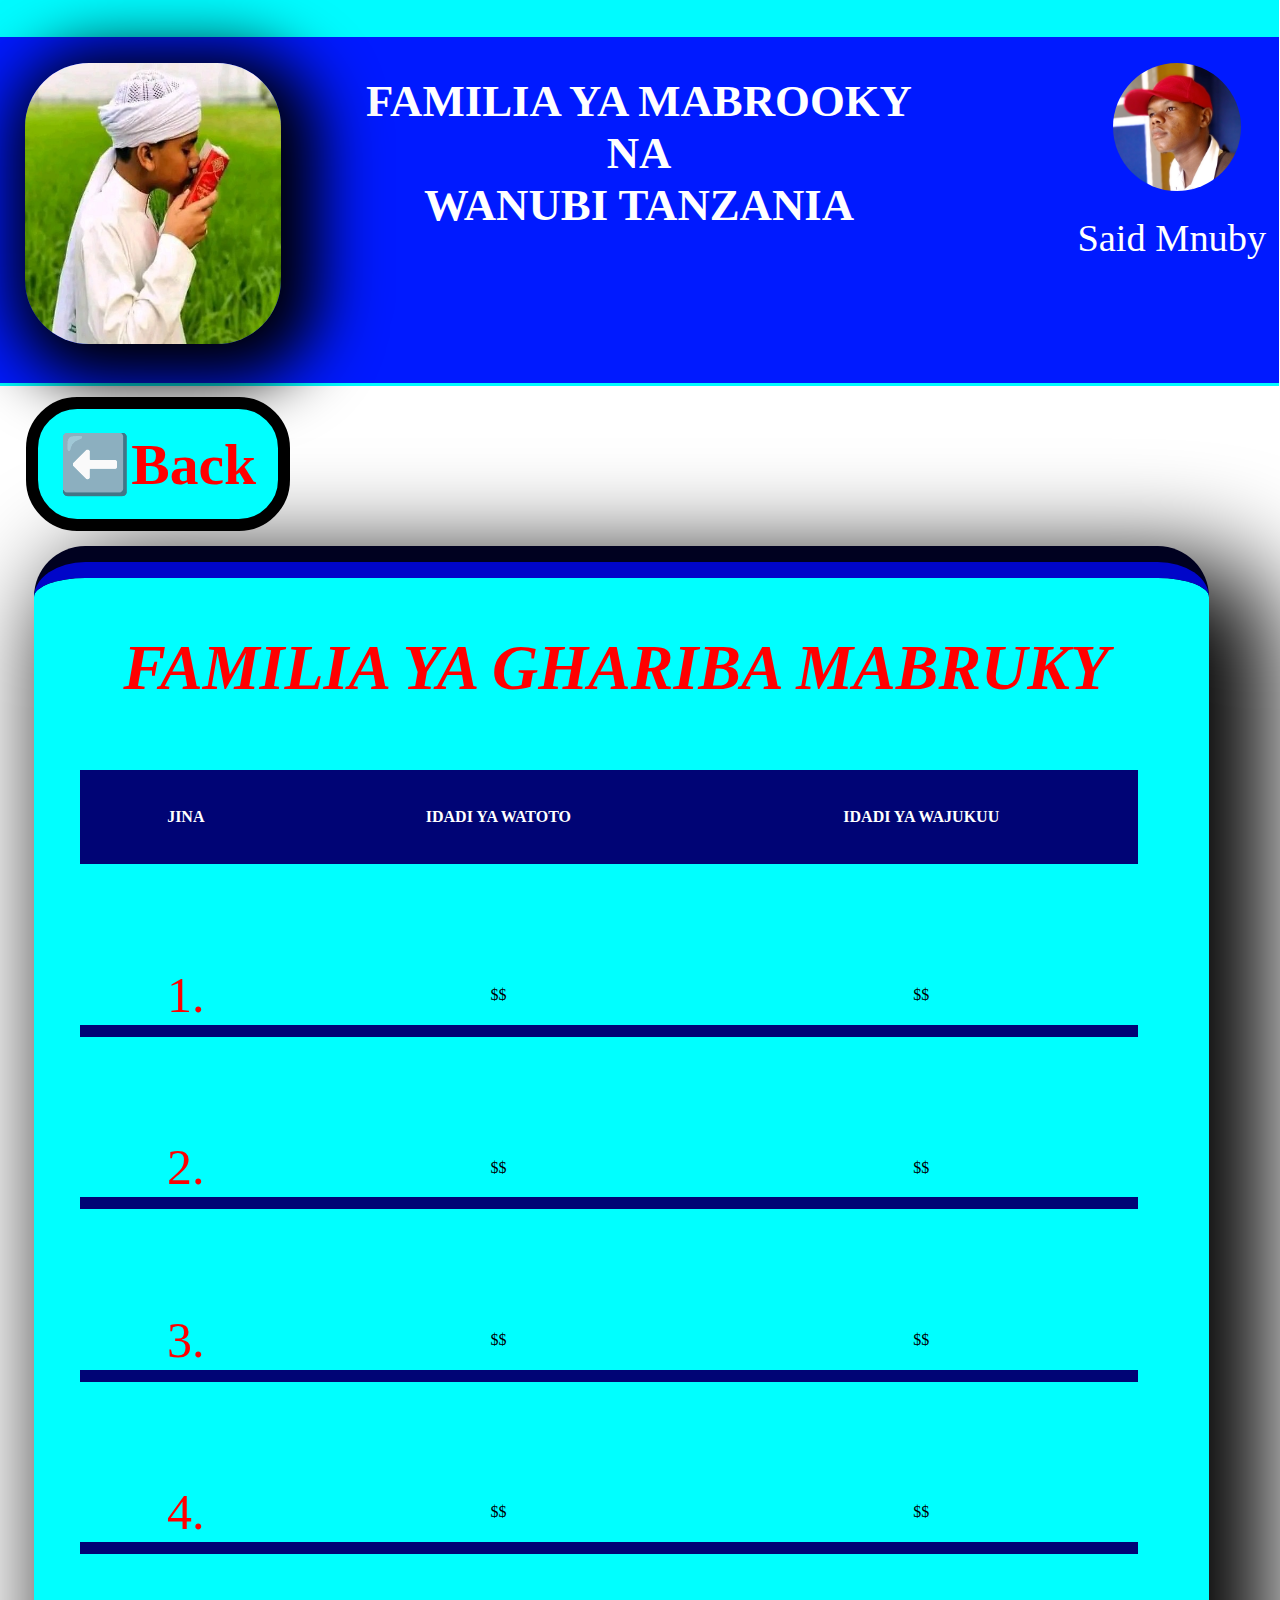
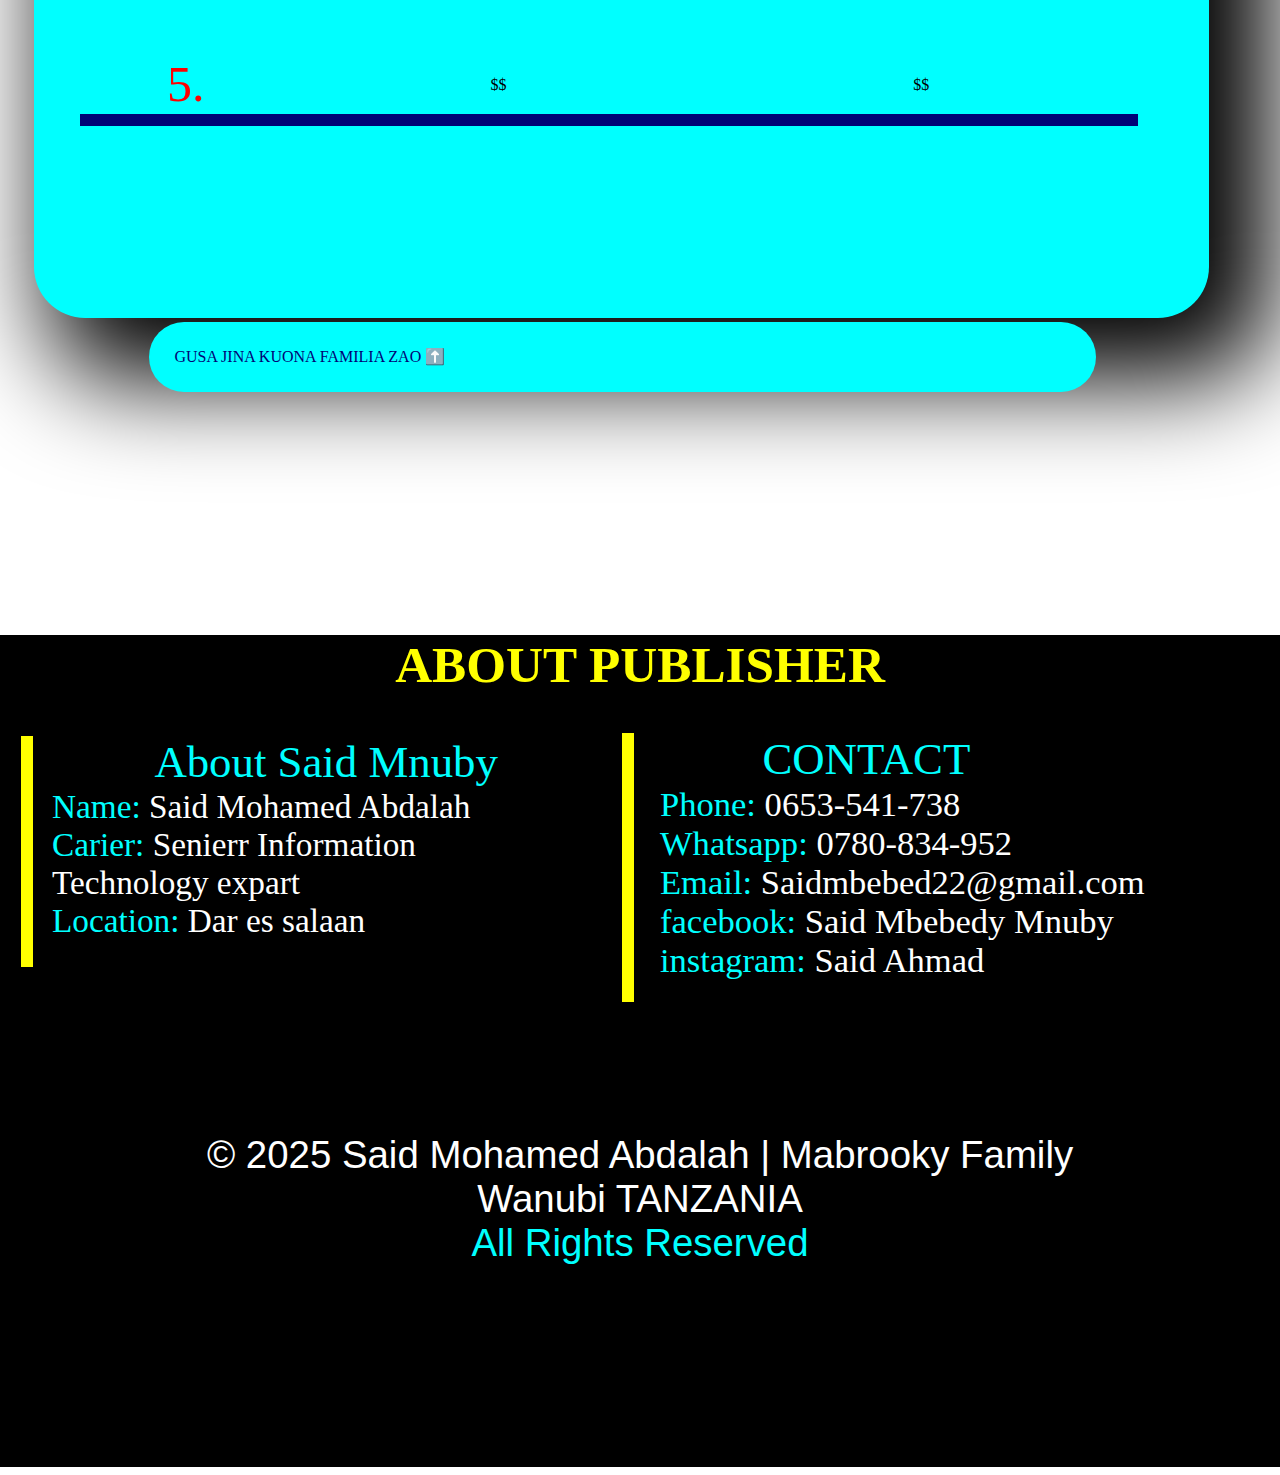
<file: P1GHARIBA HTML.html>
<!DOCTYPE html>
    <html>
        <head>
            <meta charset="UTF-8">
            <title>MABRUKY FAMILY | WANUBI TANZANIA </title>
            <meta name="description" content="Official website of Said Mnuby, Describe WANUBY Organization.">
            <meta name="keywords" conten= "saidMnuby , Said Mohamed Abdalah,MNUBI GitHub Pages,Said  IT Legend IFM, MABROOKYFAMILY">
            <meta name="author" content="Said Mohamed Abdalah">

            <link href="Karibu/pages-styles.css" rel="stylesheet">
        </head>

                               <!...HAPA NI MWANZO WA BODY...>

    <main>
<body>
            <header>
            <img id="LOGO1" src="PRIVACY/LOGO.jpg" alt="Logo ya jumuiya" width=" " height=" ">


            <details >
                <summary><img id="PHOTOME" src="PRIVACY/MYPHOTO.jpg" alt="Picha ya saidMnuby" width=" " height=" "></summary>
                <div id="MiniProfile"></div>
                <img id="BIG1" src="PRIVACY/BIGSIDE.jpg" alt="SAID MOHAMED" width=" " height=" ">
                <ul id="TASNIA" type="none">
                    <li>JINA: said Mnuby</li>
                    <li>TASNIA: Mtaalamu wa IT na muundajiwa website hii</li>
                    <li>MAKAZI: Dar es salaam, Kinondoni</li>
                    <li>CONTACT:
                        <ul>
                            <il>PHONE: 0653-541-738</il>
                            <il>Whatsapp: 0780-834-952</il>
                        </ul>
                    </li>
                <li><a href="Portfolio.html" id="L01">Taarifa zaidi➡️</a></li>
                </ul>
                
            </details>

            <span id="JINA11">Said Mnuby</span>

            <h1 id="TITLE">
                FAMILIA YA MABROOKY <br>
                       NA<br>
                   WANUBI TANZANIA
            </h1>
                 
               <a id="HOME1" href="UKOO HTML.html">⬅️Back</a>
        </header>


        <div id="GP1">
            <h2 id="UKOO01">FAMILIA YA GHARIBA MABRUKY</h2>

            <table>
                <tr>
                    <th>JINA</th>
                    <th>IDADI YA WATOTO</th>
                    <th>IDADI YA WAJUKUU</th>
                </tr>

     <tr>  <td><a href="#">1.       </a></td><td>$$   </td><td>$$      </td></tr>
     <tr>  <td><a href="#">2.       </a></td><td>$$   </td><td>$$      </td></tr>
     <tr>  <td><a href="#">3.       </a></td><td>$$   </td><td>$$      </td></tr>
     <tr>  <td><a href="#">4.       </a></td><td>$$   </td><td>$$      </td></tr>
     <tr>  <td><a href="#">5.       </a></td><td>$$   </td><td>$$      </td></tr>

                    
                </tr>
            </table>

        </div>

        <p id="ITA1">GUSA JINA KUONA FAMILIA ZAO ⬆️</p>
        
       




        








             <footer  id="SUPPER">
                <h4 style="system-ui, -apple-system, BlinkMacSystemFont,
                              'Segoe UI', Roboto, Oxygen, Ubuntu, Cantarell,
                               'Open Sans', 'Helvetica Neue';
                               text-align: center;
                               color: yellow;
                               font-size: 4vw;

                  ">
                  ABOUT PUBLISHER
                  </h4>
                  <p id="MWISHO">
                     <span id="ABOUT2">About Said Mnuby</span><br>
                    <span id="ABOUTNOT">Name:</span> Said Mohamed Abdalah<br>
                    <span id="ABOUTNOT">Carier:</span> Senierr Information Technology expart<br>
                     <span id="ABOUTNOT">Location:</span> Dar es salaan
                </p>
                <p id="MWISHO2">
                    <span id="ABOUT2">CONTACT</span><br>
                    <span id="ABOUTNOT">Phone:</span> 0653-541-738<br>
                    <span id="ABOUTNOT">Whatsapp:</span> 0780-834-952<br>
                    <span id="ABOUTNOT">Email:</span> Saidmbebed22@gmail.com<br>
                    <span id="ABOUTNOT">facebook:</span> Said Mbebedy Mnuby<br>
                    <span id="ABOUTNOT">instagram:</span> Said Ahmad
                  
                </p>


                <p id="DONTCOPY">
                     &copy; 2025 Said Mohamed Abdalah | Mabrooky Family <br> 
                     Wanubi TANZANIA<br>
                     <span id="ABOUTNOT">All Rights Reserved</span></p>
                
             </footer>




</body>


</main>
</html>
</file>
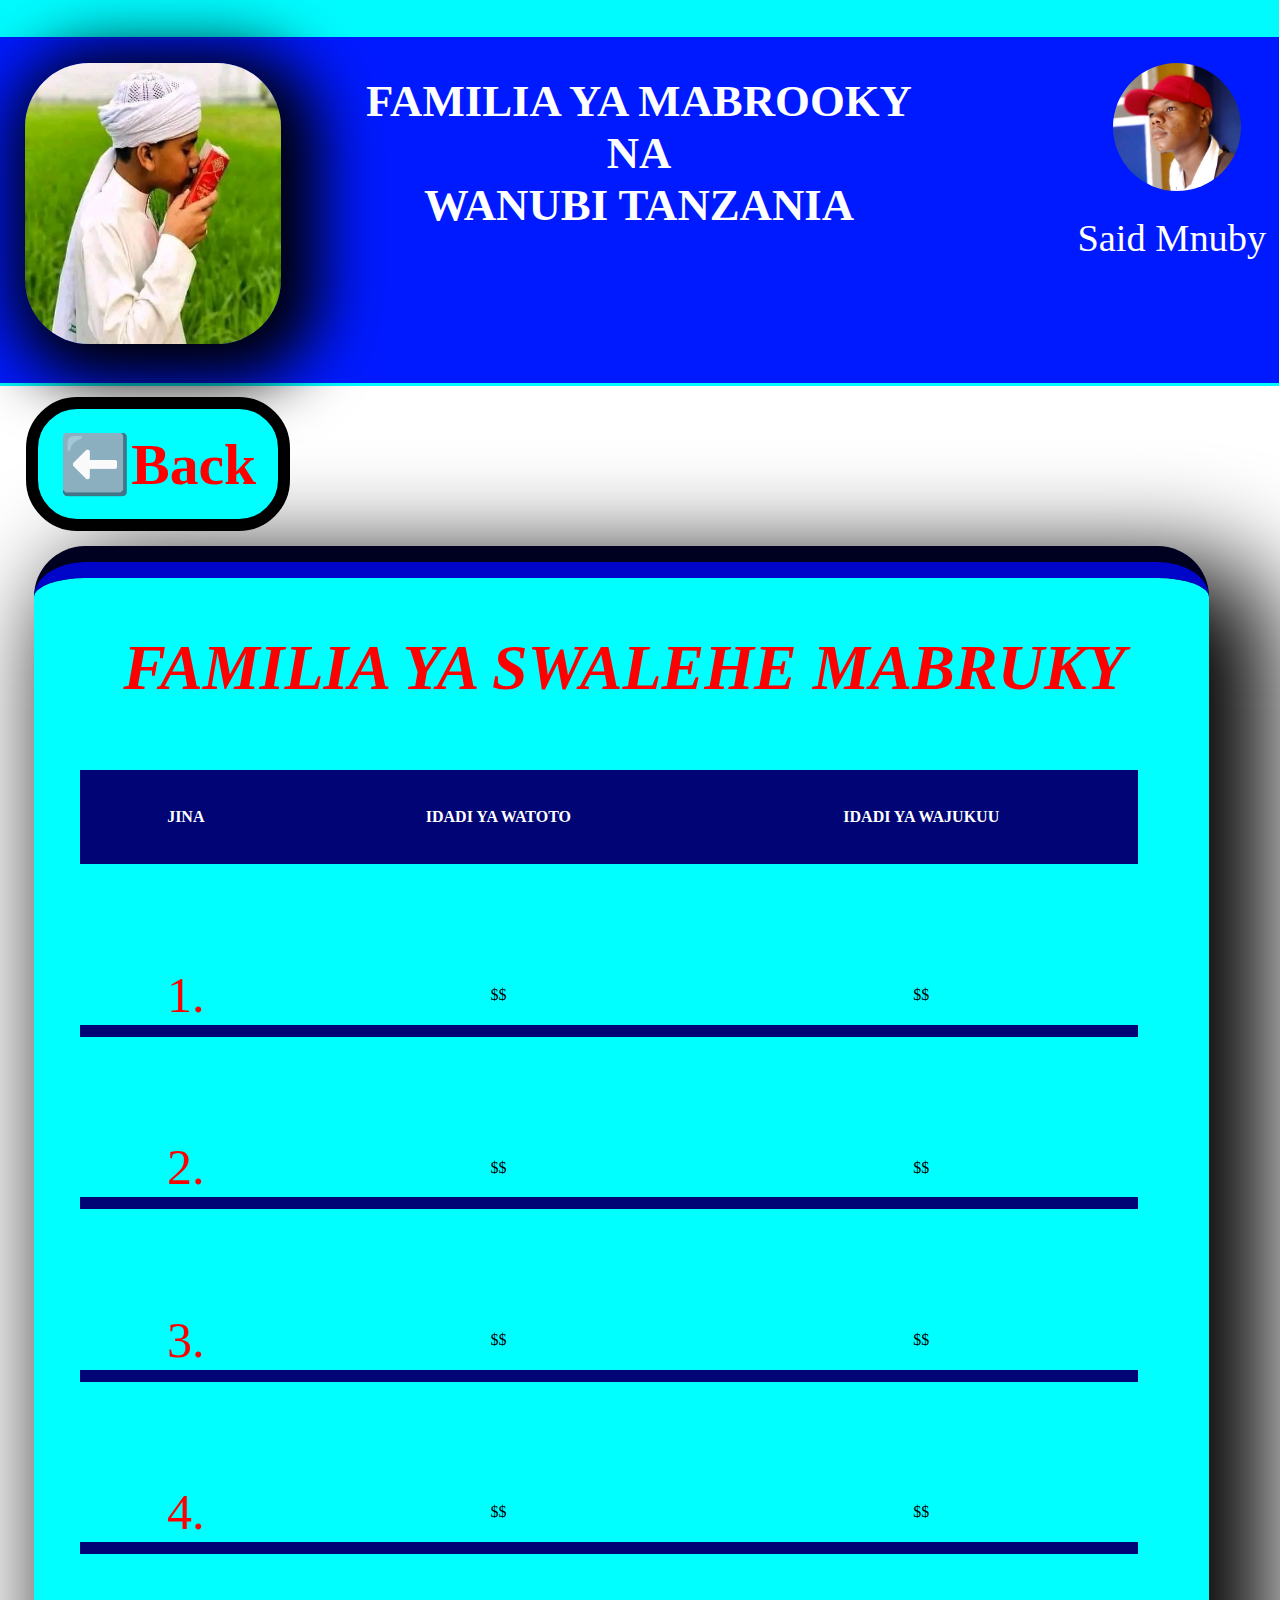
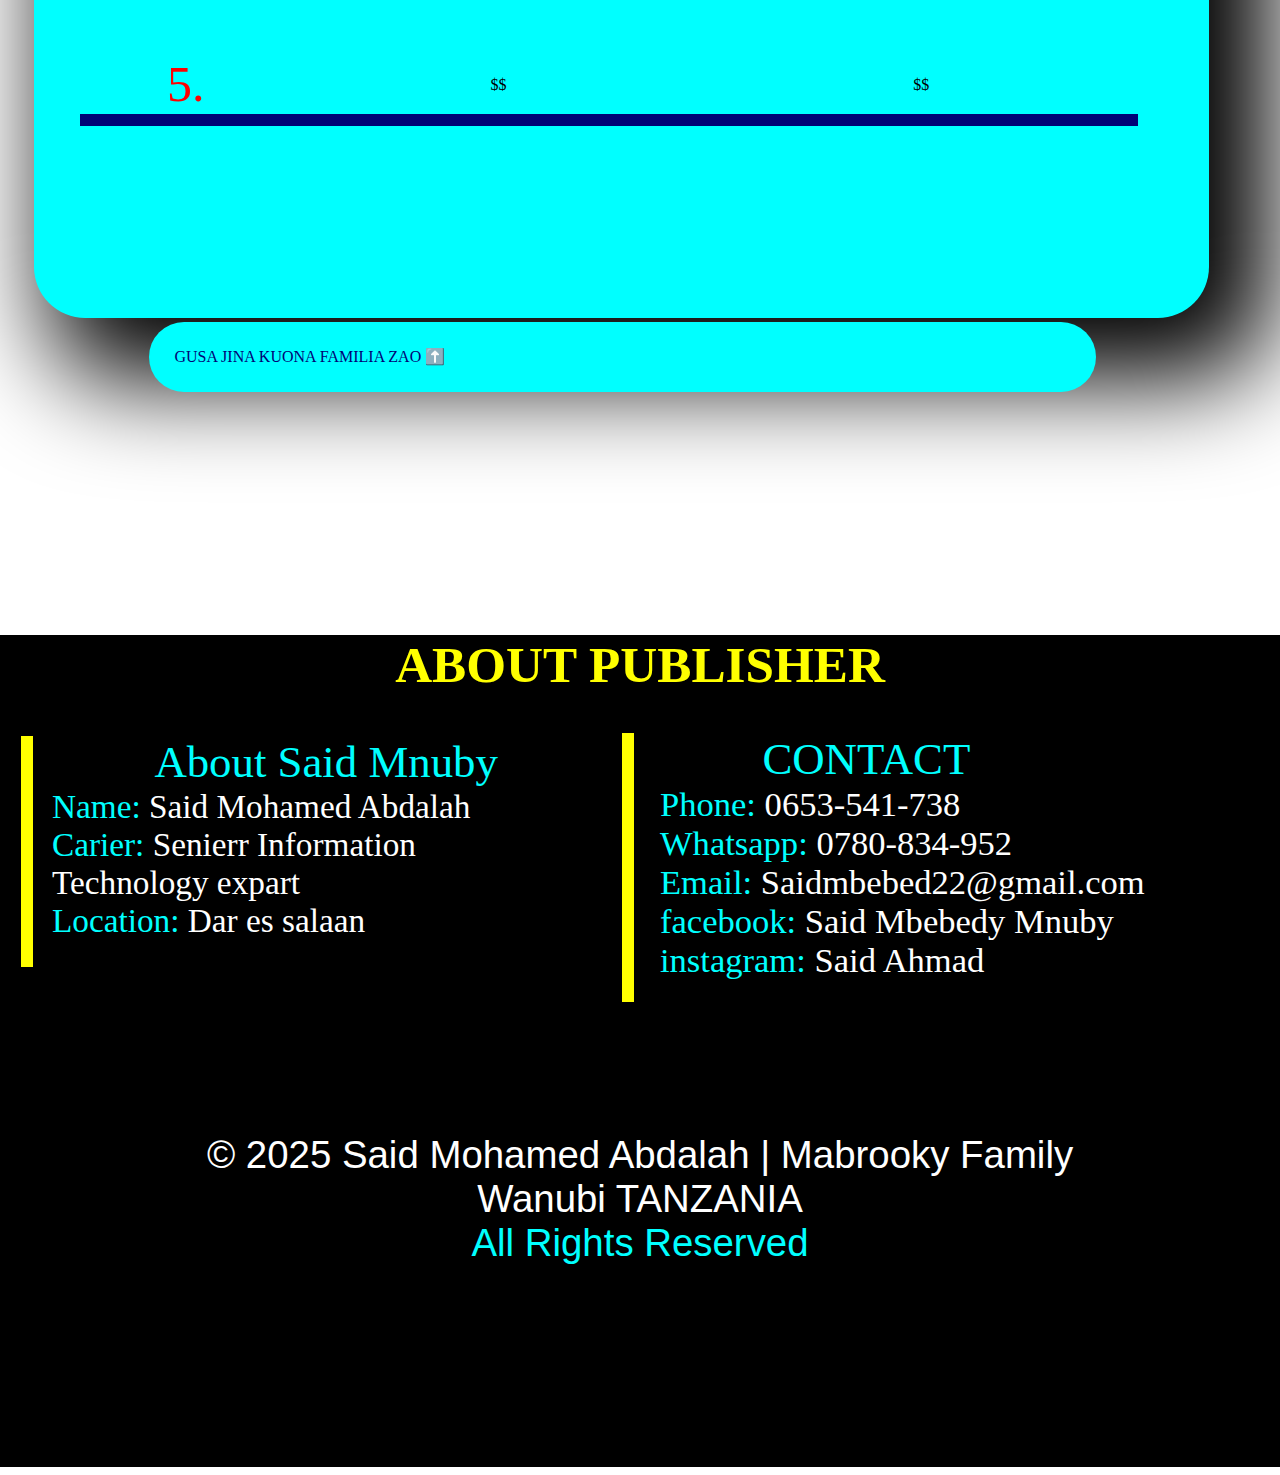
<file: P2SWALEHE HTML.html>
<!DOCTYPE html>
    <html>
        <head>
            <meta charset="UTF-8">
            <title>MABRUKY FAMILY | WANUBI TANZANIA </title>
            <meta name="description" content="Official website of Said Mnuby, Describe WANUBY Organization.">
            <meta name="keywords" conten= "saidMnuby , Said Mohamed Abdalah,MNUBI GitHub Pages,Said  IT Legend IFM, MABROOKYFAMILY">
            <meta name="author" content="Said Mohamed Abdalah">

            <link href="Karibu/pages-styles.css" rel="stylesheet">
        </head>

                               <!...HAPA NI MWANZO WA BODY...>

    <main>
<body>
            <header>
            <img id="LOGO1" src="PRIVACY/LOGO.jpg" alt="Logo ya jumuiya" width=" " height=" ">


            <details >
                <summary><img id="PHOTOME" src="PRIVACY/MYPHOTO.jpg" alt="Picha ya saidMnuby" width=" " height=" "></summary>
                <div id="MiniProfile"></div>
                <img id="BIG1" src="PRIVACY/BIGSIDE.jpg" alt="SAID MOHAMED" width=" " height=" ">
                <ul id="TASNIA" type="none">
                    <li>JINA: said Mnuby</li>
                    <li>TASNIA: Mtaalamu wa IT na muundajiwa website hii</li>
                    <li>MAKAZI: Dar es salaam, Kinondoni</li>
                    <li>CONTACT:
                        <ul>
                            <il>PHONE: 0653-541-738</il>
                            <il>Whatsapp: 0780-834-952</il>
                        </ul>
                    </li>
                <li><a href="Portfolio.html" id="L01">Taarifa zaidi➡️</a></li>
                </ul>
                
            </details>

            <span id="JINA11">Said Mnuby</span>

            <h1 id="TITLE">
                FAMILIA YA MABROOKY <br>
                       NA<br>
                   WANUBI TANZANIA
            </h1>
                 
               <a id="HOME1" href="UKOO HTML.html">⬅️Back</a>
        </header>


        <div id="GP1">
            <h2 id="UKOO01">FAMILIA YA SWALEHE MABRUKY</h2>

            <table>
                <tr>
                    <th>JINA</th>
                    <th>IDADI YA WATOTO</th>
                    <th>IDADI YA WAJUKUU</th>
                </tr>

     <tr>  <td><a href="#">1.   </a></td><td>$$   </td><td>$$      </td></tr>
     <tr>  <td><a href="#">2.    </a></td><td>$$   </td><td>$$      </td></tr>
     <tr>  <td><a href="#">3.       </a></td><td>$$   </td><td>$$      </td></tr>
     <tr>  <td><a href="#">4.       </a></td><td>$$   </td><td>$$      </td></tr>
     <tr>  <td><a href="#">5.     </a></td><td>$$   </td><td>$$      </td></tr>

                    
                </tr>
            </table>

        </div>

        <p id="ITA2">GUSA JINA KUONA FAMILIA ZAO ⬆️</p>
        
       




        








             <footer  id="SUPPER">
                <h4 style="system-ui, -apple-system, BlinkMacSystemFont,
                              'Segoe UI', Roboto, Oxygen, Ubuntu, Cantarell,
                               'Open Sans', 'Helvetica Neue';
                               text-align: center;
                               color: yellow;
                               font-size: 4vw;

                  ">
                  ABOUT PUBLISHER
                  </h4>
                  <p id="MWISHO">
                     <span id="ABOUT2">About Said Mnuby</span><br>
                    <span id="ABOUTNOT">Name:</span> Said Mohamed Abdalah<br>
                    <span id="ABOUTNOT">Carier:</span> Senierr Information Technology expart<br>
                     <span id="ABOUTNOT">Location:</span> Dar es salaan
                </p>
                <p id="MWISHO2">
                    <span id="ABOUT2">CONTACT</span><br>
                    <span id="ABOUTNOT">Phone:</span> 0653-541-738<br>
                    <span id="ABOUTNOT">Whatsapp:</span> 0780-834-952<br>
                    <span id="ABOUTNOT">Email:</span> Saidmbebed22@gmail.com<br>
                    <span id="ABOUTNOT">facebook:</span> Said Mbebedy Mnuby<br>
                    <span id="ABOUTNOT">instagram:</span> Said Ahmad
                  
                </p>


                <p id="DONTCOPY">
                     &copy; 2025 Said Mohamed Abdalah | Mabrooky Family <br> 
                     Wanubi TANZANIA<br>
                     <span id="ABOUTNOT">All Rights Reserved</span></p>
                
             </footer>




</body>


</main>
</html>
</file>
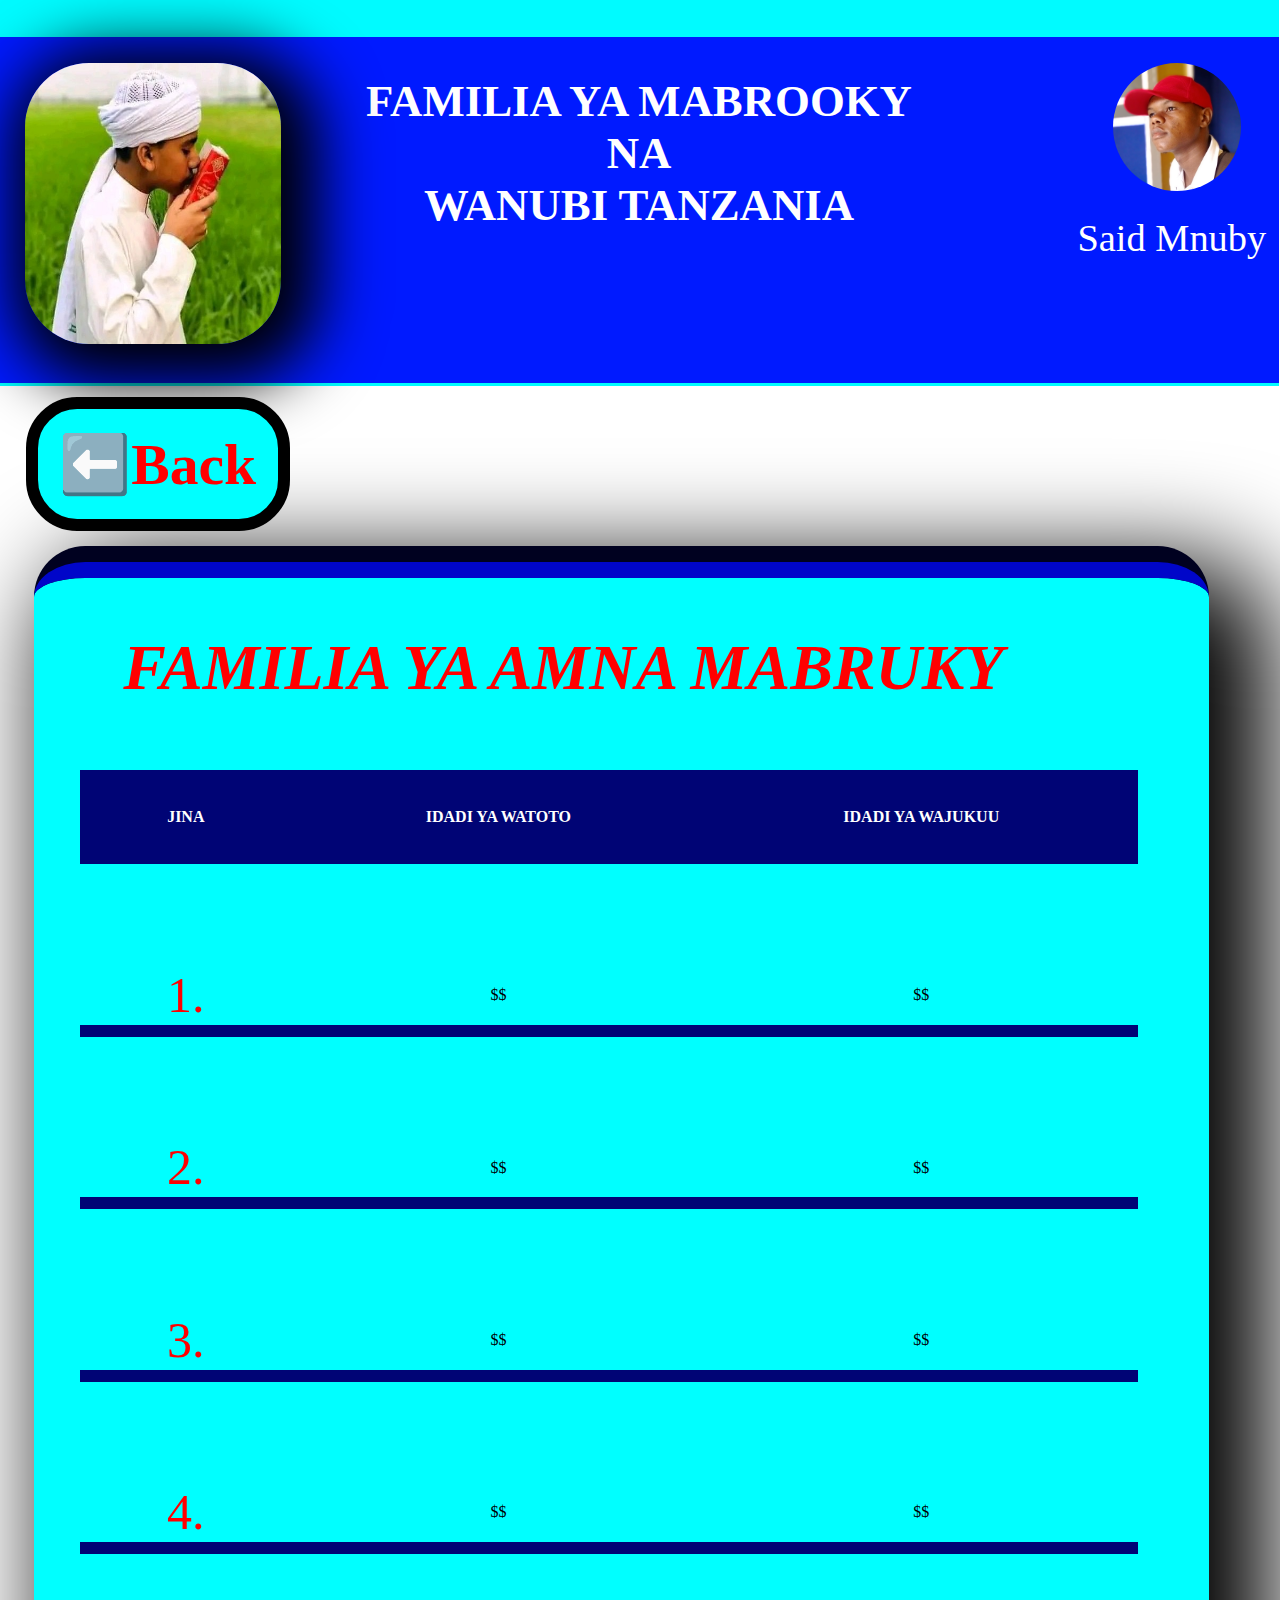
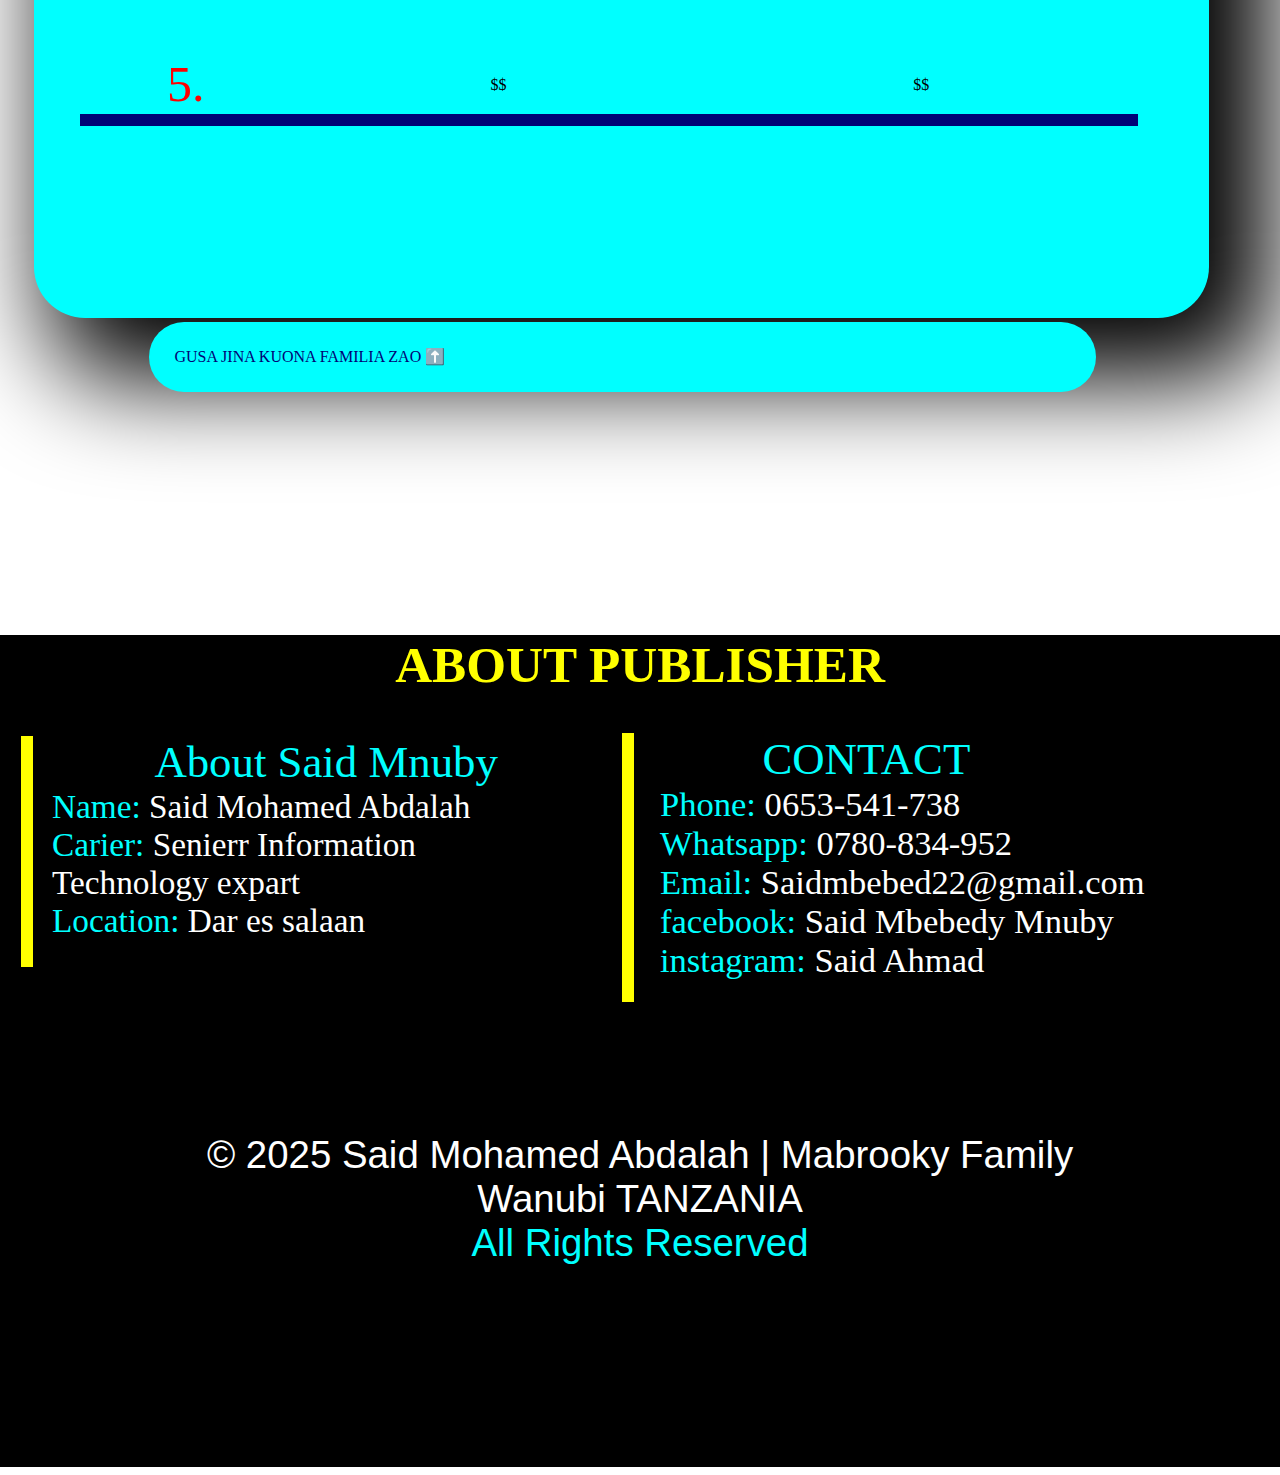
<file: P3AMNA HTML.html>
<!DOCTYPE html>
    <html>
        <head>
            <meta charset="UTF-8">
            <title>MABRUKY FAMILY | WANUBI TANZANIA </title>
            <meta name="description" content="Official website of Said Mnuby, Describe WANUBY Organization.">
            <meta name="keywords" conten= "saidMnuby , Said Mohamed Abdalah,MNUBI GitHub Pages,Said  IT Legend IFM, MABROOKYFAMILY">
            <meta name="author" content="Said Mohamed Abdalah">

            <link href="Karibu/pages-styles.css" rel="stylesheet">
        </head>

                               <!...HAPA NI MWANZO WA BODY...>

    <main>
<body>
            <header>
            <img id="LOGO1" src="PRIVACY/LOGO.jpg" alt="Logo ya jumuiya" width=" " height=" ">


            <details >
                <summary><img id="PHOTOME" src="PRIVACY/MYPHOTO.jpg" alt="Picha ya saidMnuby" width=" " height=" "></summary>
                <div id="MiniProfile"></div>
                <img id="BIG1" src="PRIVACY/BIGSIDE.jpg" alt="SAID MOHAMED" width=" " height=" ">
                <ul id="TASNIA" type="none">
                    <li>JINA: said Mnuby</li>
                    <li>TASNIA: Mtaalamu wa IT na muundajiwa website hii</li>
                    <li>MAKAZI: Dar es salaam, Kinondoni</li>
                    <li>CONTACT:
                        <ul>
                            <il>PHONE: 0653-541-738</il>
                            <il>Whatsapp: 0780-834-952</il>
                        </ul>
                    </li>
                <li><a href="Portfolio.html" id="L01">Taarifa zaidi➡️</a></li>
                </ul>
                
            </details>

            <span id="JINA11">Said Mnuby</span>

            <h1 id="TITLE">
                FAMILIA YA MABROOKY <br>
                       NA<br>
                   WANUBI TANZANIA
            </h1>
                 
               <a id="HOME1" href="UKOO HTML.html">⬅️Back</a>
        </header>


        <div id="GP1">
            <h2 id="UKOO01">FAMILIA YA AMNA MABRUKY</h2>

            <table>
                <tr>
                    <th>JINA</th>
                    <th>IDADI YA WATOTO</th>
                    <th>IDADI YA WAJUKUU</th>
                </tr>

     <tr>  <td><a href="#">1.   </a></td><td>$$   </td><td>$$      </td></tr>
     <tr>  <td><a href="#">2.   </a></td><td>$$   </td><td>$$      </td></tr>
     <tr>  <td><a href="#">3.      </a></td><td>$$   </td><td>$$      </td></tr>
     <tr>  <td><a href="#">4.       </a></td><td>$$   </td><td>$$      </td></tr>
     <tr>  <td><a href="#">5.     </a></td><td>$$   </td><td>$$      </td></tr>

                    
                </tr>
            </table>

        </div>

        <p id="ITA3">GUSA JINA KUONA FAMILIA ZAO ⬆️</p>
        
       




        








             <footer  id="SUPPER">
                <h4 style="system-ui, -apple-system, BlinkMacSystemFont,
                              'Segoe UI', Roboto, Oxygen, Ubuntu, Cantarell,
                               'Open Sans', 'Helvetica Neue';
                               text-align: center;
                               color: yellow;
                               font-size: 4vw;

                  ">
                  ABOUT PUBLISHER
                  </h4>
                  <p id="MWISHO">
                     <span id="ABOUT2">About Said Mnuby</span><br>
                    <span id="ABOUTNOT">Name:</span> Said Mohamed Abdalah<br>
                    <span id="ABOUTNOT">Carier:</span> Senierr Information Technology expart<br>
                     <span id="ABOUTNOT">Location:</span> Dar es salaan
                </p>
                <p id="MWISHO2">
                    <span id="ABOUT2">CONTACT</span><br>
                    <span id="ABOUTNOT">Phone:</span> 0653-541-738<br>
                    <span id="ABOUTNOT">Whatsapp:</span> 0780-834-952<br>
                    <span id="ABOUTNOT">Email:</span> Saidmbebed22@gmail.com<br>
                    <span id="ABOUTNOT">facebook:</span> Said Mbebedy Mnuby<br>
                    <span id="ABOUTNOT">instagram:</span> Said Ahmad
                  
                </p>


                <p id="DONTCOPY">
                     &copy; 2025 Said Mohamed Abdalah | Mabrooky Family <br> 
                     Wanubi TANZANIA<br>
                     <span id="ABOUTNOT">All Rights Reserved</span></p>
                
             </footer>




</body>


</main>
</html>
</file>
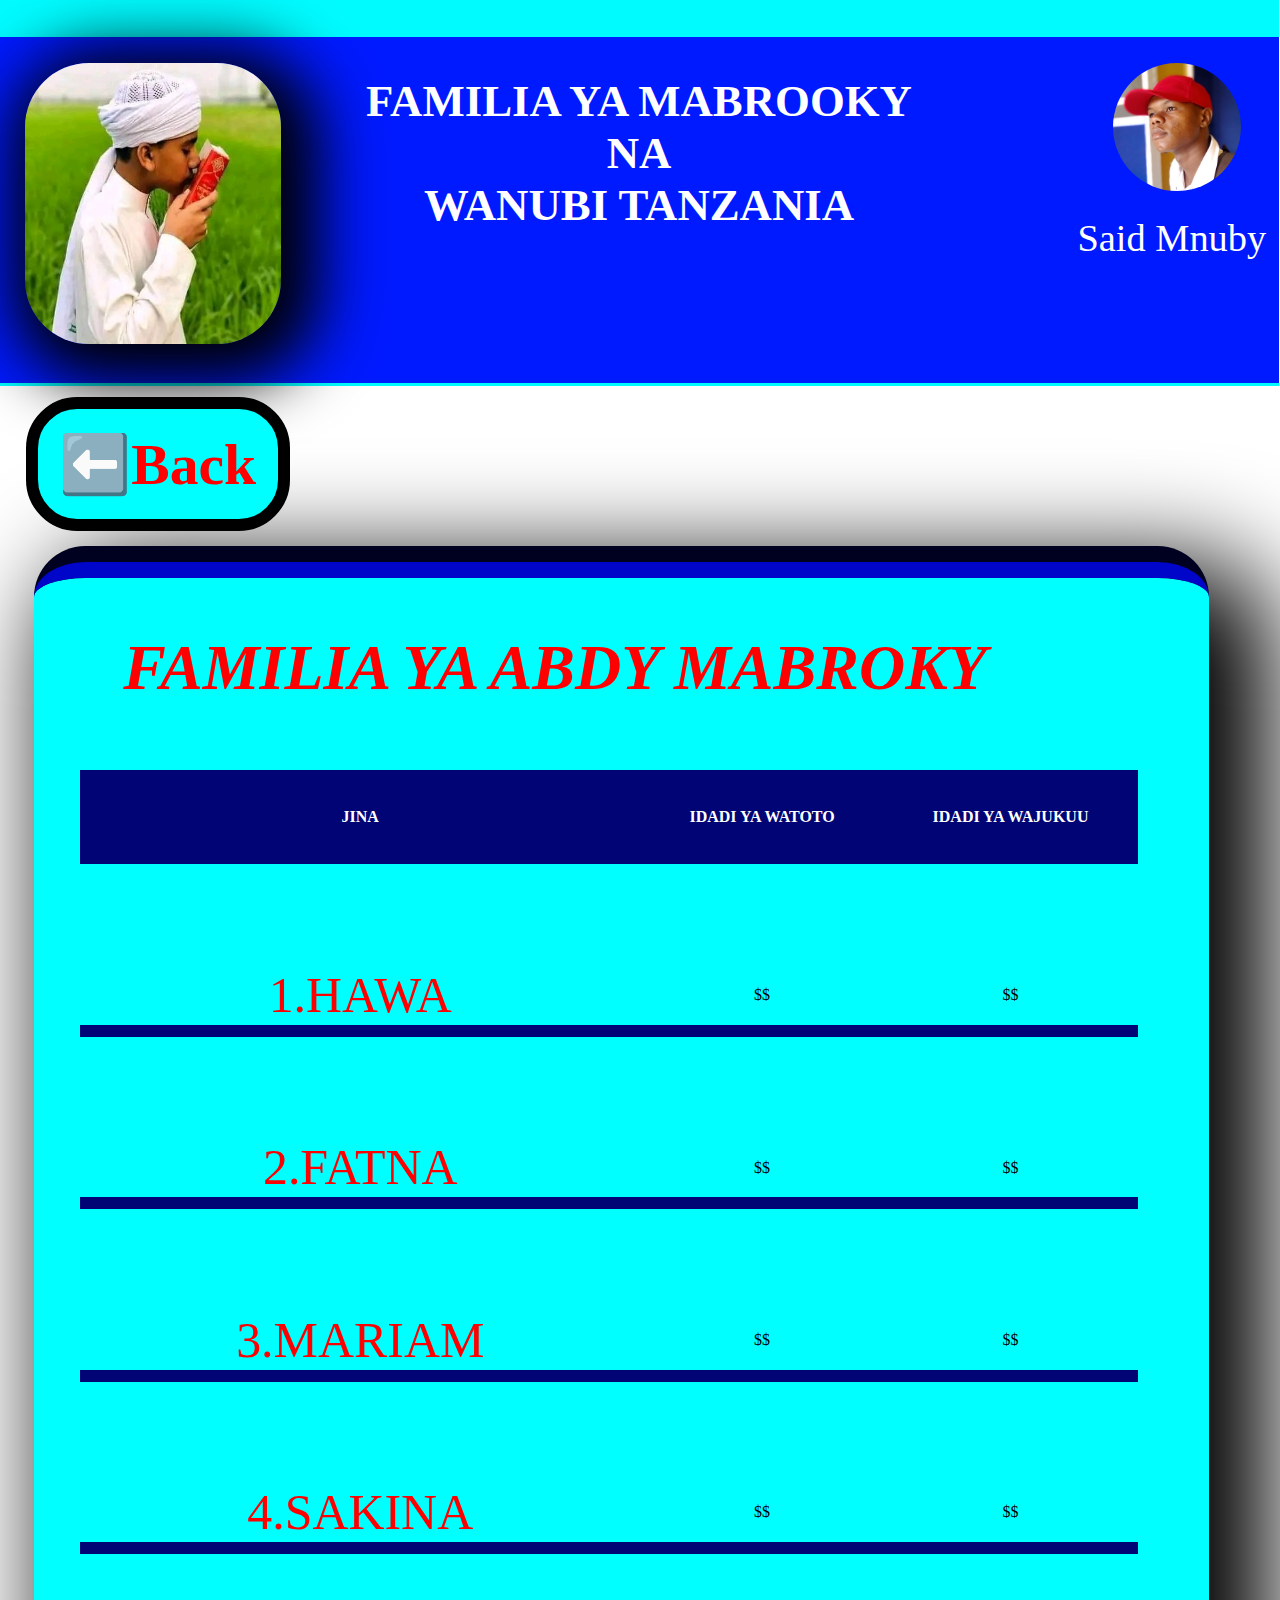
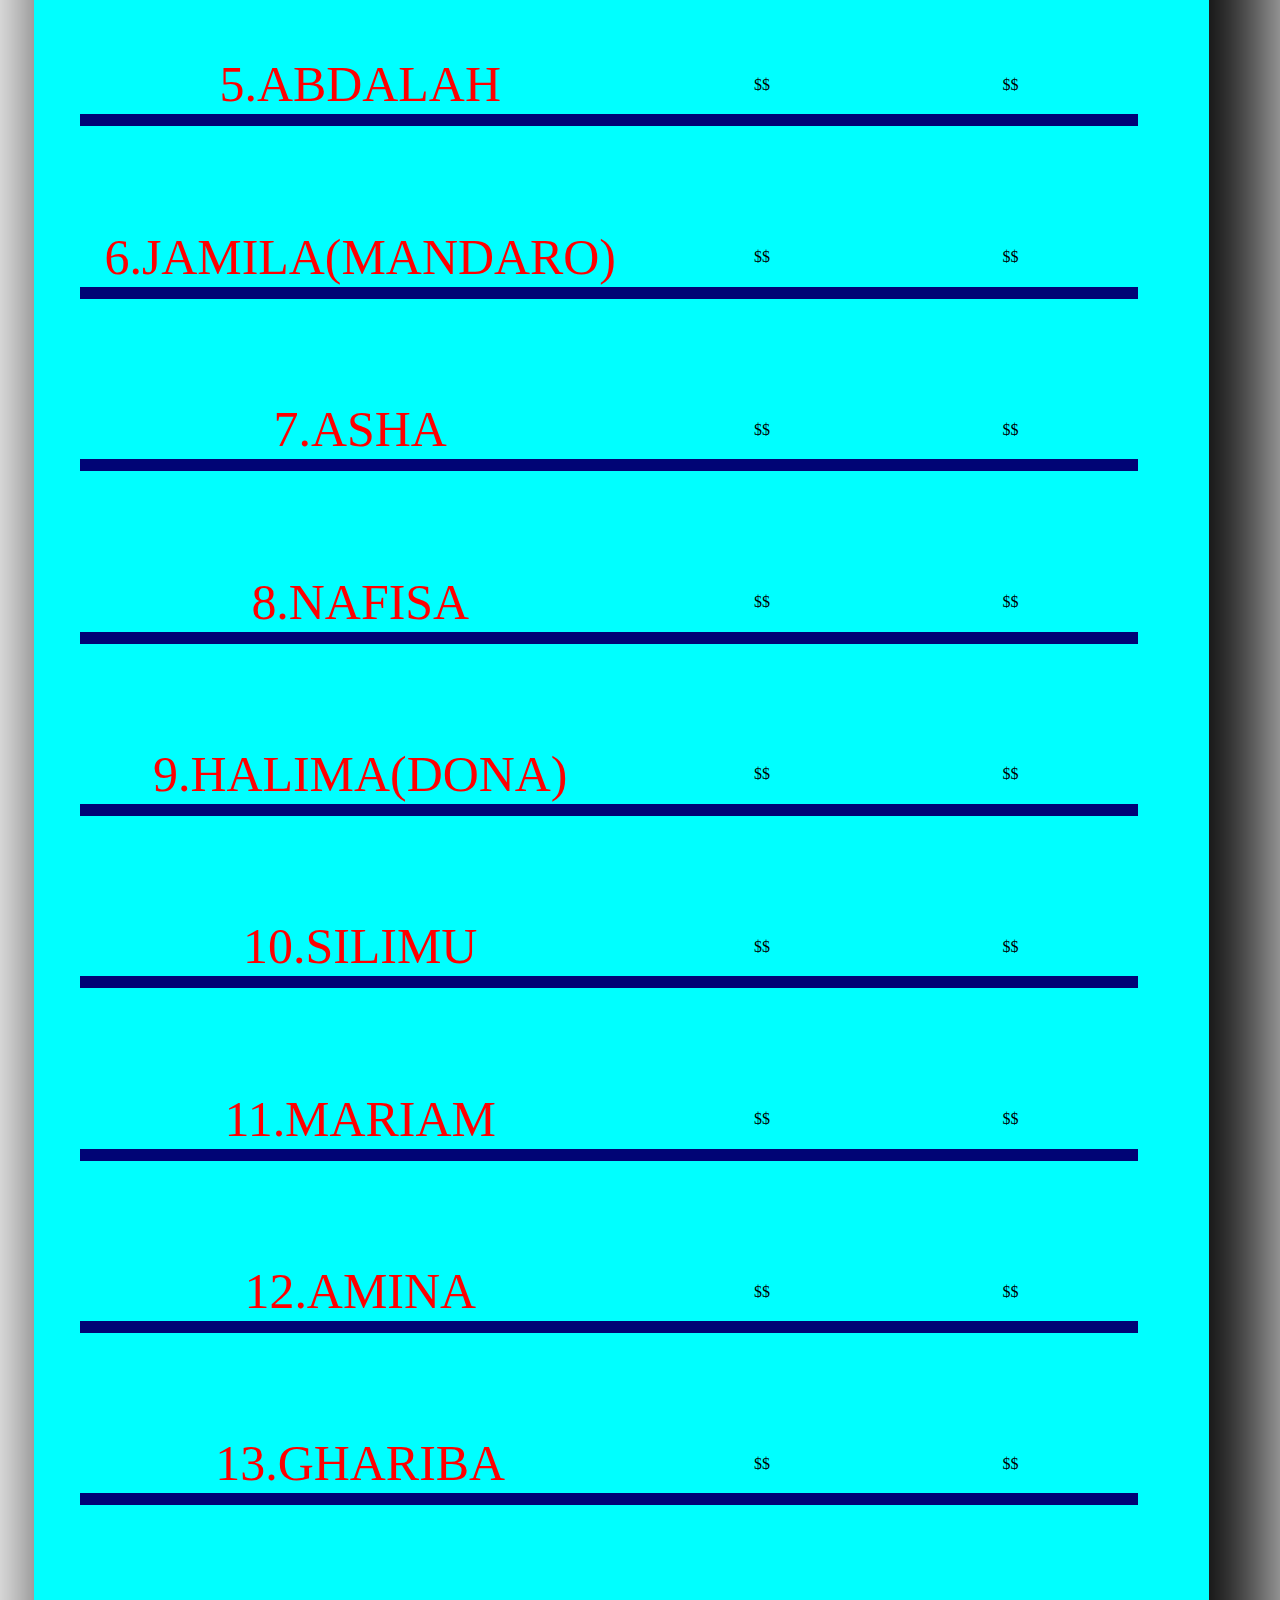
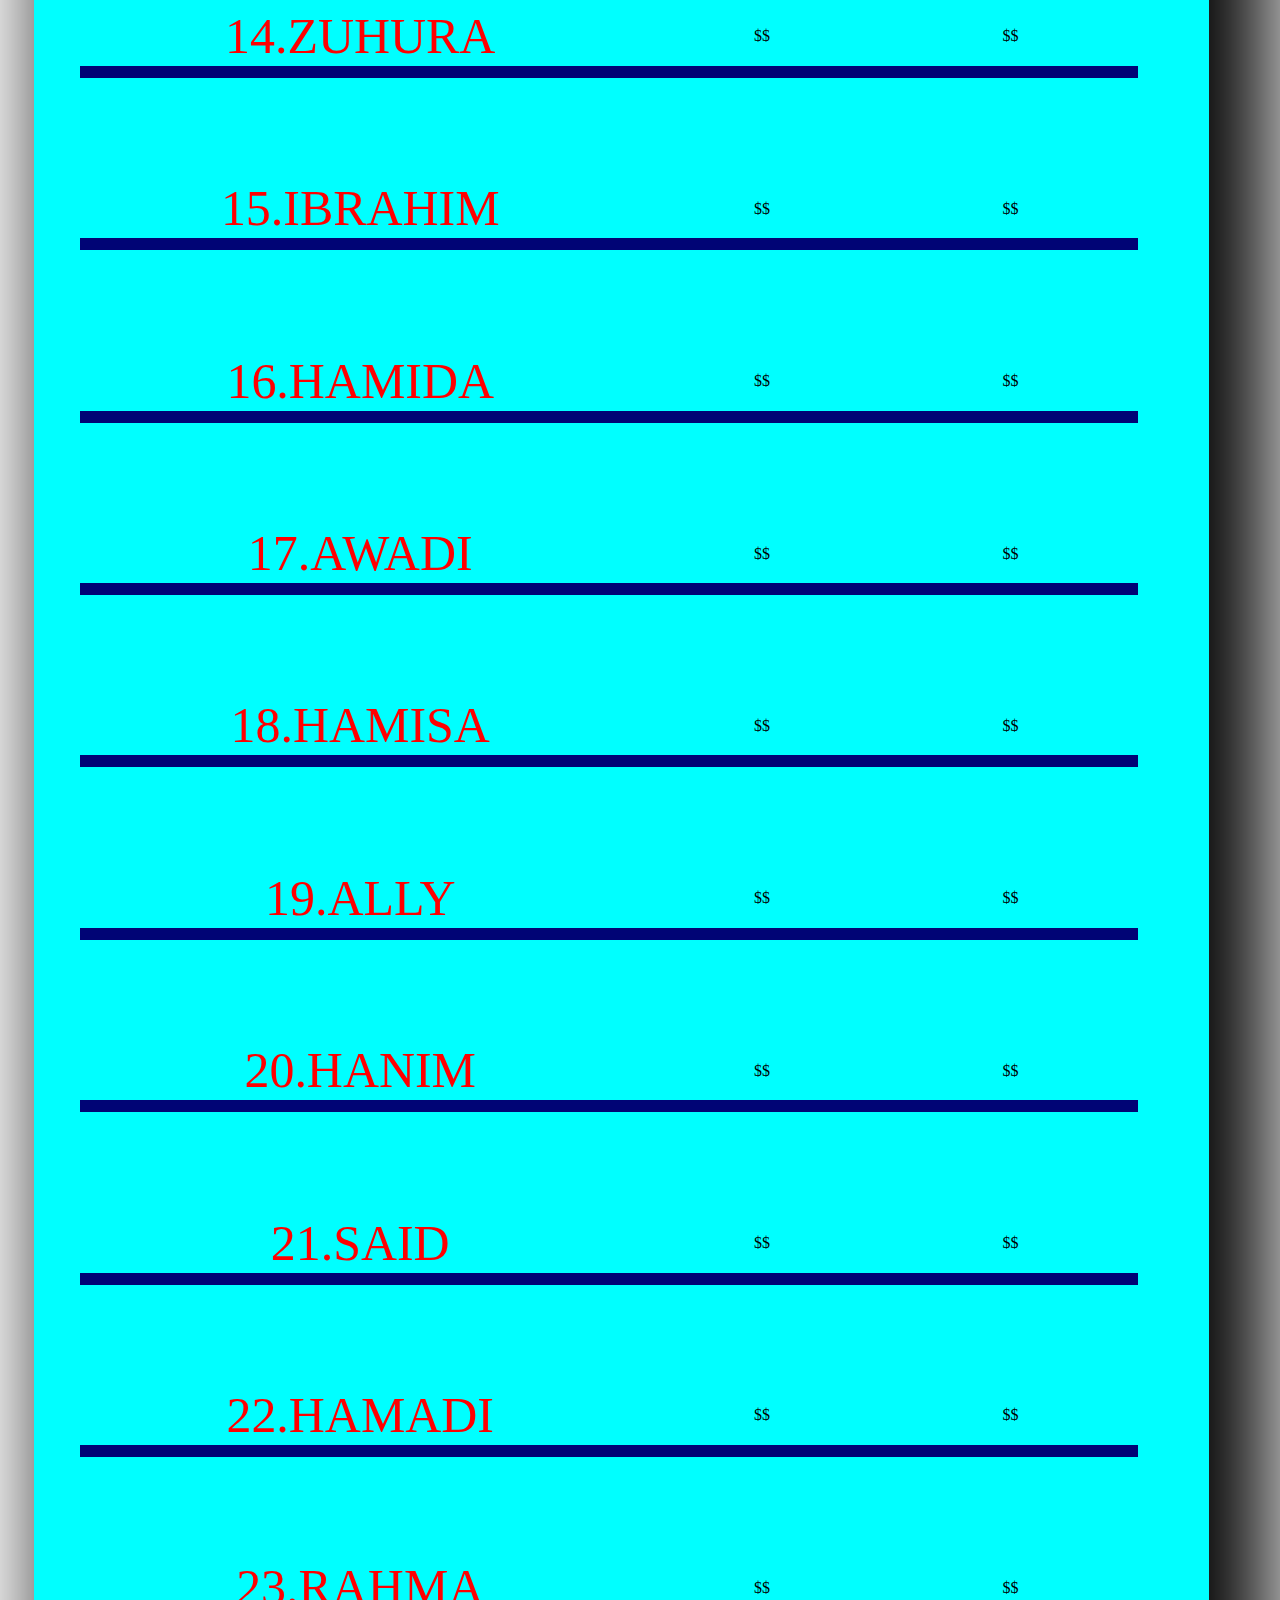
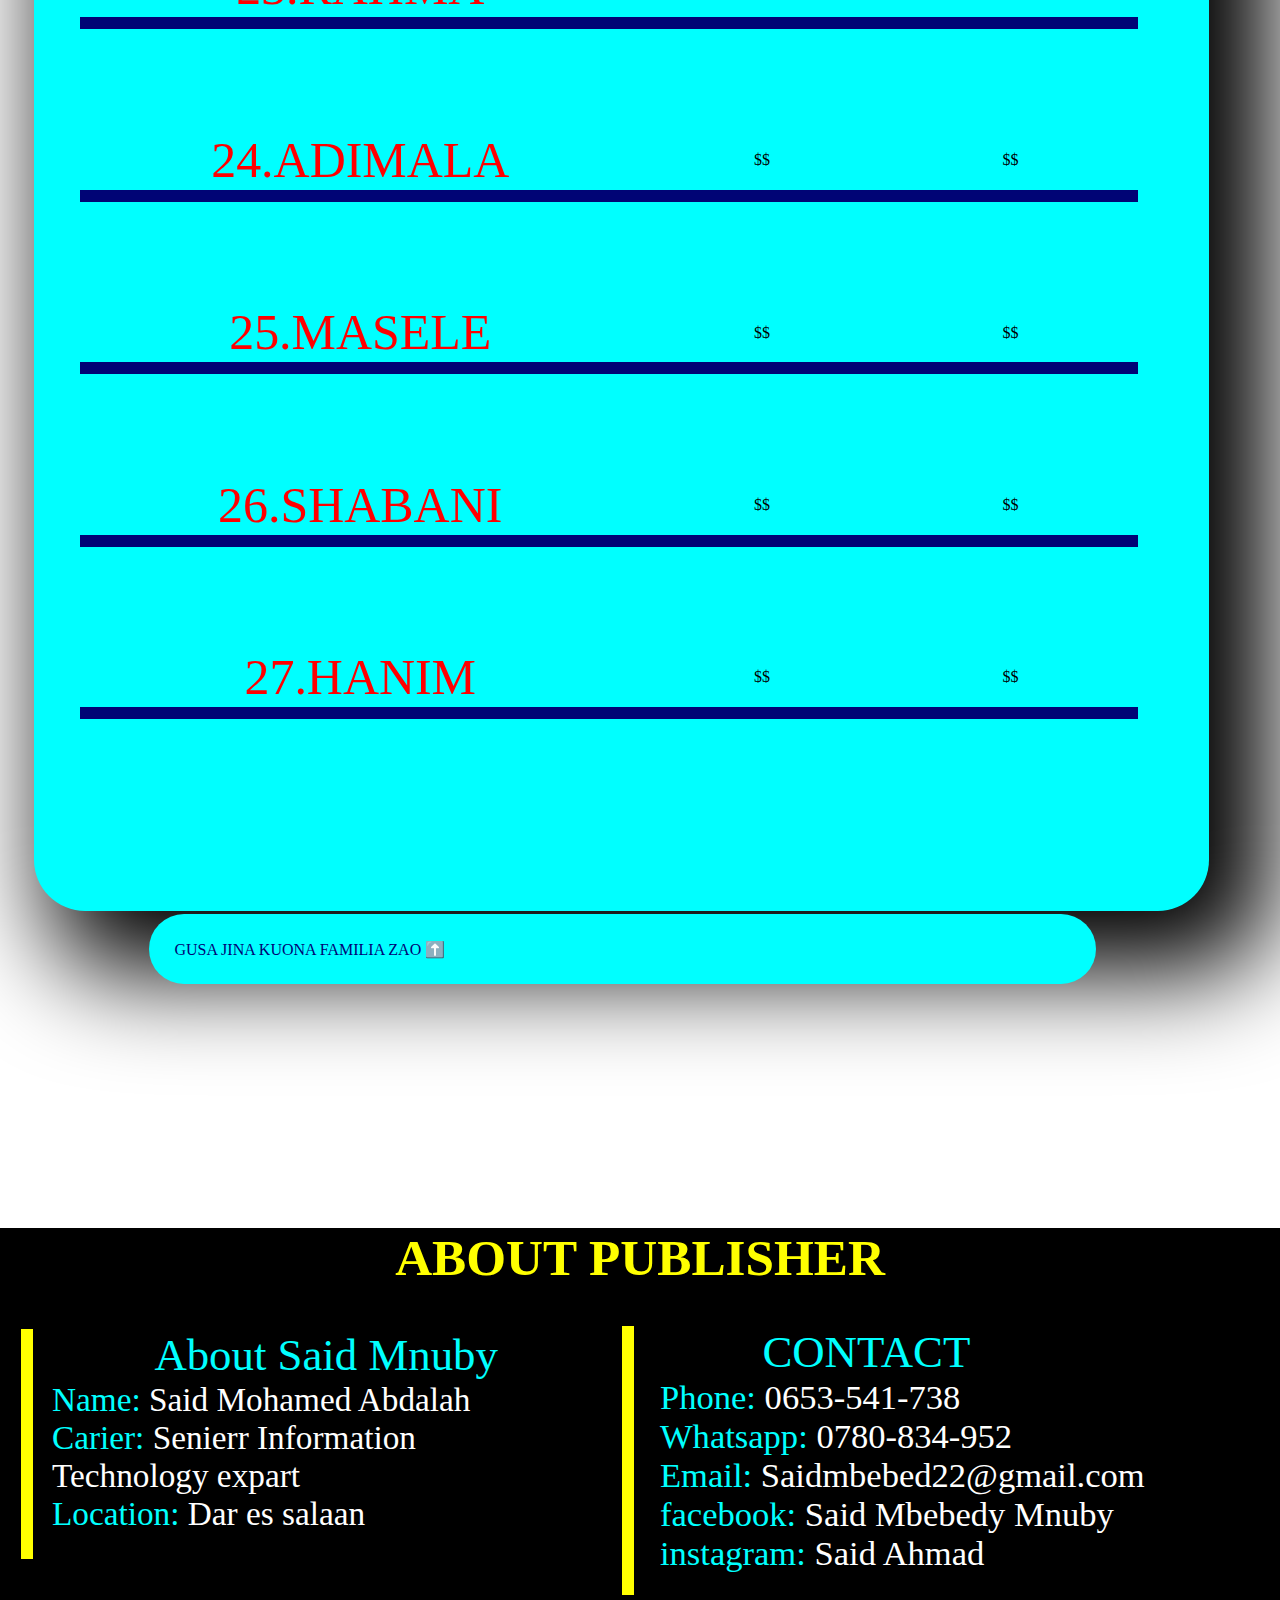
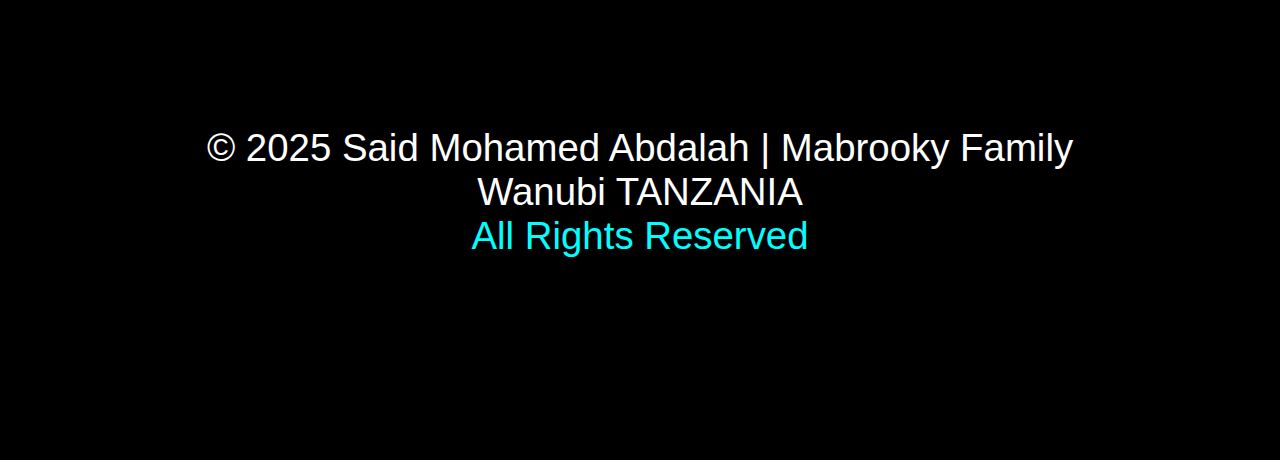
<file: P4ABDY HTML.html>
<!DOCTYPE html>
    <html>
        <head>
            <meta charset="UTF-8">
            <title>MABRUKY FAMILY | WANUBI TANZANIA </title>
            <meta name="description" content="Official website of Said Mnuby, Describe WANUBY Organization.">
            <meta name="keywords" conten= "saidMnuby , Said Mohamed Abdalah,MNUBI GitHub Pages,Said  IT Legend IFM, MABROOKYFAMILY">
            <meta name="author" content="Said Mohamed Abdalah">

            <link href="Karibu/pages-styles.css" rel="stylesheet">
        </head>

                               <!...HAPA NI MWANZO WA BODY...>

    <main>
<body>
            <header>
            <img id="LOGO1" src="PRIVACY/LOGO.jpg" alt="Logo ya jumuiya" width=" " height=" ">


            <details >
                <summary><img id="PHOTOME" src="PRIVACY/MYPHOTO.jpg" alt="Picha ya saidMnuby" width=" " height=" "></summary>
                <div id="MiniProfile"></div>
                <img id="BIG1" src="PRIVACY/BIGSIDE.jpg" alt="SAID MOHAMED" width=" " height=" ">
                <ul id="TASNIA" type="none">
                    <li>JINA: said Mnuby</li>
                    <li>TASNIA: Mtaalamu wa IT na muundajiwa website hii</li>
                    <li>MAKAZI: Dar es salaam, Kinondoni</li>
                    <li>CONTACT:
                        <ul>
                            <il>PHONE: 0653-541-738</il>
                            <il>Whatsapp: 0780-834-952</il>
                        </ul>
                    </li>
                <li><a href="Portfolio.html" id="L01">Taarifa zaidi➡️</a></li>
                </ul>
                
            </details>

            <span id="JINA11">Said Mnuby</span>

            <h1 id="TITLE">
                FAMILIA YA MABROOKY <br>
                       NA<br>
                   WANUBI TANZANIA
            </h1>
                 
               <a id="HOME1" href="UKOO HTML.html">⬅️Back</a>
        </header>


        <div id="GP1">
            <h2 id="UKOO01">FAMILIA YA ABDY MABROKY</h2>

            <table>
                <tr>
                    <th>JINA</th>
                    <th>IDADI YA WATOTO</th>
                    <th>IDADI YA WAJUKUU</th>
                </tr>

     <tr>  <td><a href="#">1.HAWA     </a></td><td>$$   </td><td>$$      </td></tr>
     <tr>  <td><a href="#">2.FATNA    </a></td><td>$$   </td><td>$$      </td></tr>
     <tr>  <td><a href="#">3.MARIAM        </a></td><td>$$   </td><td>$$      </td></tr>
     <tr>  <td><a href="#">4.SAKINA        </a></td><td>$$   </td><td>$$      </td></tr>
     <tr>  <td><a href="#">5.ABDALAH      </a></td><td>$$   </td><td>$$      </td></tr>
     <tr>  <td><a href="#">6.JAMILA(MANDARO)    </a></td><td>$$   </td><td>$$      </td></tr>
     <tr>  <td><a href="#">7.ASHA     </a></td><td>$$   </td><td>$$      </td></tr>
     <tr>  <td><a href="#">8.NAFISA        </a></td><td>$$   </td><td>$$      </td></tr>
     <tr>  <td><a href="#">9.HALIMA(DONA)       </a></td><td>$$   </td><td>$$      </td></tr>
     <tr>  <td><a href="#">10.SILIMU     </a></td><td>$$   </td><td>$$      </td></tr>
     <tr>  <td><a href="#">11.MARIAM    </a></td><td>$$   </td><td>$$      </td></tr>
     <tr>  <td><a href="#">12.AMINA    </a></td><td>$$   </td><td>$$      </td></tr>
     <tr>  <td><a href="#">13.GHARIBA      </a></td><td>$$   </td><td>$$      </td></tr>
     <tr>  <td><a href="#">14.ZUHURA      </a></td><td>$$   </td><td>$$      </td></tr>
     <tr>  <td><a href="#">15.IBRAHIM     </a></td><td>$$   </td><td>$$      </td></tr>
     <tr>  <td><a href="#">16.HAMIDA    </a></td><td>$$   </td><td>$$      </td></tr>
     <tr>  <td><a href="#">17.AWADI    </a></td><td>$$   </td><td>$$      </td></tr>
     <tr>  <td><a href="#">18.HAMISA      </a></td><td>$$   </td><td>$$      </td></tr>
     <tr>  <td><a href="#">19.ALLY     </a></td><td>$$   </td><td>$$      </td></tr>
     <tr>  <td><a href="#">20.HANIM     </a></td><td>$$   </td><td>$$      </td></tr>
     <tr>  <td><a href="#">21.SAID    </a></td><td>$$   </td><td>$$      </td></tr>
     <tr>  <td><a href="#">22.HAMADI    </a></td><td>$$   </td><td>$$      </td></tr>
     <tr>  <td><a href="#">23.RAHMA      </a></td><td>$$   </td><td>$$      </td></tr>
     <tr>  <td><a href="#">24.ADIMALA      </a></td><td>$$   </td><td>$$      </td></tr>
     <tr>  <td><a href="#">25.MASELE     </a></td><td>$$   </td><td>$$      </td></tr>
     <tr>  <td><a href="#">26.SHABANI      </a></td><td>$$   </td><td>$$      </td></tr>
     <tr>  <td><a href="#">27.HANIM      </a></td><td>$$   </td><td>$$      </td></tr>

                    
                </tr>
            </table>

        </div>

        <p id="ITA4">GUSA JINA KUONA FAMILIA ZAO ⬆️</p>
        
       




        








             <footer  id="SUPPER">
                <h4 style="system-ui, -apple-system, BlinkMacSystemFont,
                              'Segoe UI', Roboto, Oxygen, Ubuntu, Cantarell,
                               'Open Sans', 'Helvetica Neue';
                               text-align: center;
                               color: yellow;
                               font-size: 4vw;

                  ">
                  ABOUT PUBLISHER
                  </h4>
                  <p id="MWISHO">
                     <span id="ABOUT2">About Said Mnuby</span><br>
                    <span id="ABOUTNOT">Name:</span> Said Mohamed Abdalah<br>
                    <span id="ABOUTNOT">Carier:</span> Senierr Information Technology expart<br>
                     <span id="ABOUTNOT">Location:</span> Dar es salaan
                </p>
                <p id="MWISHO2">
                    <span id="ABOUT2">CONTACT</span><br>
                    <span id="ABOUTNOT">Phone:</span> 0653-541-738<br>
                    <span id="ABOUTNOT">Whatsapp:</span> 0780-834-952<br>
                    <span id="ABOUTNOT">Email:</span> Saidmbebed22@gmail.com<br>
                    <span id="ABOUTNOT">facebook:</span> Said Mbebedy Mnuby<br>
                    <span id="ABOUTNOT">instagram:</span> Said Ahmad
                  
                </p>


                <p id="DONTCOPY">
                     &copy; 2025 Said Mohamed Abdalah | Mabrooky Family <br> 
                     Wanubi TANZANIA<br>
                     <span id="ABOUTNOT">All Rights Reserved</span></p>
                
             </footer>




</body>


</main>
</html>
</file>
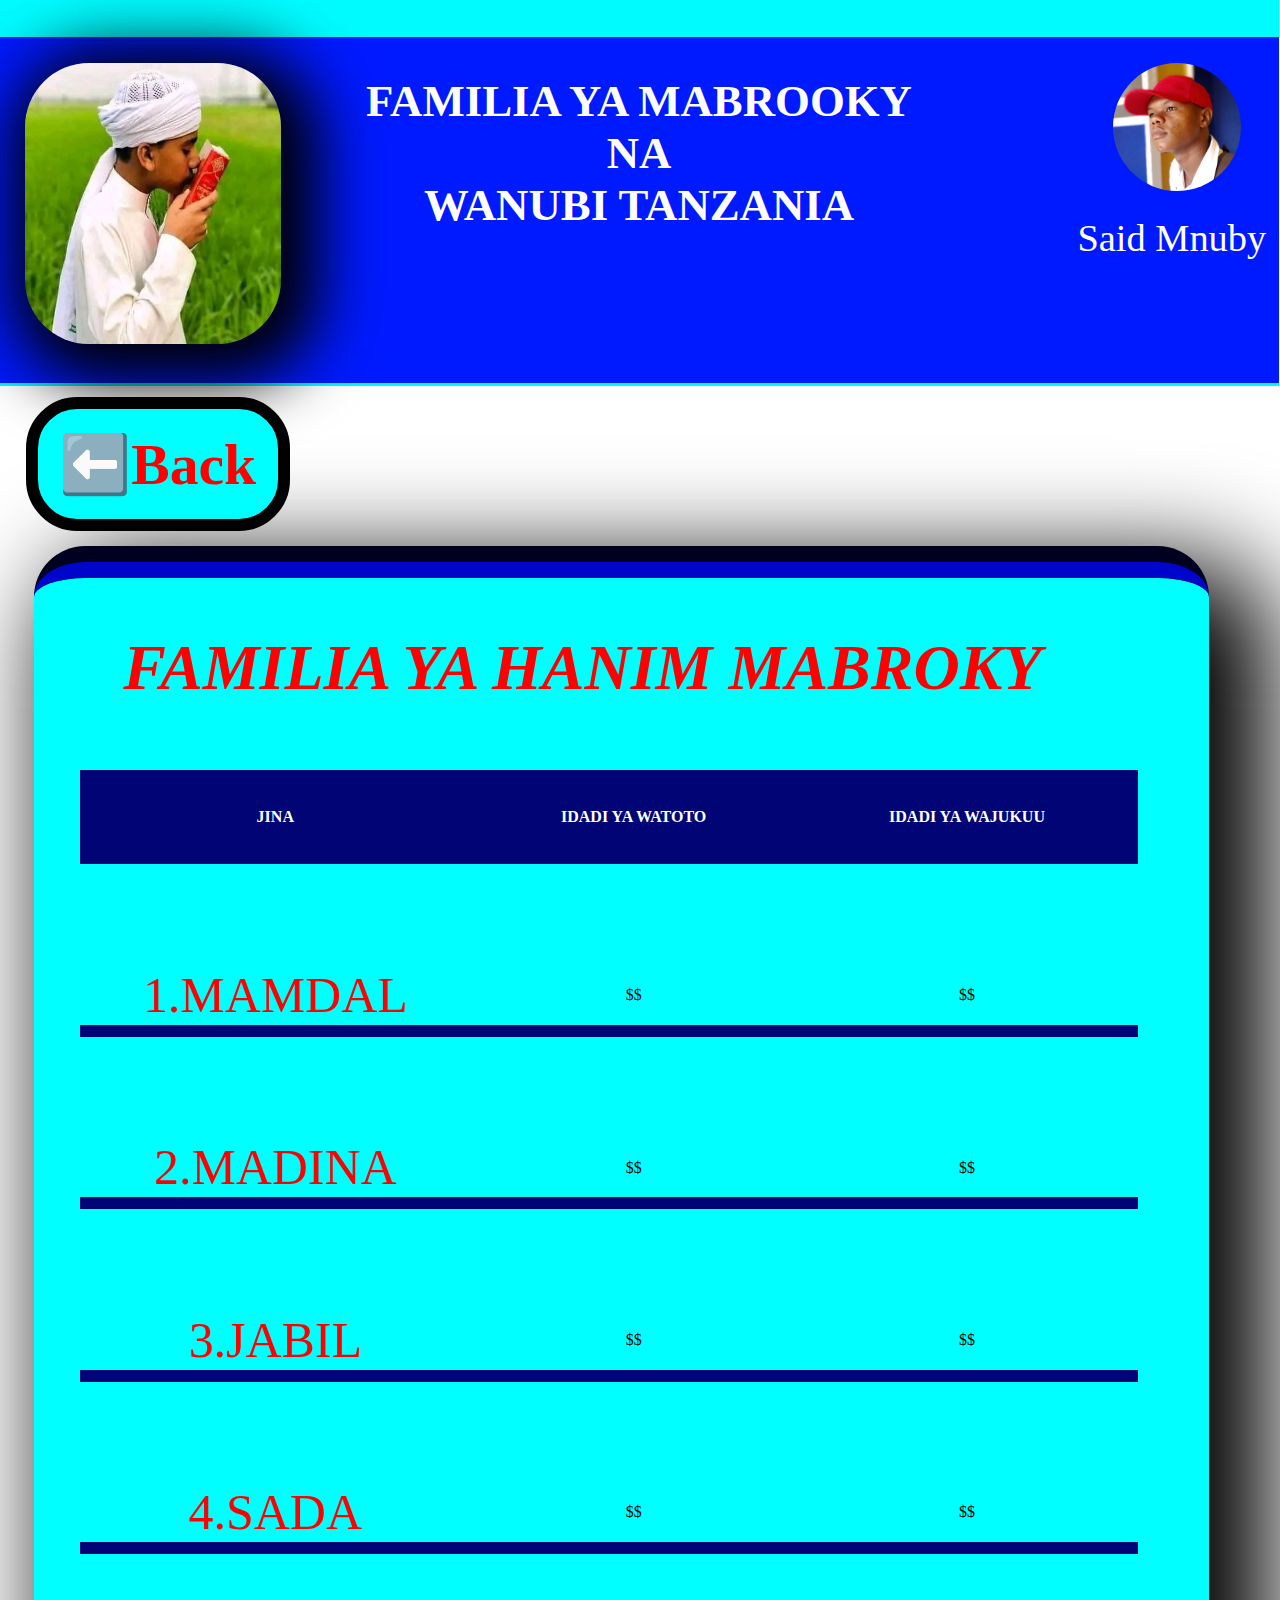
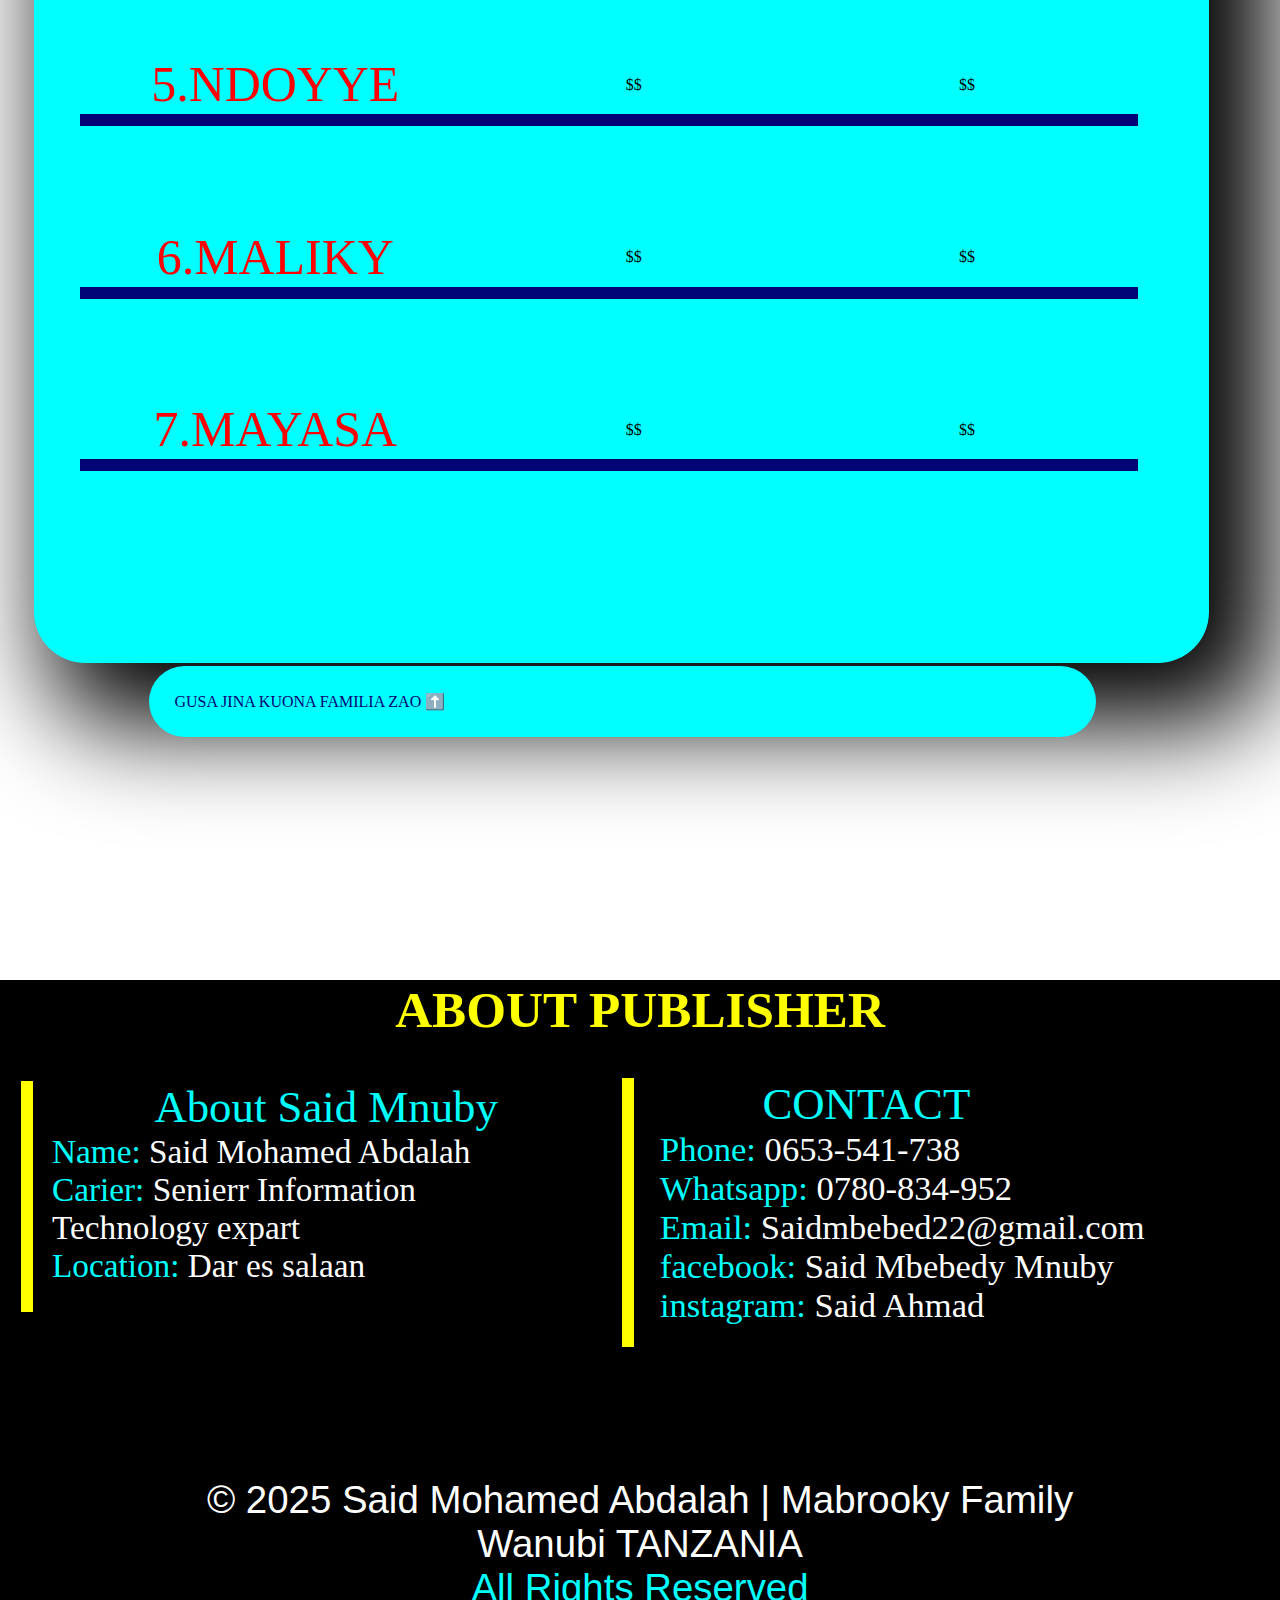
<file: P5HANIM HTML.html>
<!DOCTYPE html>
    <html>
        <head>
            <meta charset="UTF-8">
            <title>MABRUKY FAMILY | WANUBI TANZANIA </title>
            <meta name="description" content="Official website of Said Mnuby, Describe WANUBY Organization.">
            <meta name="keywords" conten= "saidMnuby , Said Mohamed Abdalah,MNUBI GitHub Pages,Said  IT Legend IFM, MABROOKYFAMILY">
            <meta name="author" content="Said Mohamed Abdalah">

            <link href="Karibu/pages-styles.css" rel="stylesheet">
        </head>

                               <!...HAPA NI MWANZO WA BODY...>

    <main>
<body>
            <header>
            <img id="LOGO1" src="PRIVACY/LOGO.jpg" alt="Logo ya jumuiya" width=" " height=" ">


            <details >
                <summary><img id="PHOTOME" src="PRIVACY/MYPHOTO.jpg" alt="Picha ya saidMnuby" width=" " height=" "></summary>
                <div id="MiniProfile"></div>
                <img id="BIG1" src="PRIVACY/BIGSIDE.jpg" alt="SAID MOHAMED" width=" " height=" ">
                <ul id="TASNIA" type="none">
                    <li>JINA: said Mnuby</li>
                    <li>TASNIA: Mtaalamu wa IT na muundajiwa website hii</li>
                    <li>MAKAZI: Dar es salaam, Kinondoni</li>
                    <li>CONTACT:
                        <ul>
                            <il>PHONE: 0653-541-738</il>
                            <il>Whatsapp: 0780-834-952</il>
                        </ul>
                    </li>
                <li><a href="Portfolio.html" id="L01">Taarifa zaidi➡️</a></li>
                </ul>
                
            </details>

            <span id="JINA11">Said Mnuby</span>

            <h1 id="TITLE">
                FAMILIA YA MABROOKY <br>
                       NA<br>
                   WANUBI TANZANIA
            </h1>
                 
               <a id="HOME1" href="UKOO HTML.html">⬅️Back</a>
        </header>


        <div id="GP1">
            <h2 id="UKOO01">FAMILIA YA HANIM MABROKY</h2>

            <table>
                <tr>
                    <th>JINA</th>
                    <th>IDADI YA WATOTO</th>
                    <th>IDADI YA WAJUKUU</th>
                </tr>

     <tr>  <td><a href="#">1.MAMDAL     </a></td><td>$$   </td><td>$$      </td></tr>
     <tr>  <td><a href="#">2.MADINA   </a></td><td>$$   </td><td>$$      </td></tr>
     <tr>  <td><a href="#">3.JABIL       </a></td><td>$$   </td><td>$$      </td></tr>
     <tr>  <td><a href="#">4.SADA      </a></td><td>$$   </td><td>$$      </td></tr>
     <tr>  <td><a href="#">5.NDOYYE    </a></td><td>$$   </td><td>$$      </td></tr>
     <tr>  <td><a href="#">6.MALIKY     </a></td><td>$$   </td><td>$$      </td></tr>
     <tr>  <td><a href="#">7.MAYASA     </a></td><td>$$   </td><td>$$      </td></tr>


                    
                </tr>
            </table>

        </div>

        <p id="ITA5">GUSA JINA KUONA FAMILIA ZAO ⬆️</p>
        
       




        








             <footer  id="SUPPER">
                <h4 style="system-ui, -apple-system, BlinkMacSystemFont,
                              'Segoe UI', Roboto, Oxygen, Ubuntu, Cantarell,
                               'Open Sans', 'Helvetica Neue';
                               text-align: center;
                               color: yellow;
                               font-size: 4vw;

                  ">
                  ABOUT PUBLISHER
                  </h4>
                  <p id="MWISHO">
                     <span id="ABOUT2">About Said Mnuby</span><br>
                    <span id="ABOUTNOT">Name:</span> Said Mohamed Abdalah<br>
                    <span id="ABOUTNOT">Carier:</span> Senierr Information Technology expart<br>
                     <span id="ABOUTNOT">Location:</span> Dar es salaan
                </p>
                <p id="MWISHO2">
                    <span id="ABOUT2">CONTACT</span><br>
                    <span id="ABOUTNOT">Phone:</span> 0653-541-738<br>
                    <span id="ABOUTNOT">Whatsapp:</span> 0780-834-952<br>
                    <span id="ABOUTNOT">Email:</span> Saidmbebed22@gmail.com<br>
                    <span id="ABOUTNOT">facebook:</span> Said Mbebedy Mnuby<br>
                    <span id="ABOUTNOT">instagram:</span> Said Ahmad
                  
                </p>


                <p id="DONTCOPY">
                     &copy; 2025 Said Mohamed Abdalah | Mabrooky Family <br> 
                     Wanubi TANZANIA<br>
                     <span id="ABOUTNOT">All Rights Reserved</span></p>
                
             </footer>




</body>


</main>
</html>
</file>
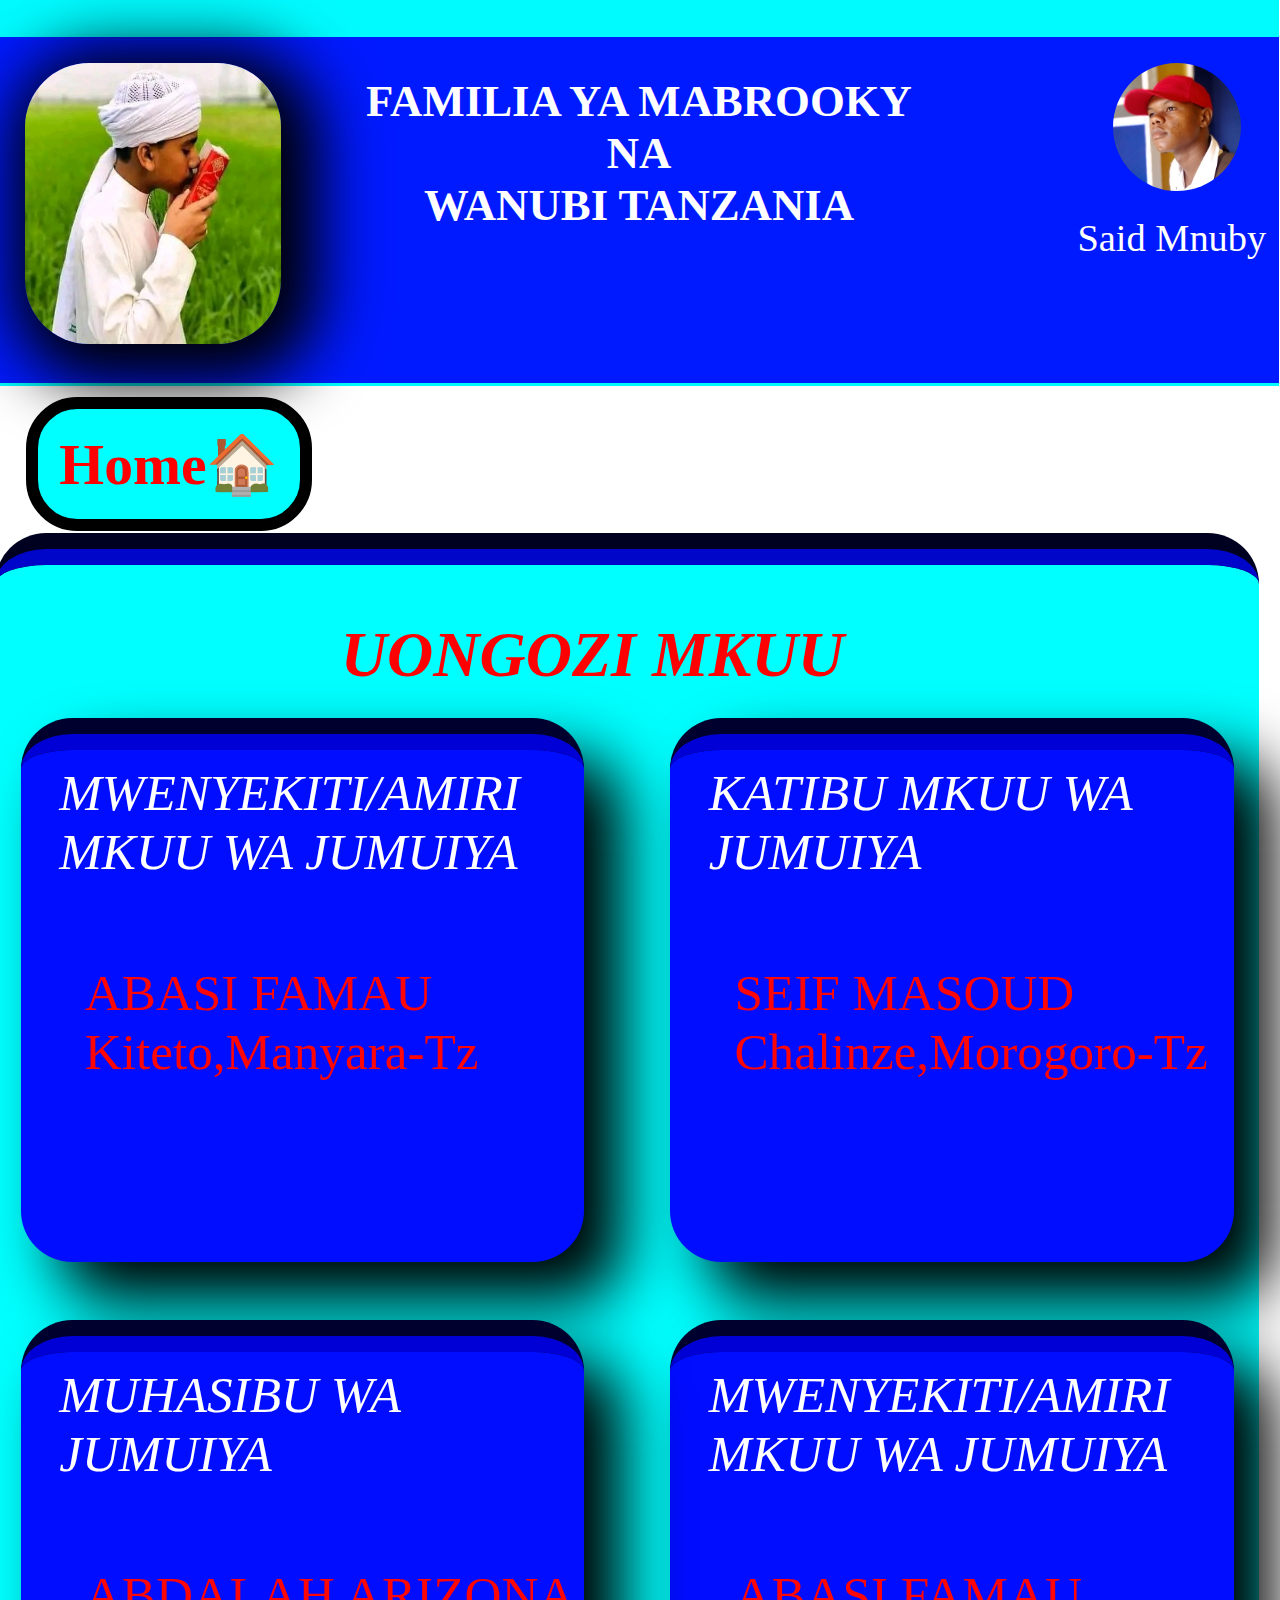
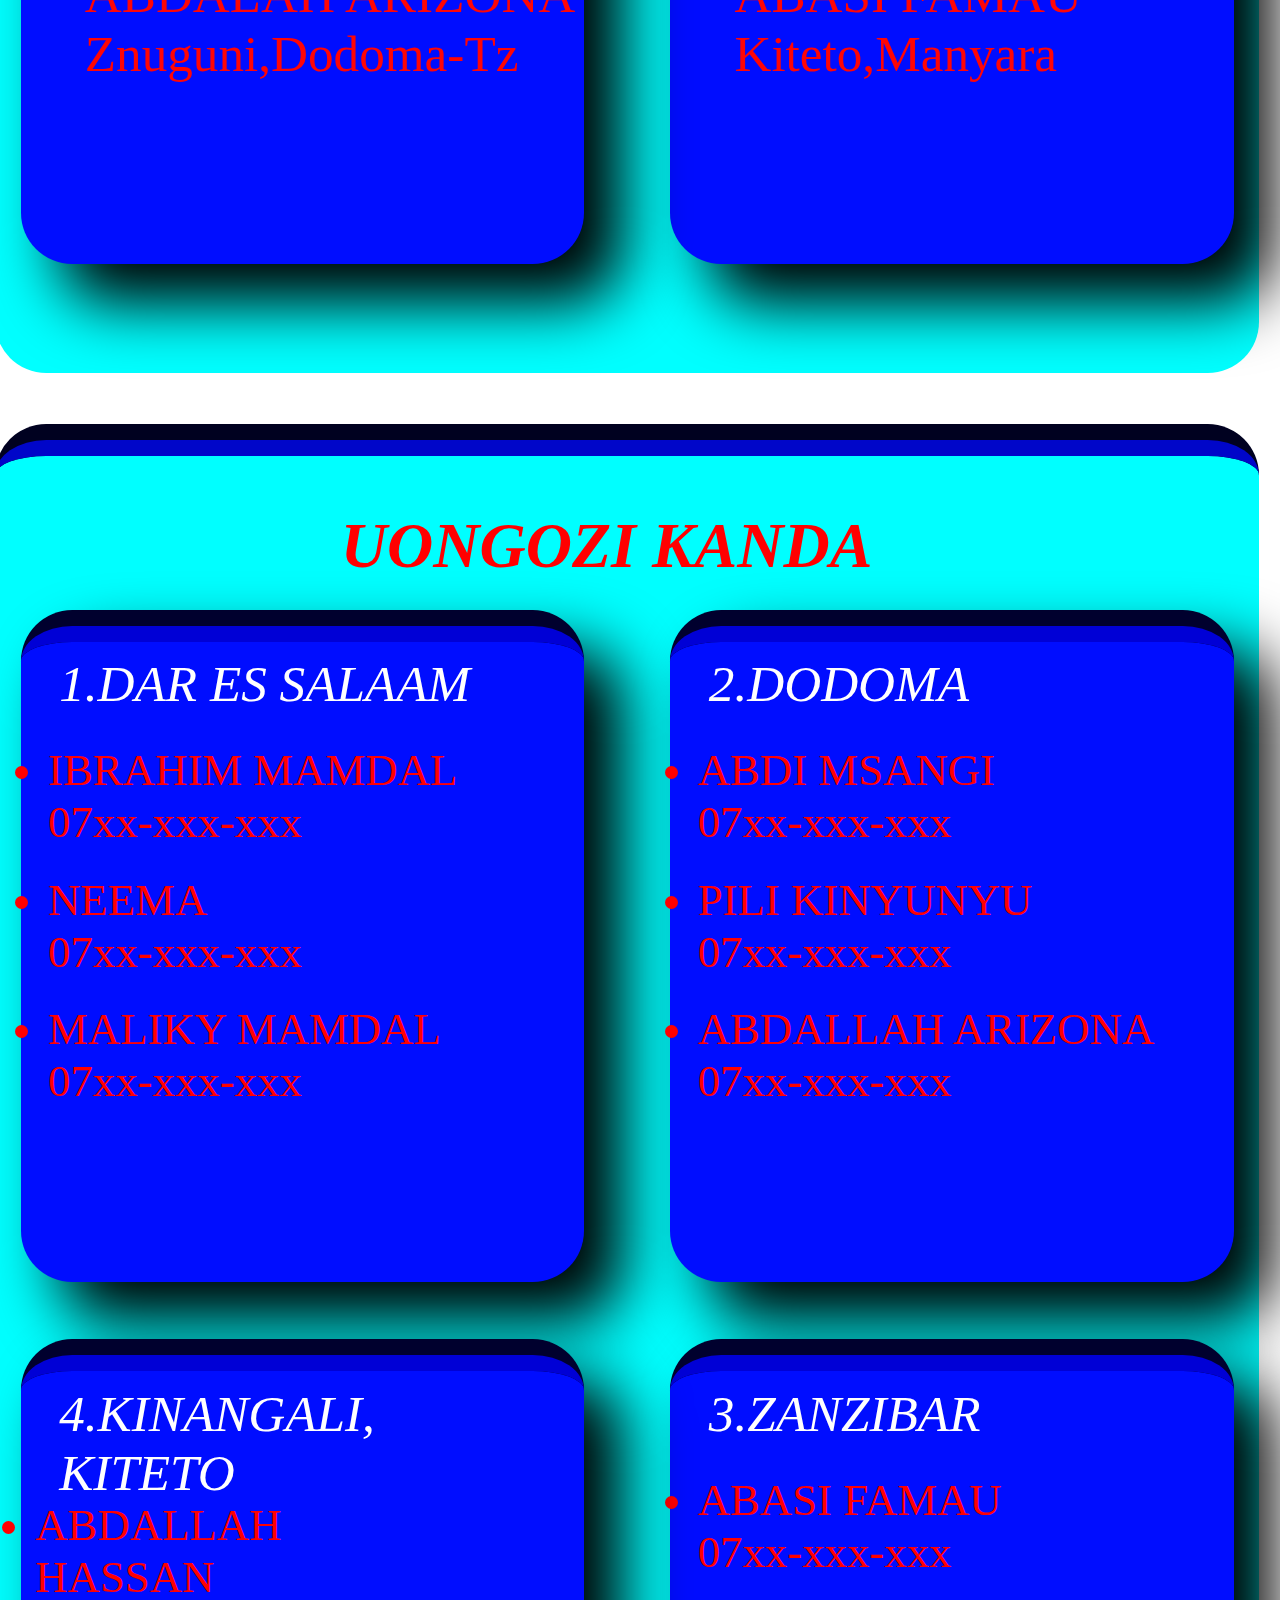
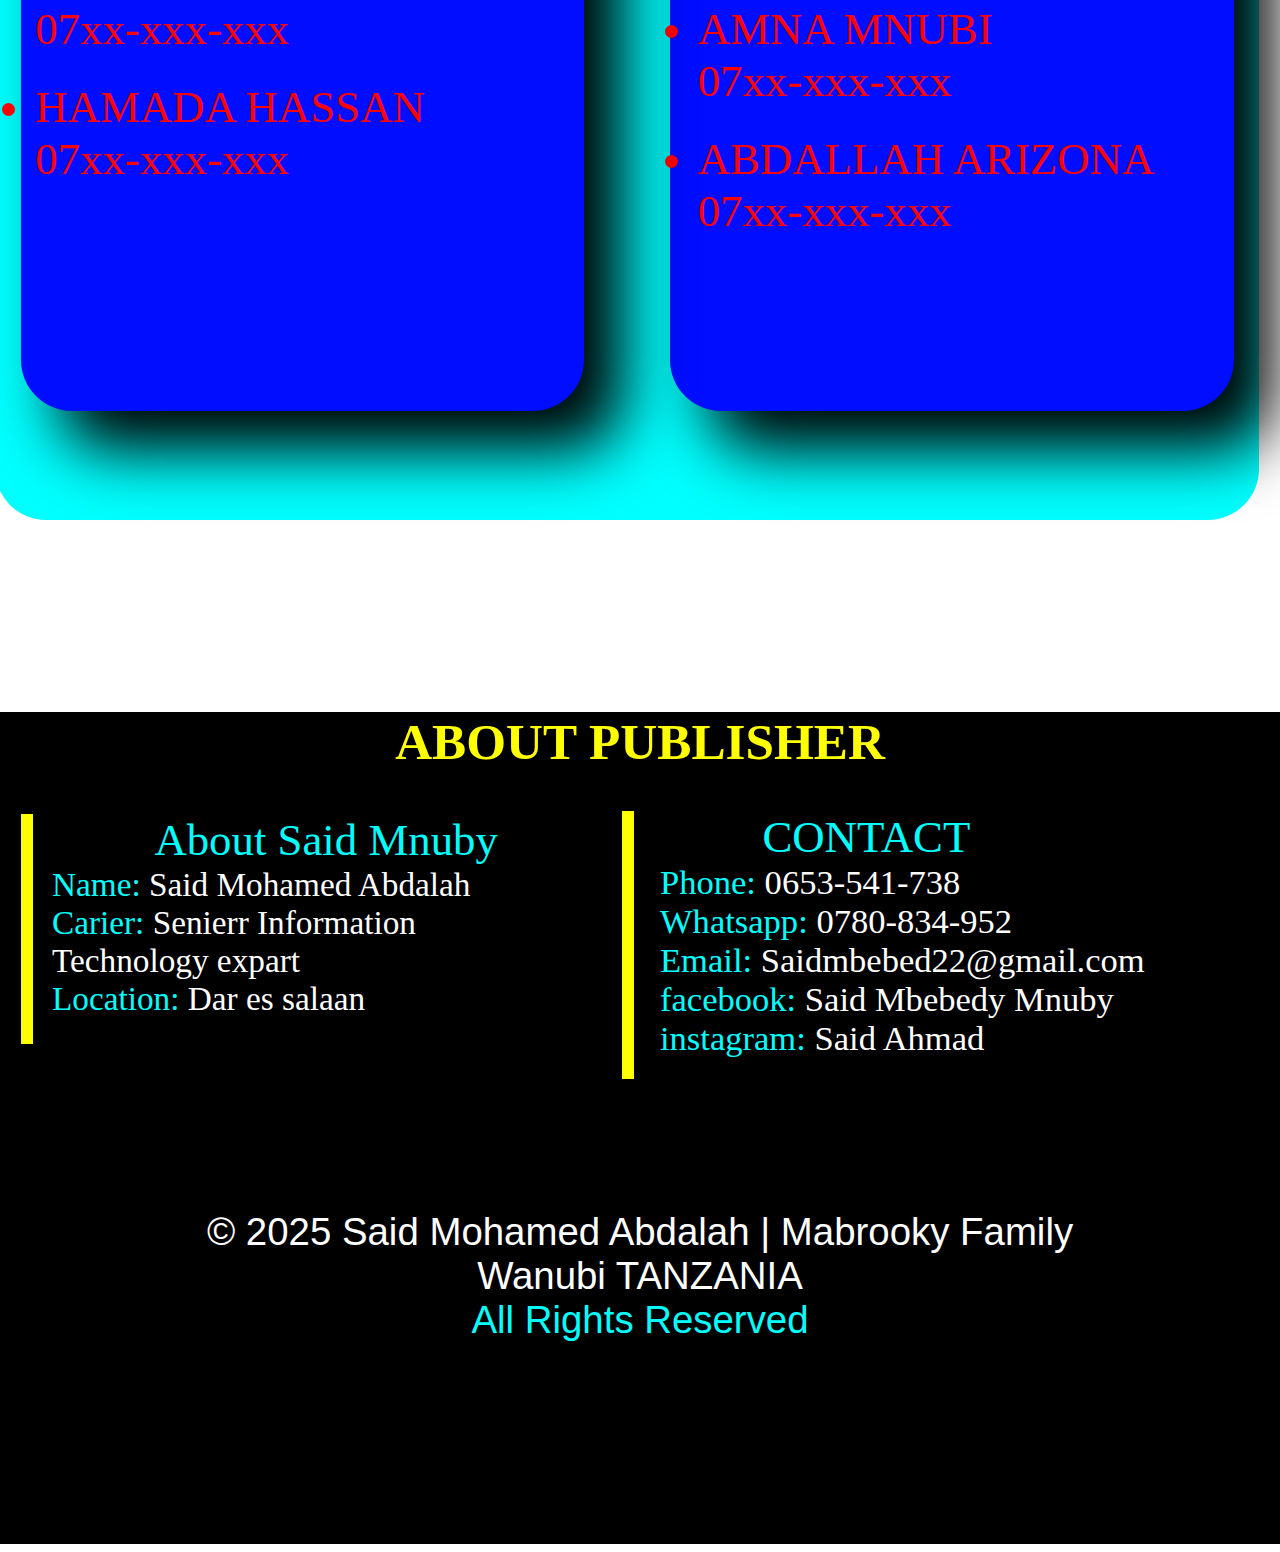
<file: PAGE TWO HTML.html>
<!DOCTYPE html>
    <html>
        <head>
            <meta charset="UTF-8">
            <title>MABRUKY FAMILY | WANUBI TANZANIA </title>
            <meta name="description" content="Official website of Said Mnuby, Describe WANUBY Organization.">
            <meta name="keywords" conten= "saidMnuby , Said Mohamed Abdalah,MNUBI GitHub Pages,Said  IT Legend IFM, MABROOKYFAMILY">
            <meta name="author" content="Said Mohamed Abdalah">

            <link href="Karibu/pages-styles.css" rel="stylesheet">
        </head>


                               <!...HAPA NI MWANZO WA BODY...>

    <main>
<body>
        <header>
            <img id="LOGO1" src="PRIVACY/LOGO.jpg" alt="Logo ya jumuiya" width=" " height=" ">


            <details >
                <summary><img id="PHOTOME" src="PRIVACY/MYPHOTO.jpg" alt="Picha ya saidMnuby" width=" " height=" "></summary>
                <div id="MiniProfile"></div>
                <img id="BIG1" src="PRIVACY/BIGSIDE.jpg" alt="SAID MOHAMED" width=" " height=" ">
                <ul id="TASNIA" type="none">
                    <li>JINA: said Mnuby</li>
                    <li>TASNIA: Mtaalamu wa IT na muundajiwa website hii</li>
                    <li>MAKAZI: Dar es salaam, Kinondoni</li>
                    <li>CONTACT:
                        <ul>
                            <il>PHONE: 0653-541-738</il>
                            <il>Whatsapp: 0780-834-952</il>
                        </ul>
                    </li>
                <li><a href="Portfolio.html" id="L01">Taarifa zaidi➡️</a></li>
                </ul>
                
            </details>

            <span id="JINA11">Said Mnuby</span>

            <h1 id="TITLE">
                FAMILIA YA MABROOKY <br>
                       NA<br>
                   WANUBI TANZANIA
            </h1>
                 
               <a id="HOME1"href="index.html">Home🏠</a>
        </header>
        

        
          <div id="KUNDI">
            <h2 id="UMKUU">UONGOZI MKUU</h2>
            <div id="KIDOGO1">

            <p id="NONEG">MWENYEKITI/AMIRI MKUU WA JUMUIYA</p>
            <p id="NYOTA">
                <br>ABASI FAMAU<br>Kiteto,Manyara-Tz
            </p>
            </div>

            <div id="KIDOGO2"> 
            <p id="NONEG">KATIBU MKUU WA JUMUIYA</p>
            <p id="NYOTA">
                <br>SEIF MASOUD<br>Chalinze,Morogoro-Tz
            </p>
            </div>

            <div id="KIDOGO3">
                            <p id="NONEG">MWENYEKITI/AMIRI MKUU WA JUMUIYA</p>
            <p id="NYOTA">
                <br>ABASI FAMAU<br>Kiteto,Manyara
            </p>
            </div>

            <div id="KIDOGO4">
                            <p id="NONEG">MUHASIBU WA JUMUIYA</p>
            <p id="NYOTA">
                <br>ABDALAH ARIZONA<br>Znuguni,Dodoma-Tz
            </p>
            </div>

          </div>

                    <div id="KUNDI2">
            <h2 id="UMKUU"> UONGOZI KANDA </h2>
            <div id="TEAM1">
                <p id="NONEG"> 1.DAR ES SALAAM</p>
                <ul style="margin-top: 8vw;margin-left:-1vw;font-size: 3.5vw;">
                    <li>IBRAHIM MAMDAL<br>07xx-xxx-xxx</li>
                    <li>NEEMA<br>07xx-xxx-xxx</li>
                    <li>MALIKY MAMDAL<br>07xx-xxx-xxx</li>
                </ul>
            </div>

            <div id="TEAM2">
                <p id="NONEG"> 2.DODOMA</p>
                <ul style="margin-top: 8vw;margin-left:-1vw;font-size: 3.5vw;">
                    <li>ABDI MSANGI<br>07xx-xxx-xxx</li>
                    <li>PILI KINYUNYU<br>07xx-xxx-xxx</li>
                    <li>ABDALLAH ARIZONA<br>07xx-xxx-xxx</li>
                </ul>
            </div>

            <div id="TEAM3">
                <p id="NONEG"> 3.ZANZIBAR</p>
                <ul style="margin-top: 8vw;margin-left:-1vw;font-size: 3.5vw;">
                    <li>ABASI FAMAU<br>07xx-xxx-xxx</li>
                    <li>AMNA MNUBI<br>07xx-xxx-xxx</li>
                    <li>ABDALLAH ARIZONA<br>07xx-xxx-xxx</li>
                </ul>
            </div>

            <div id="TEAM4">
                <p id="NONEG"> 4.KINANGALI,<br>KITETO</p>
                    <ul style="margin-top: 10vw;margin-left:-2vw;font-size: 3.5vw;">
                    <li>ABDALLAH <br>HASSAN<br>07xx-xxx-xxx</li>
                    <li>HAMADA HASSAN<br>07xx-xxx-xxx</li>
                </ul>
            </div>

          </div>


             <footer id="SUPPER">
                <h4 style="system-ui, -apple-system, BlinkMacSystemFont,
                              'Segoe UI', Roboto, Oxygen, Ubuntu, Cantarell,
                               'Open Sans', 'Helvetica Neue';
                               text-align: center;
                               color: yellow;
                               font-size: 4vw;

                  ">
                  ABOUT PUBLISHER
                  </h4>
                  <p id="MWISHO">
                     <span id="ABOUT2">About Said Mnuby</span><br>
                    <span id="ABOUTNOT">Name:</span> Said Mohamed Abdalah<br>
                    <span id="ABOUTNOT">Carier:</span> Senierr Information Technology expart<br>
                     <span id="ABOUTNOT">Location:</span> Dar es salaan
                </p>
                <p id="MWISHO2">
                    <span id="ABOUT2">CONTACT</span><br>
                    <span id="ABOUTNOT">Phone:</span> 0653-541-738<br>
                    <span id="ABOUTNOT">Whatsapp:</span> 0780-834-952<br>
                    <span id="ABOUTNOT">Email:</span> Saidmbebed22@gmail.com<br>
                    <span id="ABOUTNOT">facebook:</span> Said Mbebedy Mnuby<br>
                    <span id="ABOUTNOT">instagram:</span> Said Ahmad
                  
                </p>


                <p id="DONTCOPY">
                     &copy; 2025 Said Mohamed Abdalah | Mabrooky Family <br> 
                     Wanubi TANZANIA<br>
                     <span id="ABOUTNOT">All Rights Reserved</span></p>
                
             </footer>

             
             
         </body>


    </main>
    </html>
</file>
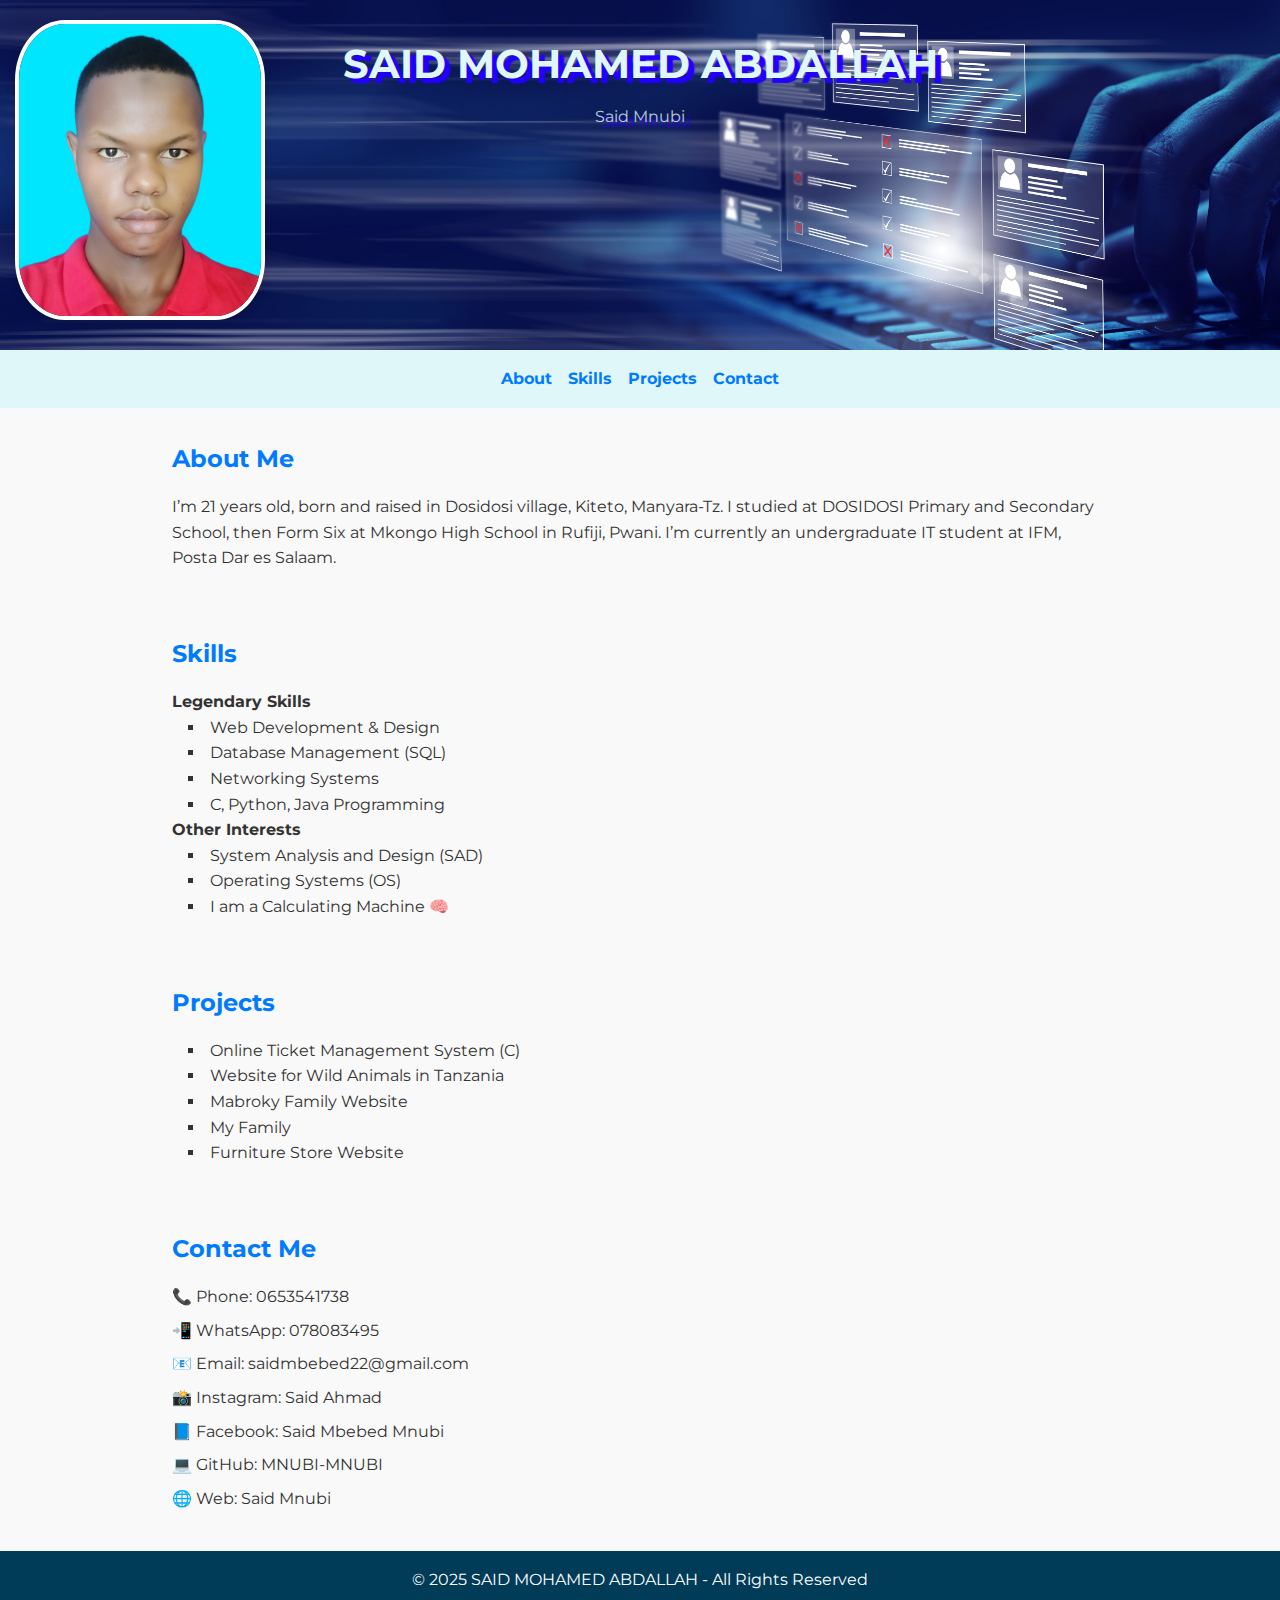
<file: Portfolio.html>
<!DOCTYPE html>
<html lang="en">
<head>
  <meta charset="UTF-8">
  <meta name="viewport" content="width=device-width, initial-scale=1.0">
  <title>SAID MOHAMED ABDALLAH | Portfolio</title>
  <link href="https://fonts.googleapis.com/css2?family=Montserrat:wght@400;700&display=swap" rel="stylesheet">
  <style>
    :root {
      --primary-color: #007BFF;
      --secondary-color: #00BCD4;
      --bg-color: #f9f9f9;
      --text-color: #333;
      --shadow: 0 4px 8px rgba(0, 0, 0, 0.1);
    }

    * {
      box-sizing: border-box;
      margin: 0;
      padding: 0;
      font-family: 'Montserrat', sans-serif;
    }

    body {
      background-color: var(--bg-color);
      color: var(--text-color);
      line-height: 1.6;
    }

    header {
      background-image: url(PRIVACY/ICT2.jpg);
      background-size: cover;
      color: #e0f7fa;
      height: 350px;
      text-shadow:6px 5px 1px rgb(34, 0, 255);
      text-align: center;
      padding: 2rem 1rem;
      box-shadow: var(--shadow);
    }

    header h1 {
      font-size: 2.5rem;
    }

    header small {
      font-size: 1rem;
      display: block;
      margin-top: 0.5rem;
      opacity: 0.8;
    }

    .profile-img {
      position: absolute;
      top:20px ;
      left: 15px;
      width: 250px;
      height: 300px;
      object-fit: cover;
      border-radius: 20%;
      border: 4px solid white;
      box-shadow: var(--shadow);
    }

    nav {
      display: flex;
      justify-content: center;
      gap: 1rem;
      background: #e0f7fa;
      padding: 1rem;
    }

    nav a {
      color: var(--primary-color);
      text-decoration: none;
      font-weight: bold;
    }

    section {
      padding: 2rem;
      max-width: 1000px;
      margin: auto;
    }

    section h2 {
      color: var(--primary-color);
      margin-bottom: 1rem;
    }

    ul {
      list-style: square inside;
      padding-left: 1rem;
    }

    footer {
      text-align: center;
      padding: 1rem;
      background: #003c58;
      color: white;
      box-shadow: var(--shadow);
    }

    .contact p {
      margin-bottom: 0.5rem;
    }

    @media (max-width: 800px) {
          .profile-img {
      width: 150px;
      height: 170px;
      position: relative;
      object-fit: cover;
      border-radius: 50%;
      border: 4px solid white;
      box-shadow: var(--shadow);
      margin-bottom: 1rem;
    }
      header{background-image: url(PRIVACY/ICT.jpg);}
      header h1 {
        font-size: 2.5rem;
      }

      nav {
        flex-direction: column;
        gap: 0.5rem;
      }
    }
  </style>
</head>
<body>
  <header>
    <img src="PRIVACY/said.jpg" alt="Said Mnubi" class="profile-img">
    <h1>SAID MOHAMED ABDALLAH</h1>
    <small>Said Mnubi</small>
  </header>

  <nav>
    <a href="#about">About</a>
    <a href="#skills">Skills</a>
    <a href="#projects">Projects</a>
    <a href="#contact">Contact</a>
  </nav>

  <section id="about">
    <h2>About Me</h2>
    <p>I’m 21 years old, born and raised in Dosidosi village, Kiteto, Manyara-Tz. I studied at DOSIDOSI Primary and Secondary School, then Form Six at Mkongo High School in Rufiji, Pwani. I’m currently an undergraduate IT student at IFM, Posta Dar es Salaam.</p>
  </section>

  <section id="skills">
    <h2>Skills</h2>
    <h4>Legendary Skills</h4>
    <ul>
      <li>Web Development & Design</li>
      <li>Database Management (SQL)</li>
      <li>Networking Systems</li>
      <li>C, Python, Java Programming</li>
    </ul>
    <h4>Other Interests</h4>
    <ul>
      <li>System Analysis and Design (SAD)</li>
      <li>Operating Systems (OS)</li>
      <li>I am a Calculating Machine 🧠</li>
    </ul>
  </section>

  <section id="projects">
    <h2>Projects</h2>
    <ul>
      <li>Online Ticket Management System (C)</li>
      <li>Website for Wild Animals in Tanzania</li>
      <li>Mabroky Family Website</li>
      <li>My Family</li>
      <li>Furniture Store Website</li>
    </ul>
  </section>

  <section id="contact" class="contact">
    <h2>Contact Me</h2>
    <p>📞 Phone: 0653541738</p>
    <p>📲 WhatsApp: 078083495</p>
    <p>📧 Email: saidmbebed22@gmail.com</p>
    <p>📸 Instagram: Said Ahmad</p>
    <p>📘 Facebook: Said Mbebed Mnubi</p>
    <p>💻 GitHub: MNUBI-MNUBI</p>
    <p>🌐 Web: Said Mnubi</p>
  </section>

  <footer>
    <p>&copy; 2025 SAID MOHAMED ABDALLAH - All Rights Reserved</p>
  </footer>
</body>
</html>
</file>
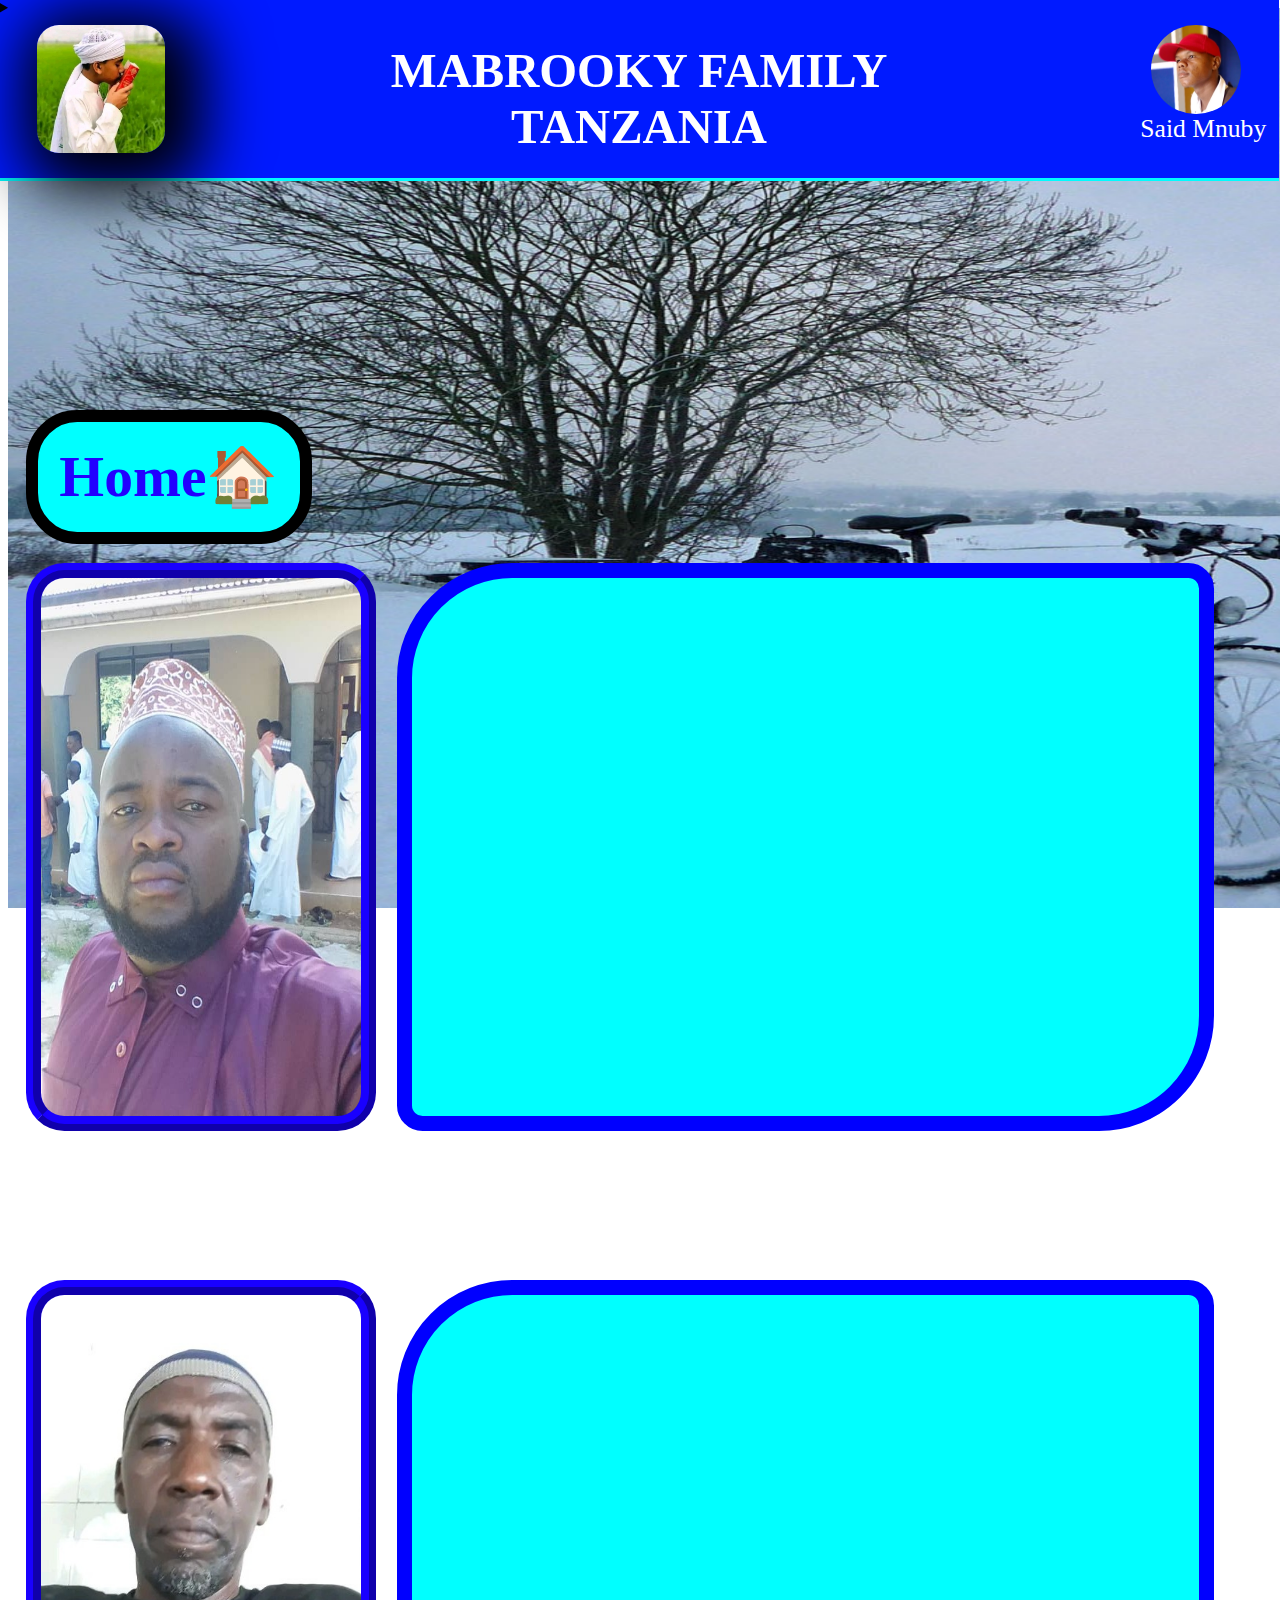
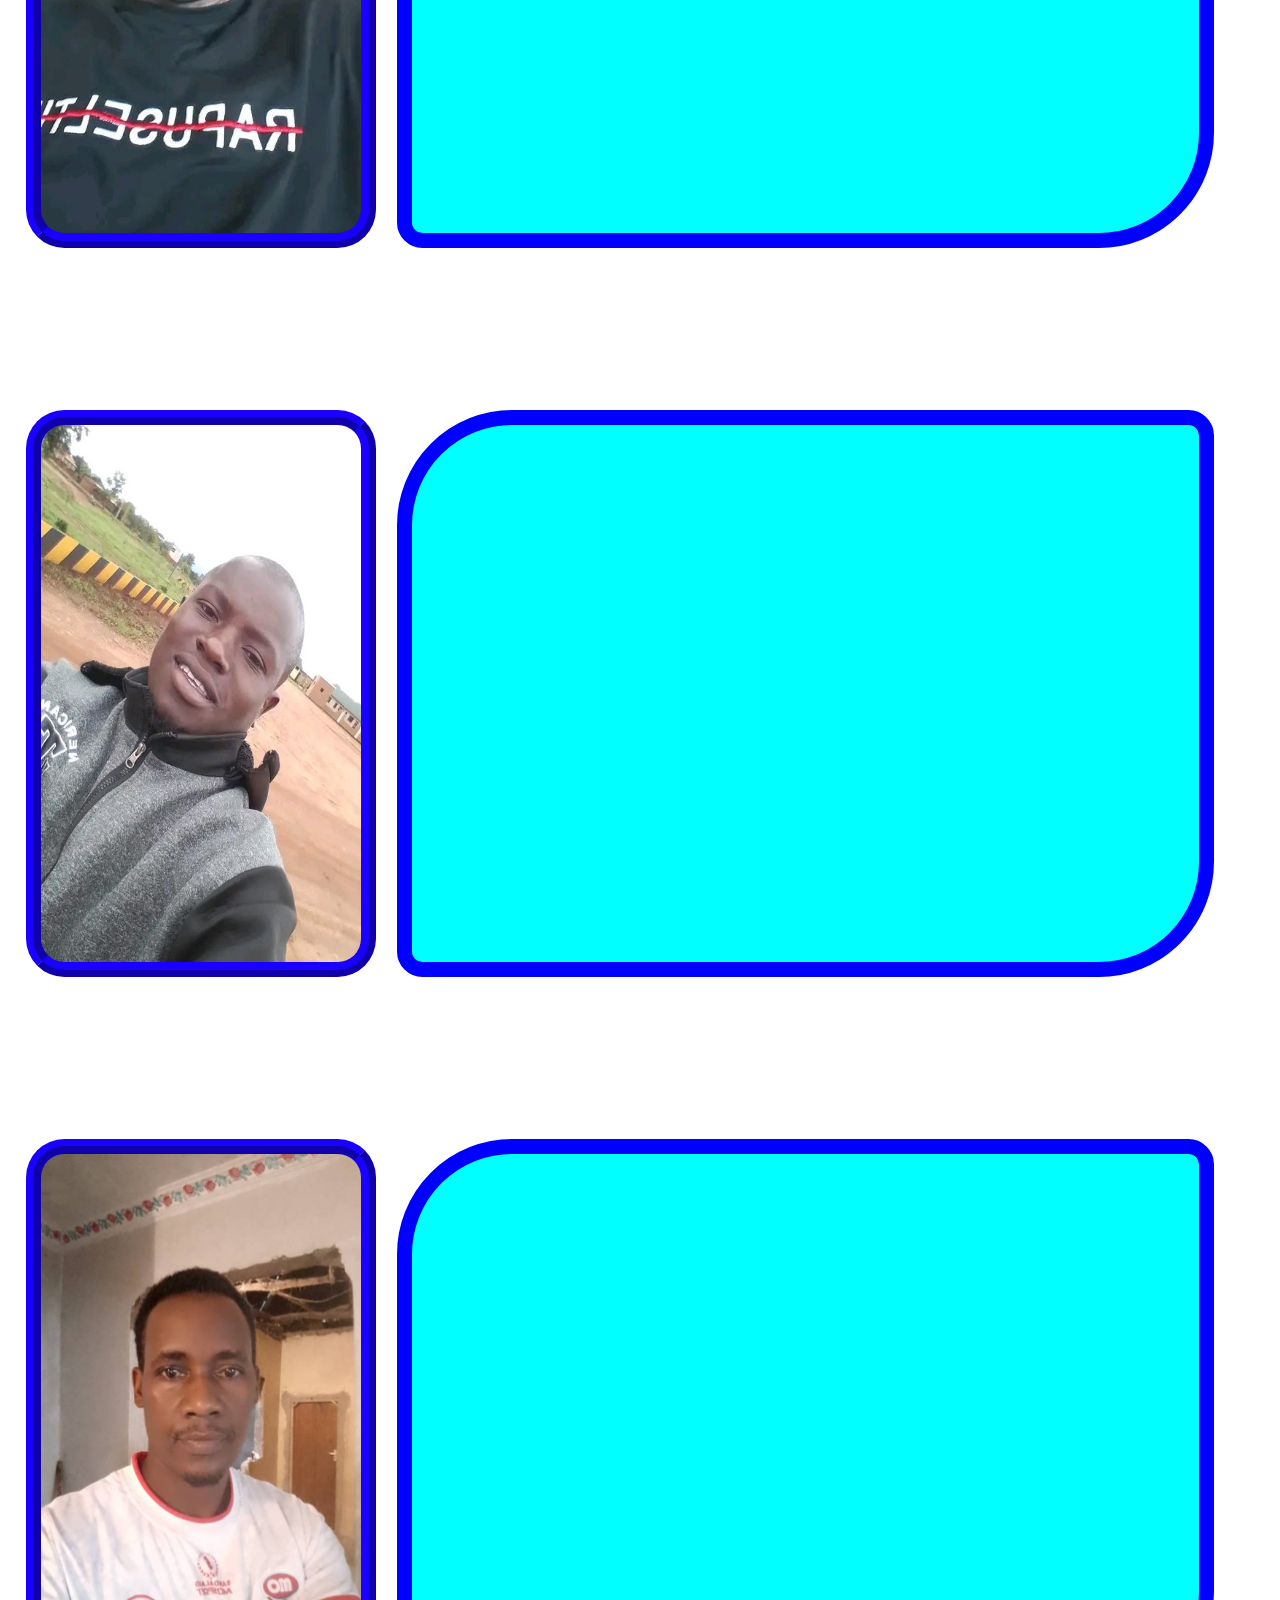
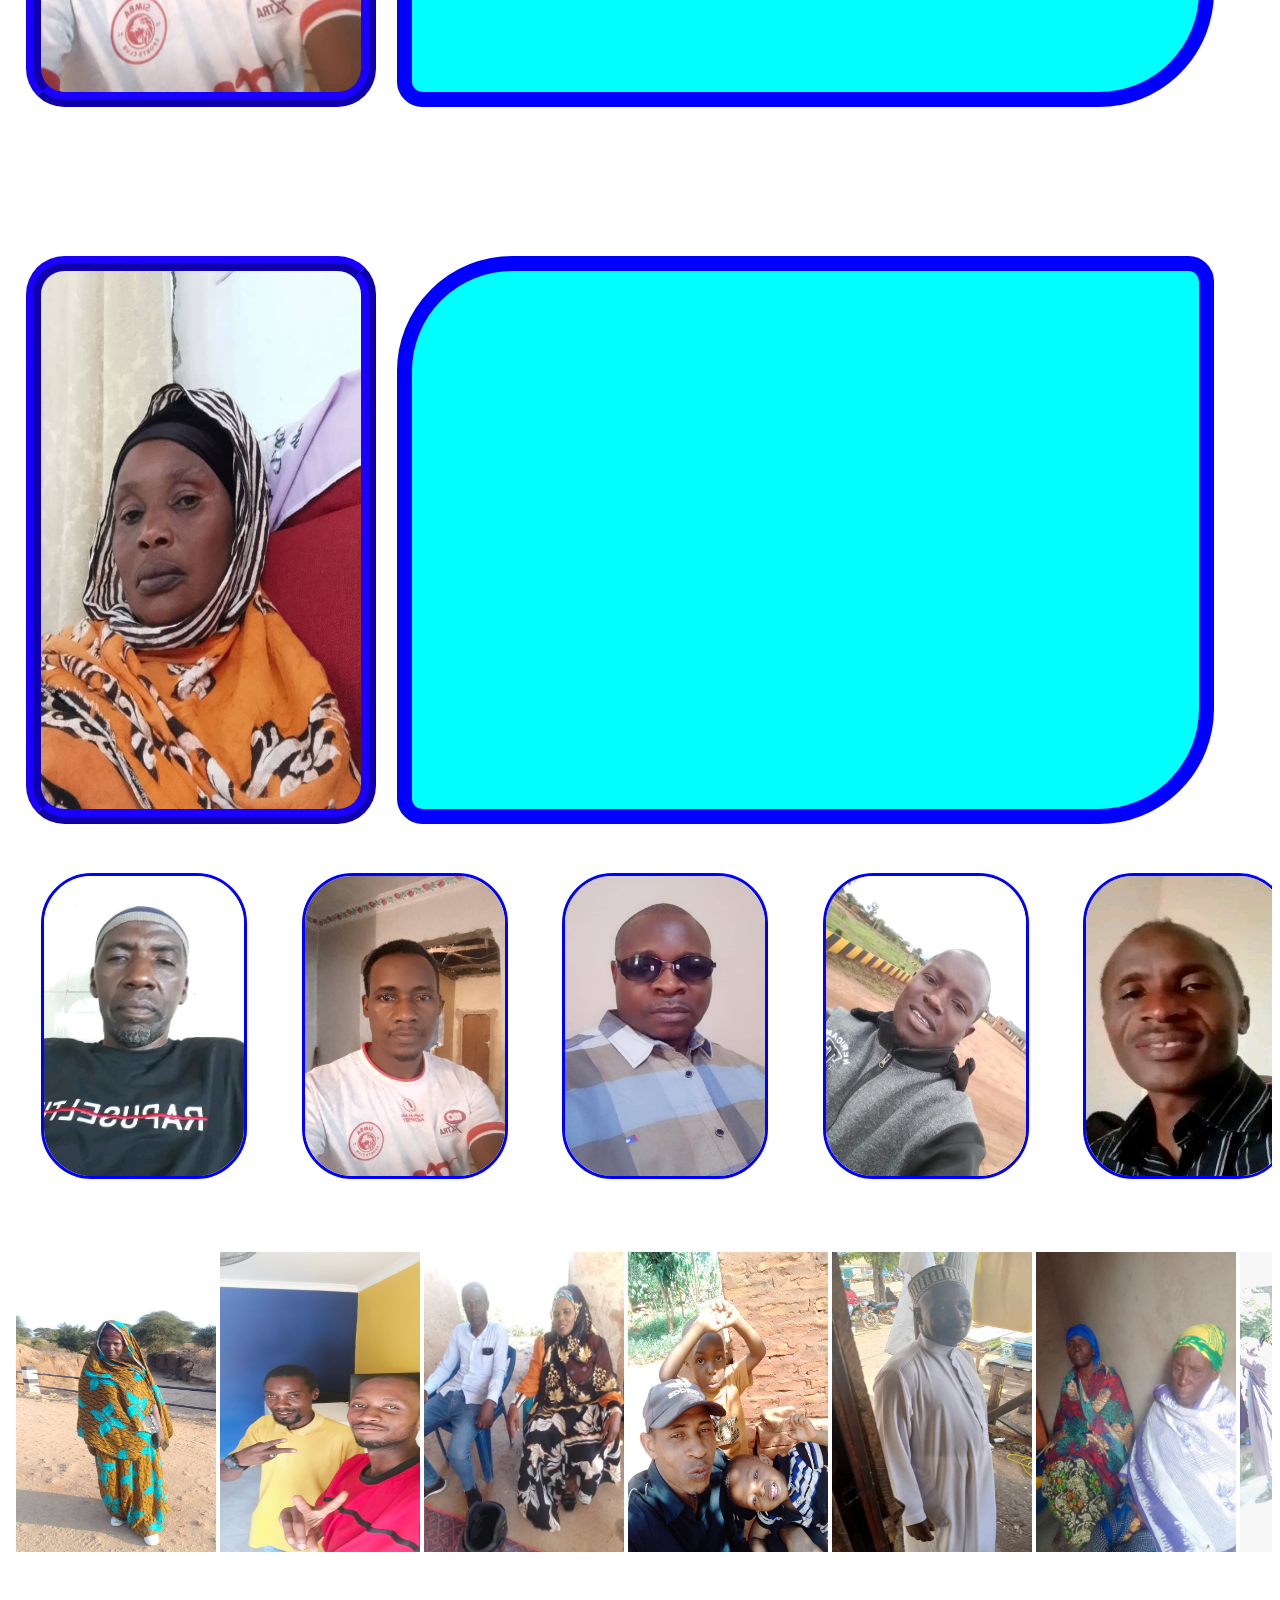
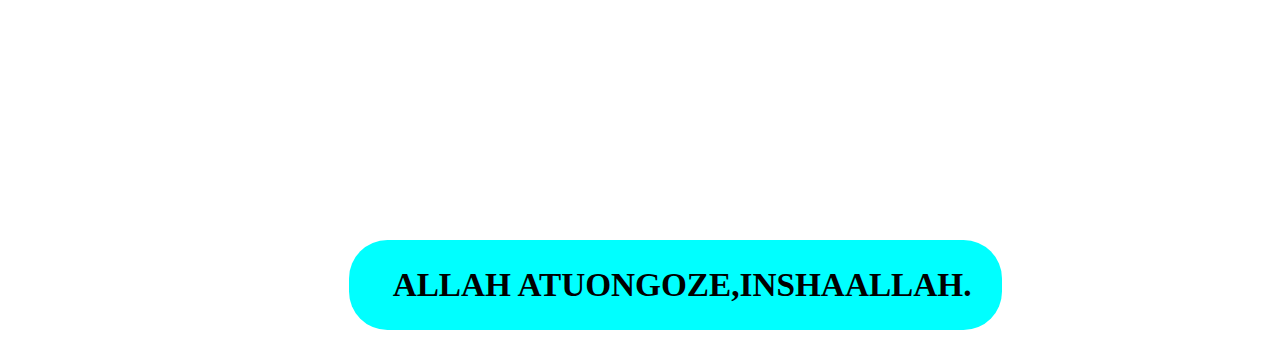
<file: SHUKRANI.html>
<!DOCTYPE html>
    <html>
        <head>
            <meta charset="UTF-8">
            <title>MABRUKY FAMILY  TANZANIA </title>
            <meta name="description" content="Official website of Said Mnuby, Describe WANUBY Organization.">
            <meta name="keywords" conten= "saidMnuby , Said Mohamed Abdalah,MNUBI GitHub Pages,Said  IT Legend IFM, MABROOKYFAMILY">
            <meta name="author" content="Said Mohamed Abdalah">

            <link href="pages-styles.css" rel="stylesheet">


        </head>


                               <!...HAPA NI MWANZO WA BODY...>


      <body >
<img src="PRIVACY/snow on bicycle.jpg " id="BG10">
<a id="HOME1"href="index.html">Home🏠</a>
        <header>
            <img id="LOGO1" src="PRIVACY/LOGO.jpg" alt="Logo ya jumuiya" width=" " height=" ">


            <details >
                <summary><img id="PHOTOME" src="PRIVACY/MYPHOTO.jpg" alt="Picha ya saidMnuby" width=" " height=" "></summary>
                <div id="MiniProfile"></div>
                <img id="BIG1" src="PRIVACY/BIGSIDE.jpg" alt="SAID MOHAMED" width=" " height=" ">
                <ul id="TASNIA" type="none">
                    <li>JINA: said Mnuby</li>
                    <li>TASNIA: Mtaalamu wa IT na muundajiwa website hii</li>
                    <li>MAKAZI: Dar es salaam, Kinondoni</li>
                    <li>CONTACT:
                        <ul type="square">
                            <il>PHONE: 0653-541-738</il>
                            <il>Whatsapp: 0780-834-952</il>
                        </ul>
                    </li>
                <li><a href="Portfolio.html" id="L01">Taarifa zaidi➡️</a></li>
                </ul>
                
            </details>

            <span id="JINA11">Said Mnuby</span>

            <h1 id="TITLE">
                MABROOKY FAMILY<br>
                       TANZANIA
            </h1>
        


        </header>

            <img src="PRIVACY/MTEMI.jpg" alt="AMIRI MKUU" id="AMIRXH">

             <div class="SLIDEB2">
            <h2>📌Ibrahim Mtemi</h2>
            <p>     </p>
            </div>


                       
             <img src="PRIVACY/Mamdal.jpg" alt="AMIRI MKUU" id="AMIR3H">

             <div class="SLIDEB3">
            <h2>📌Ibrahim mamdal</h2>
            <p>    </p>
            </div>


          
            <img src="PRIVACY/Arizona.jpg" alt="AMIRI MKUU" id="AMIR4H">


              <div class="SLIDEB4">
            <h2>📌abdallah arizona</h2>
            <p>    </p>
            </div>


                       
              <img src="PRIVACY/Vway.jpg" alt="AMIRI MKUU" id="AMIR5H">


             <div class="SLIDEB5">
            <h2>📌abdallah Hassan</h2>
            <p>    </p>
            </div>


           
              <img src="PRIVACY/AA7.jpg" alt="AMIRI MKUU" id="AMIR6H">
             <div class="SLIDEB6">
            <h2>📌Pilly Kinyunyu</h2>
            <p>    </p>
            </div>



            <iframe src="Iframe.html" height="400vw" width="100%"></iframe>
            <iframe src="Iframe 04.html" height="400vw" width="100%"></iframe>

            <p id="SALAMUB6">ALLAH ATUONGOZE,INSHAALLAH.</p>


             <footer id="FB2">
                <h4 style="system-ui, -apple-system, BlinkMacSystemFont,
                              'Segoe UI', Roboto, Oxygen, Ubuntu, Cantarell,
                               'Open Sans', 'Helvetica Neue';
                               text-align: center;
                               color: yellow;
                               font-size: 4vw;

                  ">
                  ABOUT PUBLISHER
                  </h4>
                  <p id="MWISHO">
                     <span id="ABOUT2">About Said Mnuby</span><br>
                    <span id="ABOUTNOT">Name:</span> Said Mohamed Abdalah<br>
                    <span id="ABOUTNOT">Carier:</span> Senierr Information Technology expart<br>
                     <span id="ABOUTNOT">Location:</span> Dar es salaan
                </p>
                <p id="MWISHO2">
                    <span id="ABOUT2">CONTACT</span><br>
                    <span id="ABOUTNOT">Phone:</span> 0653-541-738<br>
                    <span id="ABOUTNOT">Whatsapp:</span> 0780-834-952<br>
                    <span id="ABOUTNOT">Email:</span> Saidmbebed22@gmail.com<br>
                    <span id="ABOUTNOT">facebook:</span> Said Mbebedy Mnuby<br>
                    <span id="ABOUTNOT">instagram:</span> Said Ahmad
                  
                </p>


                <p id="DONTCOPY004">
                     &copy; 2025 Said Mohamed Abdalah | Mabrooky Family <br> 
                     TANZANIA<br>
                     <span id="ABOUTNOT">All Rights Reserved</span></p>
                
             </footer>
            </div>


    


         </body>


  
    </html>
</file>
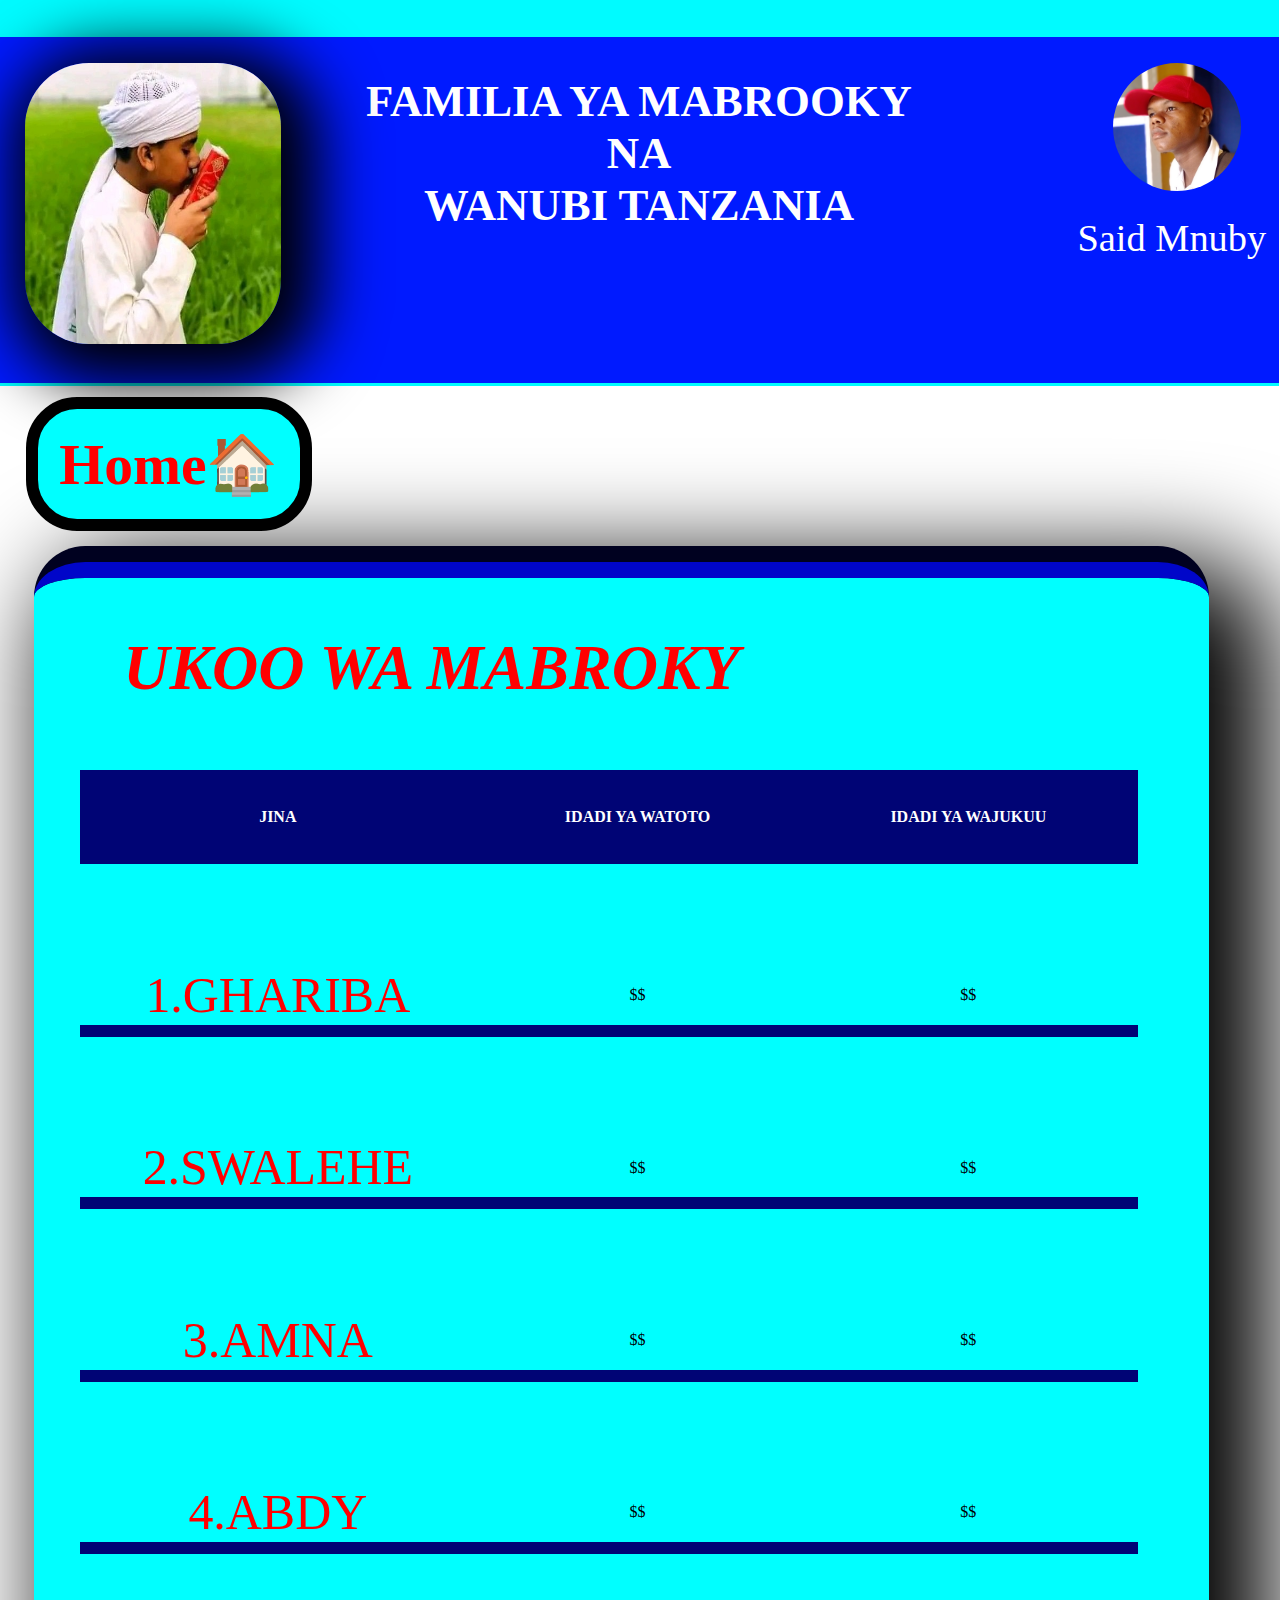
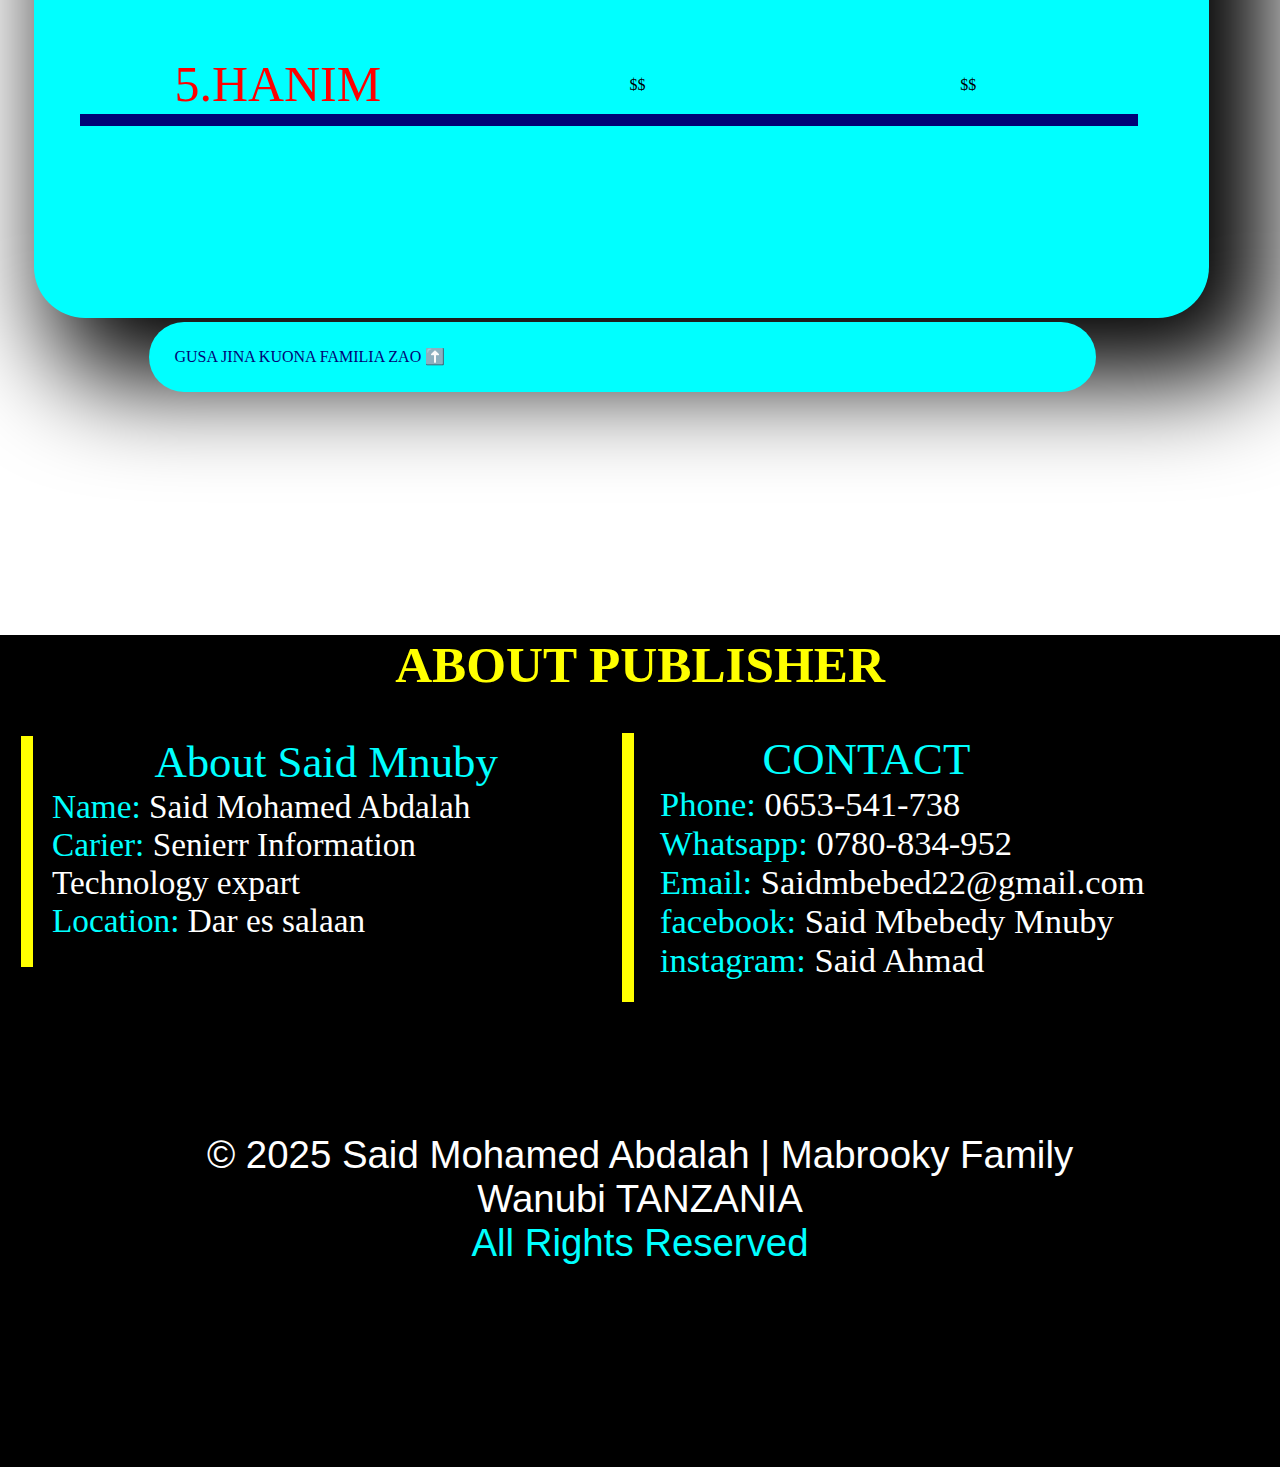
<file: UKOO HTML.html>
<!DOCTYPE html>
    <html>
        <head>
            <meta charset="UTF-8">
            <title>MABRUKY FAMILY | WANUBI TANZANIA </title>
            <meta name="description" content="Official website of Said Mnuby, Describe WANUBY Organization.">
            <meta name="keywords" conten= "saidMnuby , Said Mohamed Abdalah,MNUBI GitHub Pages,Said  IT Legend IFM, MABROOKYFAMILY">
            <meta name="author" content="Said Mohamed Abdalah">

            <link href="Karibu/pages-styles.css" rel="stylesheet">
        </head>

                               <!...HAPA NI MWANZO WA BODY...>

    <main>
<body>
            <header>
            <img id="LOGO1" src="PRIVACY/LOGO.jpg" alt="Logo ya jumuiya" width=" " height=" ">


            <details >
                <summary><img id="PHOTOME" src="PRIVACY/MYPHOTO.jpg" alt="Picha ya saidMnuby" width=" " height=" "></summary>
                <div id="MiniProfile"></div>
                <img id="BIG1" src="PRIVACY/BIGSIDE.jpg" alt="SAID MOHAMED" width=" " height=" ">
                <ul id="TASNIA" type="none">
                    <li>JINA: said Mnuby</li>
                    <li>TASNIA: Mtaalamu wa IT na muundajiwa website hii</li>
                    <li>MAKAZI: Dar es salaam, Kinondoni</li>
                    <li>CONTACT:
                        <ul>
                            <il>PHONE: 0653-541-738</il>
                            <il>Whatsapp: 0780-834-952</il>
                        </ul>
                    </li>
                <li><a href="Portfolio.html" id="L01">Taarifa zaidi➡️</a></li>
                </ul>
                
            </details>

            <span id="JINA11">Said Mnuby</span>

            <h1 id="TITLE">
                FAMILIA YA MABROOKY <br>
                       NA<br>
                   WANUBI TANZANIA
            </h1>
                 
               <a id="HOME1"href="index.html">Home🏠</a>
        </header>


        <div id="GP1">
            <h2 id="UKOO01">UKOO WA MABROKY</h2>

            <table>
                <tr>
                    <th>JINA</th>
                    <th>IDADI YA WATOTO</th>
                    <th>IDADI YA WAJUKUU</th>
                </tr>

     <tr>  <td><a href="P1GHARIBA HTML.html">1.GHARIBA    </a></td><td>$$   </td><td>$$      </td></tr>
     <tr>  <td><a href="P2SWALEHE HTML.html">2.SWALEHE    </a></td><td>$$   </td><td>$$      </td></tr>
     <tr>  <td><a href="P3AMNA HTML.html">3.AMNA          </a></td><td>$$   </td><td>$$      </td></tr>
     <tr>  <td><a href="P4ABDY HTML.html">4.ABDY          </a></td><td>$$   </td><td>$$      </td></tr>
     <tr>  <td><a href="P5HANIM HTML.html">5.HANIM        </a></td><td>$$   </td><td>$$      </td></tr>

                    
                </tr>
            </table>

        </div>

        <p id="ITAUKOO">GUSA JINA KUONA FAMILIA ZAO ⬆️</p>
        
       




        








             <footer  id="SUPPER">
                <h4 style="system-ui, -apple-system, BlinkMacSystemFont,
                              'Segoe UI', Roboto, Oxygen, Ubuntu, Cantarell,
                               'Open Sans', 'Helvetica Neue';
                               text-align: center;
                               color: yellow;
                               font-size: 4vw;

                  ">
                  ABOUT PUBLISHER
                  </h4>
                  <p id="MWISHO">
                     <span id="ABOUT2">About Said Mnuby</span><br>
                    <span id="ABOUTNOT">Name:</span> Said Mohamed Abdalah<br>
                    <span id="ABOUTNOT">Carier:</span> Senierr Information Technology expart<br>
                     <span id="ABOUTNOT">Location:</span> Dar es salaan
                </p>
                <p id="MWISHO2">
                    <span id="ABOUT2">CONTACT</span><br>
                    <span id="ABOUTNOT">Phone:</span> 0653-541-738<br>
                    <span id="ABOUTNOT">Whatsapp:</span> 0780-834-952<br>
                    <span id="ABOUTNOT">Email:</span> Saidmbebed22@gmail.com<br>
                    <span id="ABOUTNOT">facebook:</span> Said Mbebedy Mnuby<br>
                    <span id="ABOUTNOT">instagram:</span> Said Ahmad
                  
                </p>


                <p id="DONTCOPY">
                     &copy; 2025 Said Mohamed Abdalah | Mabrooky Family <br> 
                     Wanubi TANZANIA<br>
                     <span id="ABOUTNOT">All Rights Reserved</span></p>
                
             </footer>




</body>


</main>
</html>
</file>
<file: Karibu/pages-styles.css>
header{height: 27vw;
       z-index: 10;
       width: 100%;
       position: fixed;
       top:-1px;
       left: -1px;
       background-color: rgb(0, 26, 255);
       border-top:3vw solid rgb(0, 251, 255);
       border-bottom:0.3vw solid rgb(0, 251, 255);
      }
 h2{font-size:4.2vw; color: rgb(0, 0, 0);text-transform: uppercase;}

#LOGO1{height: 22vw;
       width: 20vw;
       border-radius:5vw ;
       position: absolute;
       top:2vw;
       left: 2vw;
       box-shadow: 1vw 1vw 5vw 2vw;
       }

#PHOTOME{height: 10vw;
       width: 10vw;
       border-radius: 20vw;
       position: absolute;
       top:2vw;
       right: 3vw;
       }

#JINA11{position:absolute;
       top: 14vw;
       font-size:3vw;
       right: 1vw;
       font-family: cooper;
       color: white;
       }

#MiniProfile{position: absolute;
            z-index: 5;
             top: 28vw;
             right:1vw;
             width: 40vw;
             height:80vw;
             border: 1.3vw solid rgb(0, 0, 0);
             border-radius: 5vw;
             background-color: rgb(0, 228, 253);
            }

#BIG1{height: 35vw;
       width: 40.1vw;
       position: absolute;
       border-top-left-radius: 3vw;
       border-top-right-radius: 3vw;
       top:29vw;
       right: 2.2vw;
       z-index: 6;
       }

#TASNIA{position: absolute;
       color: rgb(255, 0, 0);
            z-index: 11;
             top: 63vw;
             font-size: 2.7vw;
             right:1vw;
             width: 40vw;
             height:auto;}


#TITLE{font-size: 3.5vw;
       text-align: center ;
       margin-top: 3vw;
       color: white;

       font-family: cooper;
      }

nav{ height: 42vw;
    z-index: 6;
    font-family: bernard MT;
     width:25vw;
     position:fixed;
     top:39vw;
     left:2vw;
     background-color: aqua;
     border: 1.2vw ridge rgb(47, 0, 255);
     border-radius: 3vw}


#SM1{font-size: 5vw;background-color: rgb(0, 0, 0);border-radius: 2vw;padding: .7vw;}
summary::marker{content: none;}


#MENU01{top: 30.5vw;
       z-index: 6;
       color: aqua;
       border-radius: 4vw;
       left: 2vw;
       position: fixed;
      }

nav>li{padding-left: 2vw;
  margin-top:2vw;
  border-bottom: 1vw groove rgb(47, 0, 255);
  }

  nav>li::marker{content: none;color: red;}
 a:link, a:visited {text-decoration: none;
         color: red !important;
         font-size: 3.9vw;
         }
#L01:link,#L01:visited{border:1.7px solid  blue;
                  color: white;
                  border-radius: 2vw;
                  padding: 0.6vw;
                  
                 
                  
                  font-family: Arial, Helvetica, sans-serif;
              }
.SLIDE1H,.SLIDE2H,.SLIDE3H{color: rgb(30, 0, 255); 
                           font-family:Georgia, 'Times New Roman', Times, serif;
                           font-size:3vw;
                     }

#GROUP{position: absolute;
       height: auto;
       left: 0vw;
       top: 147vw;

      }
.SLIDE1H{position: absolute;
       background-color: aqua;
         height: 42vw;
         width: 60%;
         top: 39vw;
         color: rgb(51, 0, 255);
         padding-left:1.5vw;
         padding-top: 0vw;
         left: 31vw;
         border-radius: 9vw 2vw;
         border:1.2vw solid blue;
         box-shadow: 4vw 4vw 4vw rgb(74, 74, 74);
        }

.SLIDE2H{position: absolute;
       background-color: aqua;
         height: auto;
         width: 90%;
         top: 88vw;
         color: rgb(16, 3, 255);
         padding-left:1.5vw;
         left: 2vw;
         font-size: 4vw;
         border-radius: 9vw 2vw;
         border:1.2vw solid blue;
         box-shadow: 4vw 4vw 4vw rgb(74, 74, 74);
        }

.SLIDE3H{position: relative;
       background-color: aqua;
         height:auto ;
         width: 90%;
         top: vw;
         color: rgb(17, 0, 255);
         padding-left:1.5vw;
         left: 1vw;
         font-size: 4vw;margin-bottom: 8vw;
         border-radius: 9vw 2vw;
         border:1.2vw solid blue;
         box-shadow: 4vw 4vw 4vw rgb(74, 74, 74);
        }

#AMIR1H{ height: 42vw;
    font-family: bernard MT;
     width:25vw;
     position:absolute;
     top:39vw;
     left:2vw;
     background-color: rgb(13, 0, 255);
     border: 1.2vw ridge rgb(255, 0, 0);
     border-radius: 3vw;
    }
h3{padding-left:5vw;color:red;padding-top:4vw;}
#NDOGO{color: white;}
ul>li{padding-bottom: 2vw;}

.SLIDE4H{position: relative;
       background-color: rgb(13, 0, 255);
         height: auto;
         width: 90%;
         top: vw;
         color: rgb(255, 255, 255);
         padding-left:1.5vw;
         left: 2vw;
         font-size: 3.5vw;
         border-radius: 7vw;
         box-shadow: 4vw 4vw 4vw rgb(74, 74, 74);
        }

#SUCCES{color: white;z-index: 3;
        width:24vw;
        padding: 1vw;
        border-radius: 4vw;
        font-size:4vw ;
        background-color: blue;
       }

.SLIDE5H{position: relative;
       background-color: rgb(0, 4, 255);
         height: auto;
         width: 90%;
         top: vw;
         color: rgb(255, 255, 255);
         padding-left:1.5vw;
         padding-bottom: 1vw;
         font-size: 3.5vw;
         left: 2vw;
         border-radius: 7vw;
         box-shadow: 4vw 4vw 4vw rgb(74, 74, 74);
        }

.SLIDE6H{position:relative;
       background-color: rgb(0, 4, 255);
         height: auto;
         width: 90%;
         top: vw;
         color: rgb(255, 255, 255);
         padding-left:1.5vw;
         padding-bottom: 1vw;
         left: 2vw;
         font-size: 3.5vw;
         border-radius: 7vw;
         box-shadow: 4vw 4vw 4vw rgb(74, 74, 74);
        }
 
#AJINA1H,#ACHEO1H{position:absolute;
       font-size:3.2vw;
       left: 4vw;
       z-index: 5;
       font-family:bernard MT;
       color: rgb(255, 255, 255);
       }

#AJINA1H{top:74vw;}
#ACHEO1H{top:78vw;
         font-size: 2VW;
         font-family: 'Gill Sans', 'Gill Sans MT', Calibri, 'Trebuchet MS', sans-serif;
       }
#SALAMU{background-color: aqua;
       text-align: center;
       position: relative;
       width: 30vw;
       height: 5vw;
       padding-top: 2vw;
       left: 35%;
       margin-top: 10vw;
       font-size: 2.6vw;
       font-weight: 800;
       font-family: cooper;
       color: rgb(0, 0, 0);
       border-radius:3vw ;
       }

footer{height: 65vw;
       width: 100%;
       position:relative;
       margin-top:5vw;
       background-color: rgb(0, 0, 0);
      }

#MWISHO{border-left: 1vw Solid yellow;
       color: white;
       margin-left: 2vw;
       position: relative;
       left: 1vw;
       margin-top: -2vw;
       width: 40vw;
       height: 18vw;
       padding-left: 1.5vw;
       font-size:2.6vw;
      }
#MWISHO2{height:auto;
       position:absolute;
       border-left: 1vw Solid yellow;
       top:5vw;
       padding-left: 2vw;
       font-size: 2.7vw;
       color: white;
       left:50vw ;
       width: 45vw;
       height: 21vw;
     }
#ABOUT2{padding-left: 8vw;font-size: 3.5vw;color: aqua;}
#ABOUTNOT{color:aqua;}

#DONTCOPY{position: relative;top: 10vw;color: white;font-family: 'Segoe UI', sans-serif;text-align: center;font-size: 3vw;}






                    
#HOME1{z-index: 9;
       position: fixed;
       top: 31vw;
       left: 2vw ;
       font-weight: 800;
       border-radius: 4vw;
       border: 1vw solid black;
       font-size: 4.5vw;
       padding: 1.7vw;
       background-color: aqua;
      }


#KUNDI{position:relative;
       height:110vw;
       width: 100%;
       border-top:2.5vw groove rgb(0, 4, 117);
       border-radius: 4vw;
       background-color: rgb(0, 255, 255);
       top: 41vw;
       left: -1vw;;
       }

#UMKUU{left: 27vw;
       position: absolute;
       color: rgb(255, 0, 0);
       font-style:oblique;
       font-size: 5vw;
       }

#KIDOGO1,#KIDOGO2,#KIDOGO3,#KIDOGO4{position:absolute;
       height:40vw;
       z-index: 2;
       border-top:2.5vw groove rgb(0, 0, 130);
       width: 44vw;
       color: white;
       box-shadow: 3vw 3vw 5vw rgb(0, 0, 0);
       margin-top: 2vw;
       border-radius: 4vw;
       background-color: rgb(0, 13, 255);
       top: 10vw;
       }

#KIDOGO1{left:2vw;}
#KIDOGO2{right: 2vw;}
#KIDOGO3{top: 57vw; right: 2vw; }
#KIDOGO4{top: 57vw; left: 2vw; }

#NYOTA{margin-top:12vw;
       margin-left:5vw;
       font-size: 4vw;
       color: rgb(255, 5, 5);
       }







#TEAM1,#TEAM2,#TEAM3,#TEAM4{position:absolute;
       height:50vw;
       z-index: 2;
       border-top:2.5vw groove rgb(0, 0, 130);
       width: 44vw;
       box-shadow: 3vw 3vw 5vw rgb(0, 0, 0);
       margin-top: 2vw;
       font-size: 3vw;
       color: rgb(255, 0, 0);
       border-radius: 4vw;
       background-color: rgb(0, 13, 255);
       top: 10vw;
       }

#TEAM1{left:2vw;}
#TEAM2{right: 2vw;}
#TEAM3{top: 67vw; right: 2vw; }
#TEAM4{top: 67vw; left: 2vw; }


#KUNDI2{position:relative;
       height:130vw;
       width: 100%;
       border-top:2.5vw groove rgb(0, 4, 117);
       border-radius: 4vw;
       background-color: rgb(0, 255, 255);
       top: 45vw;
       left: -1vw;;
       }

#NONEG{left: 3vw;
       top: -3vw;
       position: absolute;
       color: rgb(255, 255, 255);
       font-style:oblique;
       font-size: 4vw;

      }


#SUPPER{height: 65vw;
       width:auto;
       margin-left: -2vw;
       margin-right: -2vw;
       position:relative;
       margin-top:60vw;
       background-color: rgb(0, 0, 0);
      }








#GP1{position:relative;
       min-height:30vw;
       margin-left: 3vw;
       width:93%;
       margin-bottom:60 vw;
       border-top:2.5vw groove rgb(0, 4, 117);
       border-radius: 4vw;
       background-color: rgb(0, 255, 255);
       box-shadow: 3vw 3vw 8vw 1.8vw rgb(0, 0, 0);
       top: 42vw;
      padding-bottom: 15vw;
       left: -1vw;;
       }
       
#UKOO01{left:7vw;
       text-align: center;
       position: absolute;
       color: rgb(255, 0, 0);
       font-style:oblique;
       font-size: 5vw; }

table{margin-top:15vw;
      padding: 2vw;
      width: 90%;
      margin-left:3.6vw ;
      }

th{background-color: rgb(0, 4, 117);padding: 3vw;color: white;}
table,tr,td{border-collapse: collapse;}
td{text-align: center;padding-top: 8vw;border-bottom: 1vw solid rgb(0, 4, 117);}
td>a{text-align: left;}

#ITA1,#ITA2,#ITA3,#ITA4,#ITA5,#ITAUKOO{
     position: relative;
     left: 11vw;
     width: 70vw;
     font-family: 'Times New Roman', Times, serif;
     padding: 2vw;
     color: rgb(0, 4, 117);
     background-color: aqua;
     border-radius: 3vw;
     }


#PAGE03{position: relative;bottom: -1vw;color: white;font-family: 'Segoe UI', sans-serif;text-align: center;font-size: 3vw;}


#ITA1{top: 41vw; }
#ITA2{top: 41vw; }
#ITA3{top: 41vw; }
#ITA4{top: 41vw; }
#ITA5{top: 41vw; }
#ITAUKOO{top: 41vw; }
</file>
<file: pages-styles.css>
header{height: 27vw;
       z-index: 10;
       width: 100%;
       position: fixed;
       top:-1px;
       left: -1px;
       background-color: rgb(0, 26, 255);
       border-top:3vw solid rgb(0, 251, 255);
       border-bottom:0.3vw solid rgb(0, 251, 255);
      }
 h2{font-size:4.2vw; color: rgb(0, 0, 0);text-transform: uppercase;}

 #pob2{width:15vw;
       font-size: 3vw;
       color: red;
       padding: 0vw;
       margin-top: 4vw;
}

 #kiosk5{position: fixed;
       padding: 3vw;
       padding-top: 0;
         z-index: 15;
         height: 35vw;
         text-align: center;
         top:60vw ;
         left: 10vw;
         border-radius: 20px;
         width: 70vw;
         background-color: rgb(255, 255, 255);
         box-shadow: 1vw 1vw 5vw 2vw;

}

#BUB{color: rgb(34, 0, 255);
       font-size:100%;
       height: 6vw;
       text-transform: uppercase;
       width: 50vw;
}

#JUG{margin-top: 0vw;}

#LOGO1{height: 22vw;
       width: 20vw;
       border-radius:5vw ;
       position: absolute;
       top:2vw;
       left: 2vw;
       box-shadow: 1vw 1vw 5vw 2vw;
       }

#PHOTOME{height: 10vw;
       width: 10vw;
       cursor: pointer;
       border-radius: 20vw;
       position: absolute;
       top:2vw;
       right: 3vw;
       }

#JINA11{position:absolute;
       top: 14vw;
       font-size:3vw;
       right: 1vw;
       font-family: cooper;
       color: rgb(255, 255, 255);
       }

#MiniProfile{position: absolute;
            z-index: 9;
             top: 28vw;
             right:1vw;
             width: 40vw;
             height:80vw;
             border: 1.3vw solid rgb(0, 0, 0);
             border-radius: 5vw;
             background-color: rgb(0, 228, 253);
            }

#BIG1{height: 35vw;
       width: 40.1vw;
       position: absolute;
       border-top-left-radius: 3vw;
       border-top-right-radius: 3vw;
       top:29vw;
       right: 2.2vw;
       z-index: 10;
       }

#TASNIA{position: absolute;
       color: rgb(255, 0, 0);
            z-index: 11;
             top: 63vw;
             font-size: 2.7vw;
             right:1vw;
             width: 40vw;
             height:auto;}


#TITLE{font-size: 3.8vw;
       text-align: center ;
       margin-top:3vw;
       color: white;

       font-family: cooper;
      }

nav{ height: 4vw;
    z-index: 6;
    font-family: bernard MT;
     width:100%;
     position:fixed;
     border-bottom: 3px solid rgb(17, 0, 255);
     display: flex;
     justify-content: center;
     height: fit-content;
     padding: 2vw;
     top:31vw;
     background-color: aqua;
}
a{padding-left: 4vw;padding-right: 4vw;}




#searchInput{top: 26vw;
       z-index: 6;
       background-color: black;
       height: 7vw;
       color: aqua;
       border-radius: 2vw;
       font-size:5vw;
       right: 5vw;
       position: fixed;}


 a:link, a:visited {text-decoration: none;
         color: rgb(34, 0, 255) ;
         font-size: 3.4vw;
         }
#L01:link,#L01:visited{border:1.7px solid  blue;
                  color: rgb(255, 0, 0);
                  border-radius: 2vw;
                  padding: 0.6vw;
                  
                 
                  
                  font-family: Arial, Helvetica, sans-serif;
              }



.SLIDE8H{position: relative;
       height: auto;
        left: 2vw;
        top: 4vw;
        background-color: cyan;
        width: 91%;
        padding-bottom: 2vw;
        font-size: 3vw;
        border-radius: 30px;
       border:  5px solid blue;
}

#h4u{font-size: 4vw;
     margin: 2vw;
     color: blue;
     text-decoration: underline;
     margin-bottom: 4vw;
     text-align: center;
}

#hjl{color: blue;font-size: larger;font-weight: 900;}
#pic{margin-left: 28vw;}
#pic2{margin-left: 6vw;}





.SLIDE1H,.SLIDE2H,.SLIDE3H{color: rgb(30, 0, 255); 
                           font-family:Georgia, 'Times New Roman', Times, serif;
                           font-size:3vw;
                     }

#GROUP{position: absolute;
       height: auto;
       left: 0vw;
       top: 100vw;

      }
.SLIDE1H{position: absolute;
         height: 42vw;
         width: 60%;
         top: 48vw;
         color: #00eaff;
         padding-top: 0vw;
         left: 31vw;
         text-shadow: 2px 2px 0.001px rgb(0, 0, 0);
         border-radius: 9vw 2vw;
         border:1.2vw solid blue;
         box-shadow: 4vw 4vw 4vw rgb(74, 74, 74);
        }
.SLIDE1H>h2{font-size: 3vw;}

#GUESTx{font-family: cooper;text-align: center;}

.SLIDE2H{position: relative;
       background-color: aqua;
         height: auto;
         width: 90%;
         bottom: 2vh;
         padding-left: 3vw;
         color: rgb(16, 3, 255);
         left: 2vw;
         font-size: 4vw;
         border-radius: 9vw 2vw;
         border:1.2vw solid blue;
         box-shadow: 4vw 4vw 4vw rgb(74, 74, 74);
        }

.SLIDE3H1{position: relative;
       background-color: aqua;
         height:auto ;
         width: 90%;
         top: vw;
         font-family:Georgia, 'Times New Roman', Times, serif;
         color: rgb(0, 8, 255);
         padding-right: 2vw;
         left: 1vw;
         font-size: 4vw;margin-bottom: 8vw;
         border-radius: 9vw 2vw;
         border:1.2vw solid rgb(255, 0, 0);
         box-shadow: 4vw 4vw 4vw rgb(74, 74, 74);
        }


.SLIDE3H{position: relative;
       background-color: aqua;
         height:auto ;
         width: 88vw;
         color: rgb(25, 0, 255);
         padding-left:4vw;
         left: 1vw;
         font-size: 4vw;margin-bottom: 8vw;
         border-radius: 9vw 2vw;
         border:1.2vw solid rgb(13, 0, 255);
         box-shadow: 4vw 4vw 4vw rgb(74, 74, 74);
        }

#HG1{  height: 50vw;
       width: 45vw;
       margin-right: 1vw;
       float: left;
       border-radius: 25px;
}
#dm2{
       font-size: 7vw;
       width: fit-content;

}



.AMIR1Hv{ height: 42vw;
    font-family: bernard MT;
     width:25vw;
     position:absolute; top:48vw;
     left:2vw;
     background-color: rgb(13, 0, 255);
     border: 1.2vw solid rgb(13, 0, 255);
     border-radius: 3vw;
    }
h3{padding-left:5vw;color:red;padding-top:4vw;}
#NDOGO{color: rgb(255, 255, 255);}
ul>li{padding-bottom: 2vw;}

.SLIDE4H{position: relative;
       background-color: rgb(13, 0, 255);
         height: auto;
         width: 90%;
         top: vw;
         color: rgb(255, 255, 255);
         padding-left:1.5vw;
         left: 2vw;
         font-size: 3.5vw;
         border-radius: 7vw;
         box-shadow: 4vw 4vw 4vw rgb(74, 74, 74);
        }

#SUCCES{color: white;z-index: 3;
        width:24vw;
        padding: 1vw;
        border-radius: 4vw;
        font-size:4vw ;
        background-color: blue;
       }

.SLIDE5H{position: relative;
       background-color: rgb(0, 4, 255);
         height: auto;
         width: 90%;
         top: vw;
         color: rgb(255, 255, 255);
         padding-left:1.5vw;
         padding-bottom: 1vw;
         font-size: 3.5vw;
         left: 2vw;
         border-radius: 7vw;
         box-shadow: 4vw 4vw 4vw rgb(74, 74, 74);
        }

.SLIDE6H{position:relative;
       background-color: rgb(0, 4, 255);
         height: auto;
         width: 90%;
         top: vw;
         color: rgb(255, 255, 255);
         padding-left:1.5vw;
         padding-bottom: 1vw;
         left: 2vw;
         margin-bottom: 2vh;
         font-size: 3.5vw;
         border-radius: 7vw;
         box-shadow: 4vw 4vw 4vw rgb(74, 74, 74);
        }
#AJINA1H,#ACHEO1H{position:absolute;
       font-size:2.8vw;
       left: 3.5vw;
       font-family:bernard MT;
       }

#AJINA1H{top:83vw;}
#ACHEO1H{top:86vw;
         font-size: 3.8VW;
         font-family: 'Gill Sans', 'Gill Sans MT', Calibri, 'Trebuchet MS', sans-serif;
       }
#SALAMU{background-color: aqua;
       text-align: center;
       position: relative;
       width: 50vw;
       height: 10vw;
       padding-top: 2vw;
       left: 27%;
       margin-top: 10vw;
       font-size: 2.6vw;
       font-weight: 800;
       font-family: cooper;
       color: rgb(0, 0, 0);
       border-radius:8vw ;
       }

footer{height: 65vw;
       width: 100%;
       position:relative;
       margin-top:5vw;
       background-color: rgb(0, 0, 0);
      }

#MWISHO{border-left: 1vw Solid yellow;
       color: white;
       margin-left: 2vw;
       position: relative;
       left: 1vw;
       margin-top: -2vw;
       width: 40vw;
       height: 18vw;
       padding-left: 1.5vw;
       font-size:2.6vw;
      }
#MWISHO2{height:auto;
       position:absolute;
       border-left: 1vw Solid yellow;
       top:5vw;
       padding-left: 2vw;
       font-size: 2.7vw;
       color: white;
       left:50vw ;
       width: 45vw;
       height: 21vw;
     }
#ABOUT2{padding-left: 8vw;font-size: 3.5vw;color: aqua;}
#ABOUTNOT{color:aqua;}

#DONTCOPY{background-color: black;  position: relative;top: 10vw;color: white;font-family: 'Segoe UI', sans-serif;text-align: center;font-size: 3vw;}






                    
#HOME1{z-index: 9;
       position: fixed;
       top: 31vw;
       left: 2vw ;
       font-weight: 800;
       border-radius: 4vw;
       border: 1vw solid black;
       font-size: 4.5vw;
       padding: 1.7vw;
       background-color: aqua;
      }


#KUNDI{position:relative;
       height:110vw;
       width: 100%;
       border-top:2.5vw groove rgb(0, 4, 117);
       border-radius: 4vw;
       background-color: rgb(0, 255, 255);
       top: 41vw;
       left: -1vw;;
       }

#UMKUU{left: 27vw;
       position: absolute;
       color: rgb(255, 0, 0);
       font-style:oblique;
       font-size: 5vw;
       }

#KIDOGO1,#KIDOGO2,#KIDOGO3,#KIDOGO4{position:absolute;
       height:40vw;
       z-index: 2;
       border-top:2.5vw groove rgb(0, 0, 130);
       width: 44vw;
       color: white;
       box-shadow: 3vw 3vw 5vw rgb(0, 0, 0);
       margin-top: 2vw;
       border-radius: 4vw;
       background-color: rgb(0, 13, 255);
       top: 10vw;
       }

#KIDOGO1{left:2vw;}
#KIDOGO2{right: 2vw;}
#KIDOGO3{top: 57vw; right: 2vw; }
#KIDOGO4{top: 57vw; left: 2vw; }

#NYOTA{margin-top:12vw;
       margin-left:5vw;
       font-size: 4vw;
       color: rgb(255, 5, 5);
       }







#TEAM1,#TEAM2,#TEAM3,#TEAM4{position:absolute;
       height:50vw;
       z-index: 2;
       border-top:2.5vw groove rgb(0, 0, 130);
       width: 44vw;
       box-shadow: 3vw 3vw 5vw rgb(0, 0, 0);
       margin-top: 2vw;
       font-size: 3vw;
       color: rgb(255, 0, 0);
       border-radius: 4vw;
       background-color: rgb(0, 13, 255);
       top: 10vw;
       }

#TEAM1{left:2vw;}
#TEAM2{right: 2vw;}
#TEAM3{top: 67vw; right: 2vw; }
#TEAM4{top: 67vw; left: 2vw; }


#KUNDI2{position:relative;
       height:130vw;
       width: 100%;
       border-top:2.5vw groove rgb(0, 4, 117);
       border-radius: 4vw;
       background-color: rgb(0, 255, 255);
       top: 45vw;
       left: -1vw;;
       }

#NONEG{left: 3vw;
       top: -3vw;
       position: absolute;
       color: rgb(255, 255, 255);
       font-style:oblique;
       font-size: 4vw;

      }


#SUPPER{height: 65vw;
       width:auto;
       margin-left: -2vw;
       margin-right: -2vw;
       position:relative;
       margin-top:60vw;
       background-color: rgb(0, 0, 0);
      }



#p1,.kr{z-index: 2;
       color: aqua;
          animation-name: am;
   animation-duration: 20s;
animation-iteration-count: infinite;}
@keyframes am{ 30%{z-index: 5;}30%{z-index: 5;}
  
}

#p2,.kr2{z-index: 1;
       color: rgb(0, 0, 0);
   animation-name: gam;
   animation-duration: 20s;
animation-iteration-count: infinite;}
@keyframes gam{ 30%{z-index: 4;} 60%{z-index: 4;}
       
   }

#p3,.kr3{z-index: 0;
       color: white;
   animation-name: game;
   animation-duration: 20s;
animation-iteration-count: infinite;}

   @keyframes game{ 60%{z-index: 3;} 100%{z-index: 3;}
       
   }




#GP1{position:relative;
       min-height:30vw;
       margin-left: 3vw;
       width:93%;
       margin-bottom:60 vw;
       border-top:2.5vw groove rgb(0, 4, 117);
       border-radius: 4vw;
       background-color: rgb(0, 255, 255);
       box-shadow: 3vw 3vw 8vw 1.8vw rgb(0, 0, 0);
       top: 42vw;
      padding-bottom: 15vw;
       left: -1vw;;
       }
       
#UKOO01{left:7vw;
       text-align: center;
       position: absolute;
       color: rgb(255, 0, 0);
       font-style:oblique;
       font-size: 5vw; }

table{margin-top:15vw;
      padding: 2vw;
      width: 90%;
      margin-left:3.6vw ;
      }

th{background-color: rgb(0, 4, 117);padding: 3vw;color: white;}
table,tr,td{border-collapse: collapse;}
td{text-align: center;padding-top: 8vw;border-bottom: 1vw solid rgb(0, 4, 117);}
td>a{text-align: left;}

#ITA1,#ITA2,#ITA3,#ITA4,#ITA5,#ITAUKOO{
     position: relative;
     left: 11vw;
     width: 70vw;
     font-family: 'Times New Roman', Times, serif;
     padding: 2vw;
     color: rgb(0, 4, 117);
     background-color: aqua;
     border-radius: 3vw;
     }


#PAGE03{position: relative;bottom: -1vw;color: white;font-family: 'Segoe UI', sans-serif;text-align: center;font-size: 3vw;}


#ITA1{top: 41vw; }
#ITA2{top: 41vw; }
#ITA3{top: 41vw; }
#ITA4{top: 41vw; }
#ITA5{top: 41vw; }
#ITAUKOO{top: 41vw; }




#BG10{position: fixed;
      height: 100%;
      width: 100%;
     }
.SLIDEB2,.SLIDEB3,.SLIDEB4,.SLIDEB5,.SLIDEB6{position: absolute;
       background-color: aqua;
         height: 42vw;
         width: 60%;
         color: rgb(51, 0, 255);
         padding-left:1.5vw;
         padding-top: 0vw;
         left: 31vw;
         border-radius: 9vw 2vw;
         border:1.2vw solid blue;
        }
#DONTCOPY89{display: none;}

.SLIDEB2{top:44vw;}.SLIDEB3{top: 100vw;}.SLIDEB4{top: 157vw;}.SLIDEB5{top: 214vw;}.SLIDEB6{top: 270vw;}

#AMIRXH,#AMIR3H,#AMIR4H,#AMIR5H,#AMIR6H{ height: 42vw;
    font-family: bernard MT;
     width:25vw;
     position:absolute;
     left:2vw;
     background-color: rgb(13, 0, 255);
     border: 1.2vw ridge rgb(25, 0, 255);
     border-radius: 3vw;
    }
#AMIRXH{top:44vw;}#AMIR3H{top:100vw;}#AMIR4H{top:157vw;}#AMIR5H{top:214vw;}#AMIR6H{top:270vw;}



#FB2{height: 65vw;
       width: 100%;
       position:relative;
       margin-top:vw;
       background-color: rgb(0, 0, 0);
      }

#SALAMUB6{background-color: aqua;
       text-align: center;
       position: relative;
       width: 50vw;
       height: 5vw;
       padding-top: 2vw;
       left: 27%;
       margin-top: 330vw;
       font-size: 2.6vw;
       font-weight: 800;
       font-family: cooper;
       color: rgb(0, 0, 0);
       border-radius:3vw ;
       }

       iframe{position: relative;
              top:315vw;
              left: auto;
              border:none;
              }
#xmn{display: inline-block;}

#xmn2{display: none;}

#xmn:hover #xmn2 {display: block;
              }
#FAX{border: 3px solid blue;border-radius:4vw;margin: 2vw;}

video{border: 4px solid blue;border-radius: 20px;background-color:aqua;}
#DONTCOPY004{position: relative;top: 10vw;color: white;font-family: 'Segoe UI', sans-serif;text-align: center;font-size: 3vw;}

@media screen and (min-width:789px)  and (orientation: landscape){
header{height: 14vw;border-top: none;}

nav{top: 16vw;
    width: 15vw;
    display: block;
    height: 26vw;
    right: 2vw;
    border-radius: 14px;
    border: 3px solid blue;
}

a,a:link{padding-left: 0vw;
       padding-right: 0vw;
       font-size: 3vw;
       margin-top: 1vw;
       display:inline-table;
       position: relative;
       border-bottom: 4px solid blue;
}

#LOGO1{left: 3vw; height:10vw ;width: 10vw;border-radius: 22px;}

#xmn{display: inline-block;}

#xmn2{display: none;}

#xmn:hover #xmn2 {display: block;
              }


#TITLE{margin-top: 2vw;}

.AMIR1Hv{top: 16vw;
       left: 1vw;
       height: 25vw;
       position: fixed;
       width: 13.5vw;
       border-radius: 15px;
       border:  5px solid blue;
}

.SLIDE1H{top: 16vw;
        height: auto;
        left: 16vw;
        background-color: rgb(0, 13, 255);
        font-size: 3vw;
        border-radius: 30px;
       border:  5px solid blue;
}

h2{display: none;}

p{     font-size: 1.5vw;
       padding-left: 1vw;
       padding-right:1 ;

}

.SLIDE3H1{top: 6vw;
        left: 16vw;
        z-index: 6;
        font-size: 2vw;
        font-size: 3vw;
        border-radius: 30px;
       border:  5px solid rgb(255, 0, 0);
}

#GROUP{top: 30vw; width: 64%;}

#dm2{font-size: 2.5vw;;padding-top:0vw;}

ul{font-size: 1.5vw;}

#HG1{height: 20vw;width:21vw ;}

.SLIDE3H{height: 20.5vw;
       position: relative;
        left: 16vw;
        width: 28vw;
        font-size: 3vw;
        border-radius: 30px;
       border:  5px solid blue;
}

#L01{font-size: 2vw;}


.SLIDE2H{position: relative;
       height: 20.5vw;
       width: 19vw;
       margin-top: -28vw;
      left:37vw ;
        left: 51vw;
        padding-right: 2vw;
        font-size: 3vw;
        border-radius: 30px;
       border:  5px solid blue;
}

#MLB{width: 58vw;top: 4vw;height:auto ;padding-left: 1vw;padding-right: 1.5vw;}

#SUCCES{font-size: 2vw;}


.SLIDE6H{position: relative;
       height: auto;
       width: 58vw;
       top:1vw ;
        left: 16vw;
        padding-right: 2vw;
        font-size: 3vw;
        border-radius: 30px;
       border:  5px solid blue;
}

.SLIDE5H{position: relative;
       height: auto;
        left: 16vw;
        top: -7vw;
        width: 93%;
        font-size: 3vw;
        border-radius: 30px;
       border:  5px solid blue;
}

.SLIDE8H{position: relative;
       height: auto;
        left: 16vw;
        top: -3vw;
        background-color: cyan;
        width: 91%;
        padding-left: 3vw;
        font-size: 2vw;
        border-radius: 30px;
       border:  5px solid blue;
}

#h4u{font-size: 2.3vw;
     margin: 2vw;
     text-align: center;
}
lebel{margin-left: 2vw;font-family: bernard MT;font-size: 2vw;}

textarea{border-radius: 15px;margin: 2vw;padding: 1vw;font-size: 2vw;font-family: cooper;margin-top: .5vw;width: 47vw;height: 14vw;}

input{border-radius: 8px;margin: 2vw;height: 3vw;margin-top: .5vw;width: 20vw;}

#pic{margin-left: 21vw;}
#pic2{margin-left: 6vw;}

#AJINA1H,#ACHEO1H{position:fixed;
       font-size:1.7vw;
       left: 2vw;
       font-family:bernard MT;
       }

#AJINA1H{top:37vw;}
#ACHEO1H{top:39vw;
         font-size: 1VW;
         font-family: 'Gill Sans', 'Gill Sans MT', Calibri, 'Trebuchet MS', sans-serif;
       }

#SALAMU{font-size: 1.4vw;
       height: auto;
       border-radius: 15px;
       padding: 1vw;
       margin-top: 2vw;
       left: 30%;
}

footer{height: 65vw;
       display: none;
       left: 16vw;
       width: 80vw;
       position:relative;
       margin-top:5vw;
       background-color: rgb(0, 0, 0);
      }


#DONTCOPY89{display: block;
       left: 16vw;
       background-color: black;  
       position: relative;
       top: -1vw;
       width: 60vw;
       color: white;
       border-radius: 10px;
       font-family: 'Segoe UI', sans-serif;
       text-align: center;
       margin-bottom: 8vw;
       font-size: 3vw;}

#PHOTOME{height:7vw ;width: 7vw;cursor: pointer;}

video{display: none;}

#JINA11{top: 9vw;font-size: 2vw;}

#MiniProfile{position: absolute;
            z-index: 9;
             top: 16vw;
             right:1vw;
             width: 30vw;
             height:18vw;
             border: 5px solid rgb(0, 0, 0);
             border-radius: 20px;
             background-color: rgb(0, 228, 253);
            }

#BIG1{height: 10vw;
       width: 10vw;
       position: absolute;
       border-radius: 20px;
       top:17.5vw;
       right: 21vw;
       z-index: 10;
       }

#TASNIA{position: absolute;
       color: rgb(255, 0, 0);
            z-index: 11;
             top: 16vw;
             font-size: 1.3vw;
             right:2vw;
             width: 19vw;
             height:auto;}

#L01:link{font-size: 1vw;}

#pop{position: absolute;top:11vw;right: 21vw;width: 8vw;}

#L01{position: absolute;top:14vw;right: 19.6vw;width: 8vw;}

 #pob2{width:15vw;
       font-size: 1.5vw;
       color: red;
       padding: 0vw;
       margin-top: 1vw;
}

#kiosk5{height: fit-content;width: fit-content;top: 20vw;left: 35vw;}

#BUB{color: rgb(34, 0, 255);
       height: 3vw;
       font-size:150%;
       width: 30vw;
}

#kuj{font-size: 1.6vw;margin-left: 3vw;}
}
</file>
